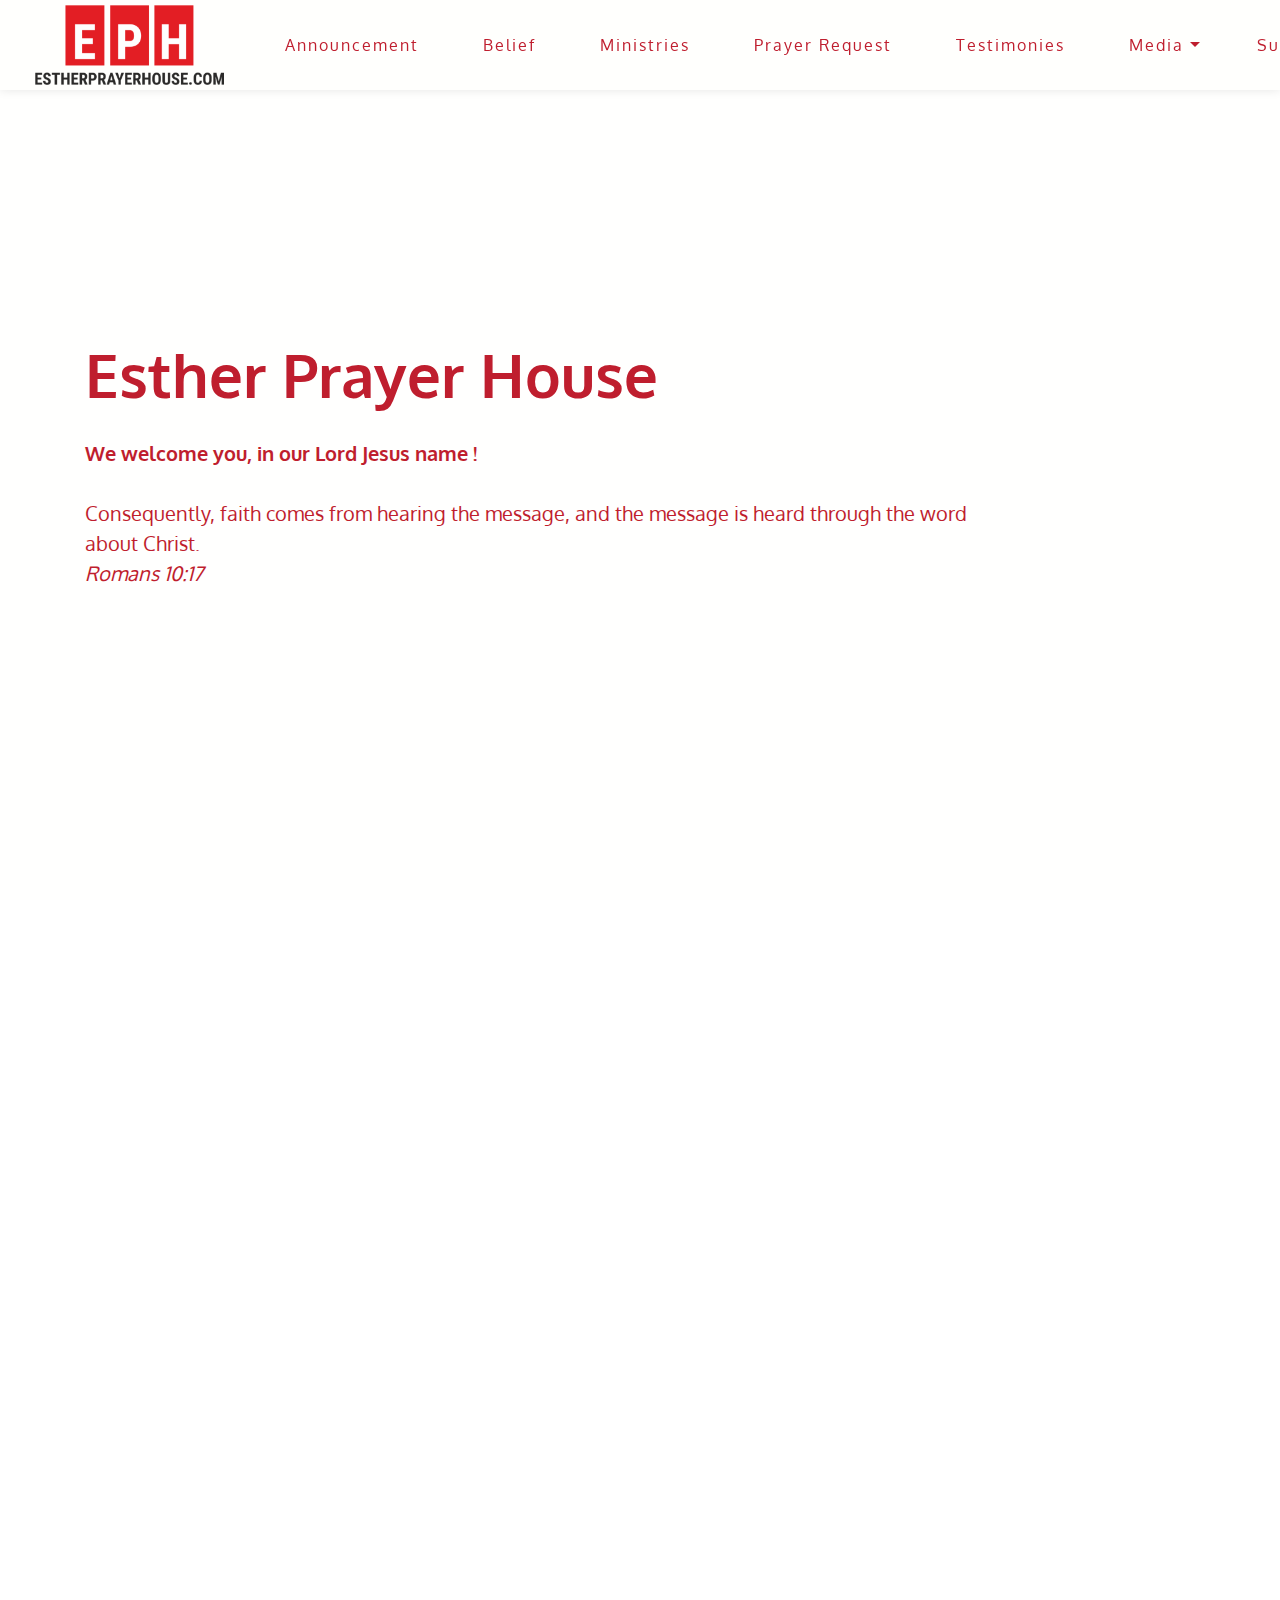
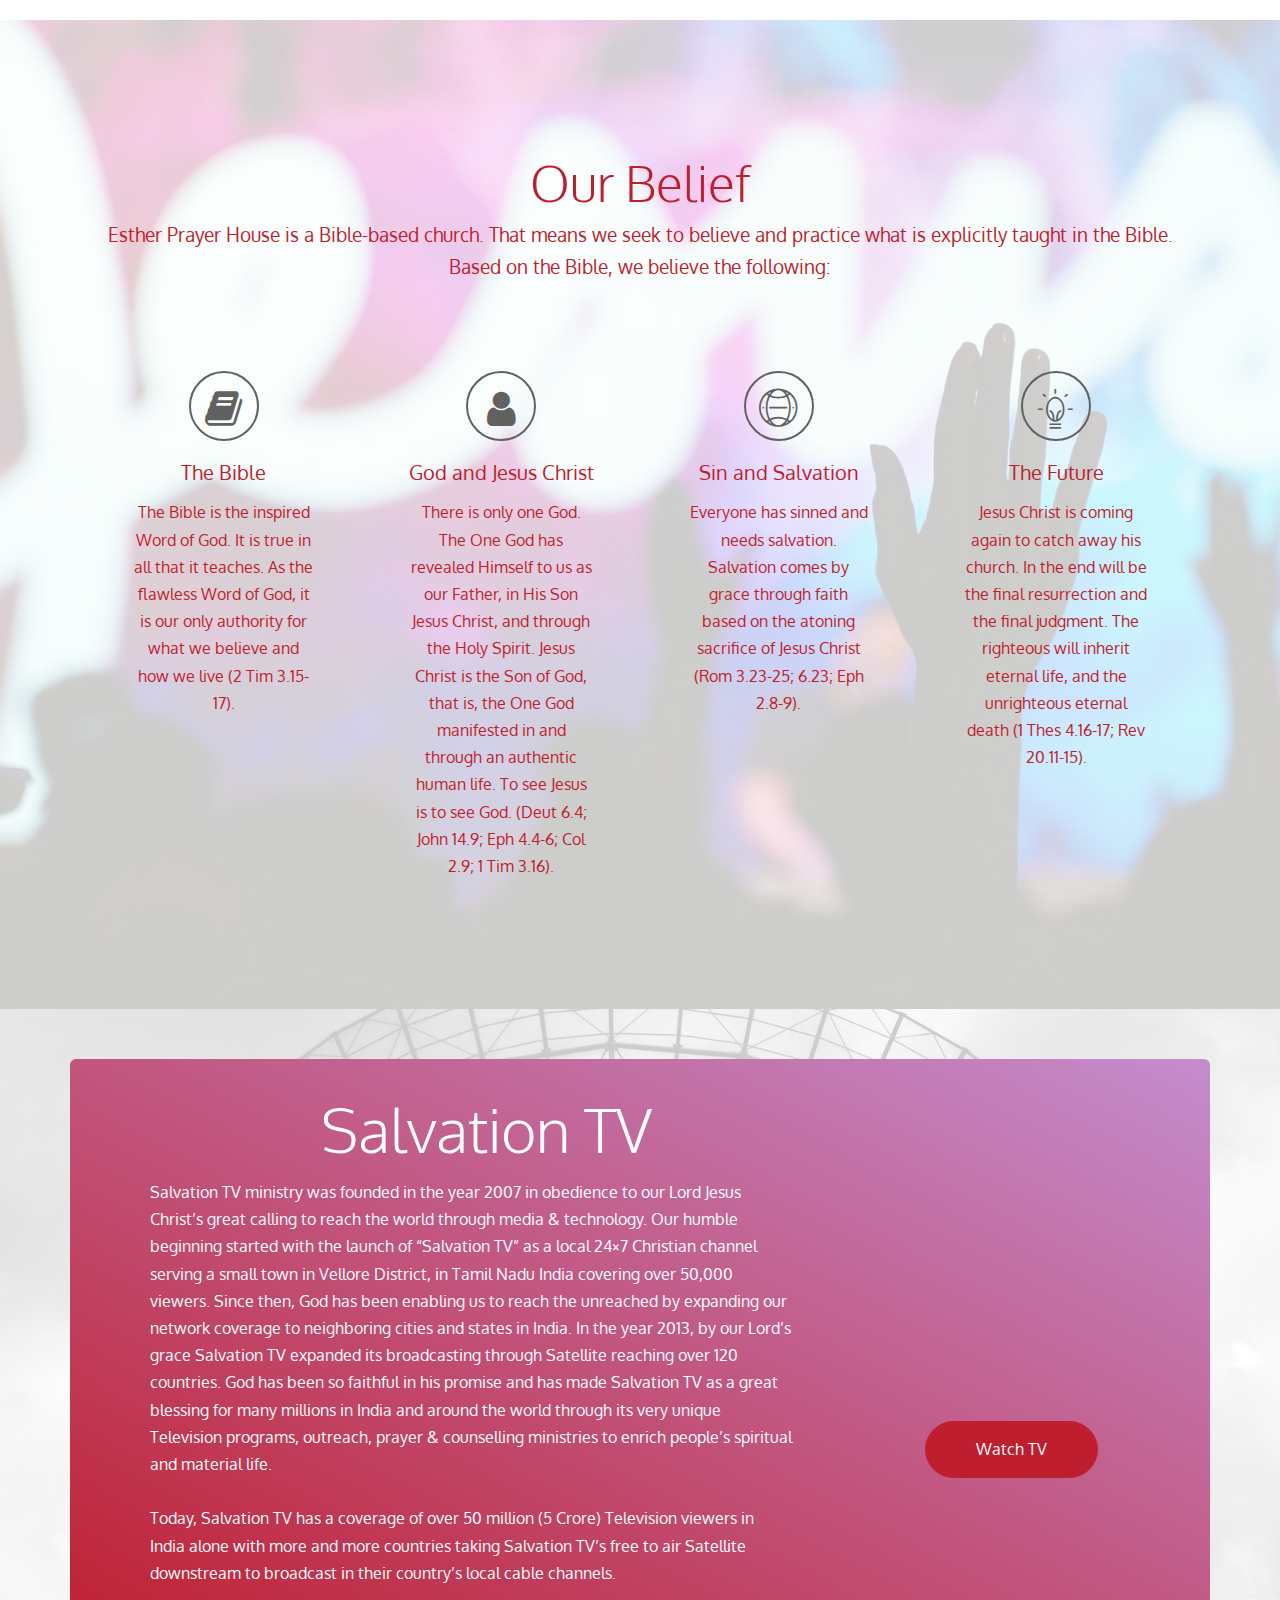
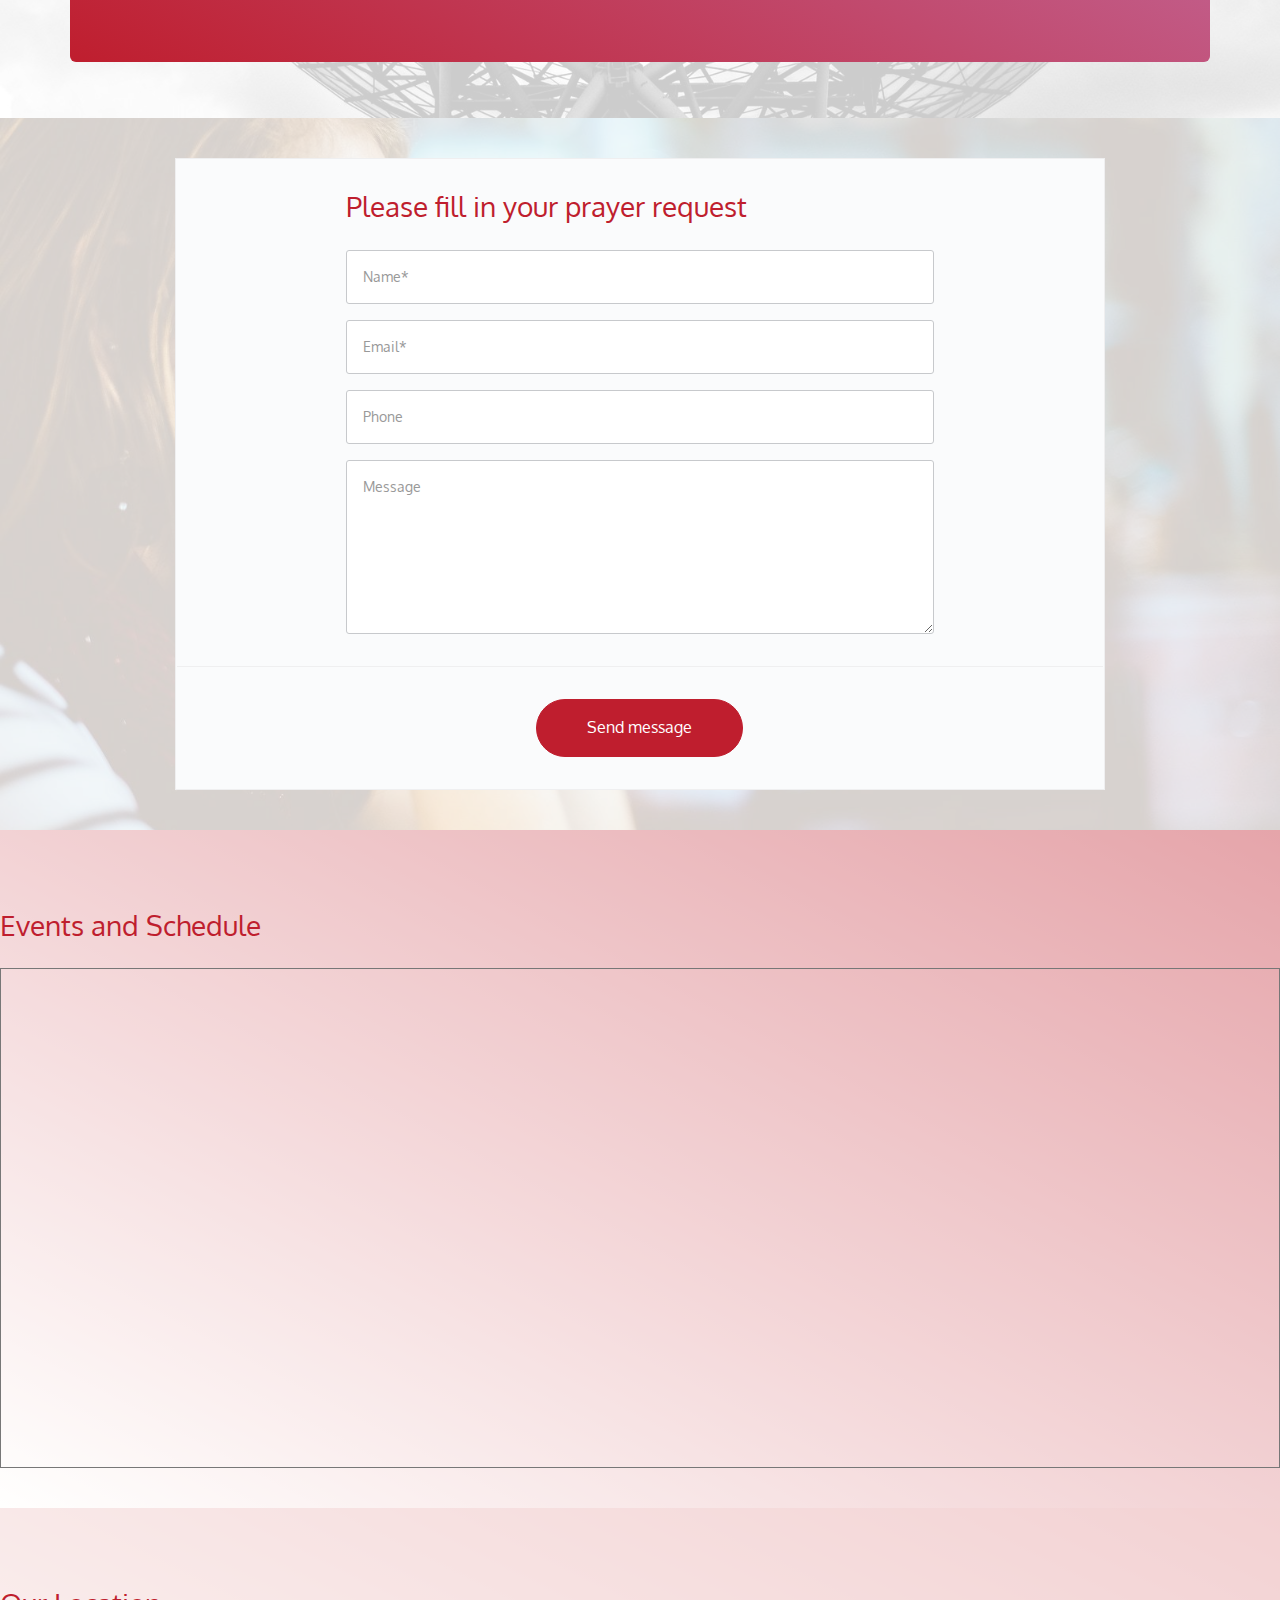
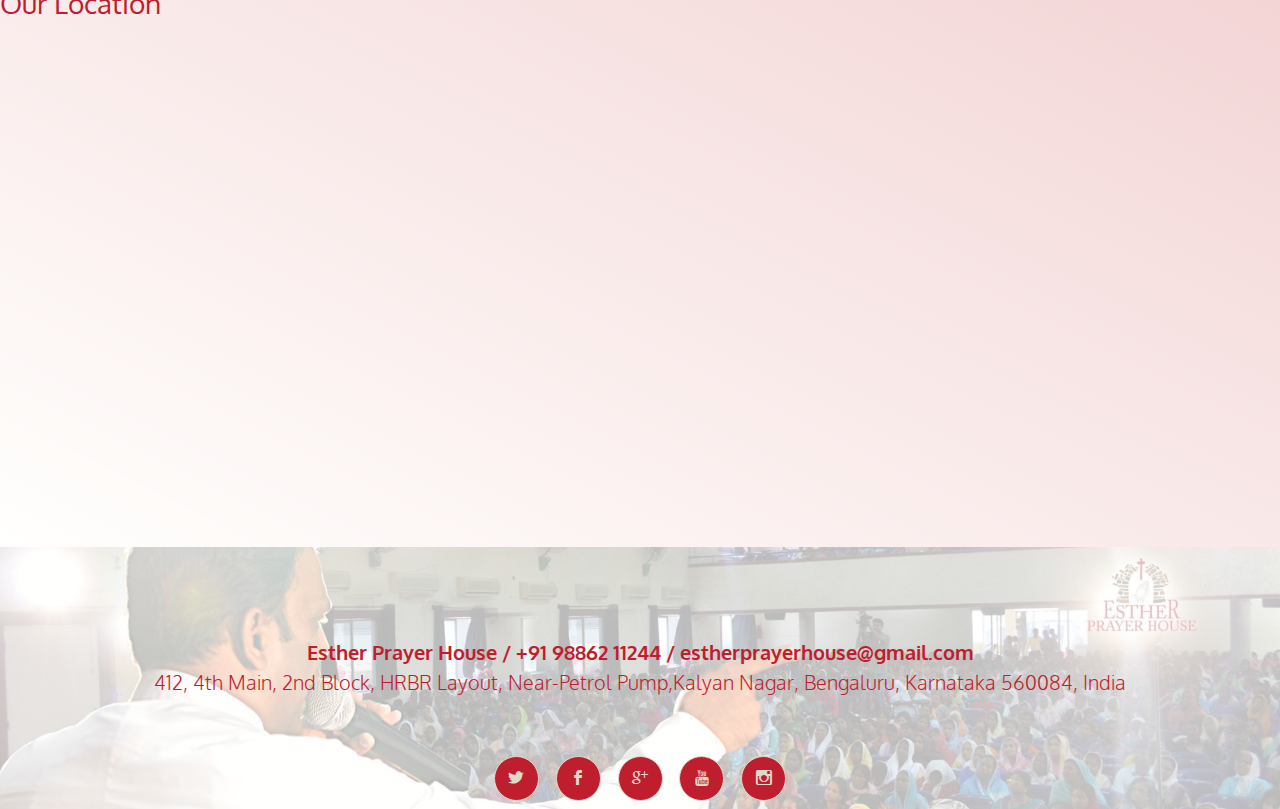
<file: index.html>
<!DOCTYPE html>
<html >
<head>
  <!-- Site made with Mobirise Website Builder v4.8.1, https://mobirise.com -->
  <meta charset="UTF-8">
  <meta http-equiv="X-UA-Compatible" content="IE=edge">
  <meta name="generator" content="Mobirise v4.8.1, mobirise.com">
  <meta name="viewport" content="width=device-width, initial-scale=1, minimum-scale=1">
  <link rel="shortcut icon" href="assets/images/fb-303x128.png" type="image/x-icon">
  <meta name="description" content="">
  <title>Home</title>
  <link rel="stylesheet" href="assets/font-awesome/css/font-awesome.css">
  <link rel="stylesheet" href="https://fonts.googleapis.com/css?family=Libre+Franklin:400,400i,600,600i">
  <link rel="stylesheet" href="assets/web/assets/mobirise-icons/mobirise-icons.css">
  <link rel="stylesheet" href="assets/tether/tether.min.css">
  <link rel="stylesheet" href="assets/bootstrap/css/bootstrap.min.css">
  <link rel="stylesheet" href="assets/soundcloud-plugin/style.css">
  <link rel="stylesheet" href="assets/dropdown/css/style.css">
  <link rel="stylesheet" href="assets/socicon/css/socicon.min.css">
  <link rel="stylesheet" href="assets/shopping-cart/minicart-theme.css">
  <link rel="stylesheet" href="assets/theme/css/style.css">
  <link rel="stylesheet" href="assets/mobirise/css/mbr-additional.css" type="text/css">
  
  
  
</head>
<body>
<script>var shopcartSettings = {"shopcart_top_offset":120,"side_offset":20,"site_width":1150,"shopcart_icon_color":"#FFFFFF","shopcart_back_color":"#000000","shopcart_icon_size":30,"sc_count_color":"#FFFFFF","sc_count_back_color":"#F97352","sc_count_size":12,"checkout_button":"Check Out with"};</script>
  <section class="menu1" id="menu2-b" data-rv-view="3">

    <nav class="navbar navbar-dropdown navbar-fixed-top">
        <div class="container-fluid">

            <div class="mbr-table">
                <div class="mbr-table-cell logo">

                    <div class="navbar-brand">
                        <a href="index.html#header4-39" class="navbar-logo"><img src="assets/images/fb-303x128.png" alt="Mobirise" style="height: 5rem;"></a>
                        
                    </div>

                </div>
                <div class="mbr-table-cell text">

                    <button class="navbar-toggler pull-xs-right hidden-md-up" type="button" data-toggle="collapse" data-target="#exCollapsingNavbar">
                        <div class="hamburger-icon"></div>
                    </button>

                    <ul class="nav-dropdown collapse pull-xs-right nav navbar-nav navbar-toggleable-sm" id="exCollapsingNavbar"><li class="nav-item"><a class="nav-link link" href="index.html#image1-1u">Announcement</a></li><li class="nav-item"><a class="nav-link link" href="index.html#features4-s">Belief</a></li><li class="nav-item"><a class="nav-link link" href="index.html#msg-box5-w" aria-expanded="false">Ministries</a></li><li class="nav-item"><a class="nav-link link" href="index.html#form1-1d" aria-expanded="false">Prayer Request</a></li><li class="nav-item"><a class="nav-link link" href="testimonies.html" aria-expanded="false">Testimonies</a></li><li class="nav-item dropdown open"><a class="nav-link link dropdown-toggle" href="page2.html" aria-expanded="true" data-toggle="dropdown-submenu">Media</a><div class="dropdown-menu"><a class="dropdown-item" href="social.html">Youtube &amp; Facebook</a><a class="dropdown-item" href="#"></a><a class="dropdown-item" href="gallery.html">Gallery</a></div></li><li class="nav-item"><a class="nav-link link" href="payments.html" aria-expanded="false">Support Us</a></li><li class="nav-item"><a class="nav-link link" href="index.html#custom-html-r" aria-expanded="false">Schedule</a></li><li class="nav-item"><a class="nav-link link" href="index.html#map1-l" aria-expanded="false">Location</a></li></ul>

                    <button hidden="" class="navbar-toggler navbar-close" type="button" data-toggle="collapse" data-target="#exCollapsingNavbar">
                        <div class="close-icon"></div>
                    </button>

                </div>

            </div>

        </div>
    </nav>

</section>

<section class="mbr-section mbr-section-hero mbr-section-full header4 mbr-section-with-arrow mbr-after-navbar" id="header4-39" data-bg-video="https://www.youtube.com/embed/-HwtpAdEQYc?rel=0&amp;amp;showinfo=0&amp;autoplay=0&amp;loop=0" data-rv-view="0">

    <div class="mbr-overlay" style="opacity: 0.5; background-color: rgb(255, 255, 253);"></div>

    <div class="mbr-table-cell">

        <div class="container">
            <div class="row heading">
                <div class="col-md-10">

                    <h1 class="mbr-section-title display-1 heading-title"><strong>Esther Prayer House</strong></h1>
                    <p class="mbr-section-subtitle sub-2 heading-text"><strong>We welcome you, in our Lord Jesus name !</strong><br><br>Consequently, faith comes from hearing the message, and the message is heard through the word about Christ.<br><em>Romans 10:17</em></p>
                    
                </div>
            </div>
        </div>

        <div class="container-fluid">
            <div class="col-xs-12 col-lg-10 col-lg-offset-1">
                
            </div>
        </div>

    </div>

    <div class="mbr-arrow mbr-arrow-floating" aria-hidden="true"><a href="#image1-1u"><i class="mbri-down"></i></a></div>

</section>

<section class="mbr-section mbr-section-nopadding mbr-figure--caption-outside-bottom image1" id="image1-1u" data-rv-view="5">
    <div class="mbr-figure">
        <div><iframe class="mbr-embedded-video" src="https://www.youtube.com/embed/C7Fs3rVyIug?rel=0&amp;amp;showinfo=0&amp;autoplay=1&amp;loop=1&amp;playlist=C7Fs3rVyIug" width="1280" height="720" frameborder="0" allowfullscreen></iframe></div>
        
    </div>
</section>

<div id="features4-s" custom-code="true" data-rv-view="7"><section class="mbr-section mbr-section-hero features2" data-rv-view="28" style="background-image: url(assets/images/mbr-1630x1080.jpg); padding-top: 80px; padding-bottom: 80px;">

    <div class="mbr-overlay" style="opacity: 0.8; background-color: rgb(255, 255, 253);"></div>

        <div class="container">
            <div class="row heading">
                <div class="col-md-12">

                    <h1 class="mbr-section-title display-3 heading-title mbr-editable-content" style="font-family: Oxygen, sans-serif;"><br>Our Belief</h1>
                    <p class="mbr-section-text text-1 heading-text mbr-editable-content" style="font-size: 19px; color: rgb(191, 30, 46);">Esther Prayer House is a Bible-based church. That means we seek to believe and practice what is explicitly taught in the Bible. Based on the Bible, we believe the following:</p>
                    
                </div>
            </div>
        </div>

        <div class="container">
            <div class="col-xs-12">
                <div class="row">

                    <div class="mbr-cards-col col-xs-12 col-lg-3">
                        <div class="card" style="text-align: center;">
                            <div class="card-img col-xs-3 col-lg-12" style="text-align: center;"><a href="https://mobirise.com" class="fa fa-book mbr-iconfont" style="font-size: 40px;"></a></div>
                            <div class="card-box col-xs-9 col-lg-12">
                                <h4 class="card-title mbr-section-subtitle sub-2 mbr-editable-content"><span style="font-weight: normal;">The Bible</span></h4>
                                <p class="card-text mbr-section-text text-1 mbr-editable-content" style="color: rgb(191, 30, 46);">The Bible is the inspired Word of God. It is true in all that it teaches. As the flawless Word of God, it is our only authority for what we believe and how we live (2 Tim 3.15-17).</p>
                                
                            </div>
                            <div class="clear"></div>
                        </div>
                    </div>

                    <div class="mbr-cards-col col-xs-12 col-lg-3">
                        <div class="card" style="text-align: center;">
                            <div class="card-img col-xs-3 col-lg-12" style="text-align: center;"><a href="https://mobirise.com" class="fa fa-user mbr-iconfont" style="font-size: 40px;"></a></div>
                            <div class="card-box col-xs-9 col-lg-12">
                                <h4 class="card-title mbr-section-subtitle sub-2 mbr-editable-content"><span style="font-weight: normal;">God and Jesus Christ</span></h4>
                                <p class="card-text mbr-section-text text-1 mbr-editable-content" style="color: rgb(191, 30, 46);">There is only one God. The One God has revealed Himself to us as our Father, in His Son Jesus Christ, and through the Holy Spirit. Jesus Christ is the Son of God, that is, the One God manifested in and through an authentic human life. To see Jesus is to see God. (Deut 6.4; John 14.9; Eph 4.4-6; Col 2.9; 1 Tim 3.16).</p>
                                
                            </div>
                            <div class="clear"></div>
                        </div>
                    </div>

                    <div class="mbr-cards-col col-xs-12 col-lg-3">
                        <div class="card" style="text-align: center;">
                            <div class="card-img col-xs-3 col-lg-12" style="text-align: center;"><a href="https://mobirise.com" class="mbri-globe-2 mbr-iconfont" style="font-size: 40px;"></a></div>
                            <div class="card-box col-xs-9 col-lg-12">
                                <h4 class="card-title mbr-section-subtitle sub-2 mbr-editable-content"><span style="font-weight: normal;">Sin and Salvation</span></h4>
                                <p class="card-text mbr-section-text text-1 mbr-editable-content" style="color: rgb(191, 30, 46);">Everyone has sinned and needs salvation. Salvation comes by grace through faith based on the atoning sacrifice of Jesus Christ (Rom 3.23-25; 6.23; Eph 2.8-9).</p>
                                
                            </div>
                            <div class="clear"></div>
                        </div>
                    </div>

                    <div class="mbr-cards-col col-xs-12 col-lg-3">
                        <div class="card" style="text-align: center;">
                            <div class="card-img col-xs-3 col-lg-12" style="text-align: center;"><a href="https://mobirise.com" class="mbri-idea mbr-iconfont" style="font-size: 40px;"></a></div>
                            <div class="card-box col-xs-9 col-lg-12">
                                <h4 class="card-title mbr-section-subtitle sub-2 mbr-editable-content"><span style="font-weight: normal;">The Future</span></h4>
                                <p class="card-text mbr-section-text text-1 mbr-editable-content" style="color: rgb(191, 30, 46);">Jesus Christ is coming again to catch away his church. In the end will be the final resurrection and the final judgment. The righteous will inherit eternal life, and the unrighteous eternal death (1 Thes 4.16-17; Rev 20.11-15).</p>
                                
                            </div>
                            <div class="clear"></div>
                        </div>
                    </div>

                </div>
            </div>
        </div>


</section></div>

<div id="msg-box5-w" custom-code="true" data-rv-view="8"><section class="mbr-section msg-box3" data-rv-view="75" style="background-image: url(assets/images/mbr-1600x1080.jpg); padding-top: 50px; padding-bottom: 50px;">

    <div class="mbr-overlay" style="opacity: 0.8; background-color: rgb(255, 255, 255);">
    </div>
    <div class="container">
        <div class="row">
            <div class="wraper" style="text-align: right; background: linear-gradient(to right top, rgb(191, 30, 46), rgb(196, 140, 206)) rgb(191, 30, 46);">
  
              

              

              <!-- inverse -->

              <div class="mbr-table-cell col-md-6 content">
                  <h1 class="mbr-section-title display-2 text-center mbr-editable-content">Salvation TV</h1>
                  <div class="icons-block">
                      <div class="container">
                      <div class="row" style="width: 100%">
                        <div class="col-md-4 icons-item col-md-12">
                          
                          <p class="round-text text-1 text-center mbr-editable-content" style="text-align: left;">Salvation TV ministry was founded in the year 2007 in obedience to our Lord Jesus Christ’s great calling to reach the world through media &amp; technology. Our humble beginning started with the launch of “Salvation TV” as a local 24×7 Christian channel serving a small town in Vellore District, in Tamil Nadu India covering over 50,000 viewers. Since then, God has been enabling us to reach the unreached by expanding our network coverage to neighboring cities and states in India. In the year 2013, by our Lord’s grace Salvation TV expanded its broadcasting through Satellite reaching over 120 countries. God has been so faithful in his promise and has made Salvation TV as a great blessing for many millions in India and around the world through its very unique Television programs, outreach, prayer &amp; counselling ministries to enrich people’s spiritual and material life.
<br><br>Today, Salvation TV has a coverage of over 50 million (5 Crore) Television viewers in India alone with more and more countries taking Salvation TV’s free to air Satellite downstream to broadcast in their country’s local cable channels.&nbsp;</p>
                        </div>
                        
                      </div>
                      </div>
                  </div>
              </div>

              <div class="mbr-table-cell mbr-figure col-md-6" style="width: 30%;"><iframe class="mbr-embedded-video" src="https://www.youtube.com/embed/m1-adr2OKks?rel=0&amp;amp;showinfo=0&amp;autoplay=0&amp;loop=1&amp;playlist=m1-adr2OKks" width="1280" height="720" frameborder="0" allowfullscreen=""></iframe>
                  <br>
               <center> 
                   <form action="http://salvationtv.in/" method="post" target="_blank">
                   <button type="submit" name="submit" class="btn btn-lg btn-primary mbr-editable-button">Watch TV</button> </form>
                       </center></div>

            </div>
        </div>
    </div>

</section></div>

<div id="form1-1d" custom-code="true" data-rv-view="9"><section class="mbr-section mbr-section-hero form1" data-rv-view="23" style="background-image: url(assets/images/mbr-1-1618x1080.jpg); padding-top: 40px; padding-bottom: 40px;">

    <div class="mbr-overlay" style="opacity: 0.8; background-color: rgb(255, 255, 253);"></div>




        <div class="container">
                   
            <div class="col-xs-12 form">
                <div class="row">
                    <div class="col-xs-12 col-md-8 col-md-offset-2">
                         <h3 class="mbr-section-title display-6 heading-title mbr-editable-content" style="text-align: left;">Please fill in your prayer request</h3>
                    </div>                    
                </div>

                <div class="row" data-form-type="formoid">
                    <div data-form-alert="true">
                        <div hidden="" data-form-alert-success="true" class="alert alert-form alert-success text-xs-center">We received your prayer request
      Our God is a Living God
"Your Sorrow Will Turn into Joy"</div>
                    </div>


                    <form action="https://mobirise.com/" method="post" data-form-title="Send your Prayer Requests">

                        <input type="hidden" value="kp4akJFQqIR2JpU41XFhfo3LEeI7PkFPacK+ELzXqnPJLHbOIqW8mgTy6xLEO6YG6HqQhZkwzkgC62tZ+HZSFKSERsDwhB8V7oAkwl/z3URPQfa9WmYcJZgYJbphw3jt" data-form-email="true">

                        <div class="col-xs-12 col-md-8 col-md-offset-2 form-wrap">

                            <div class="col-xs-12">
                                <div class="form-group">
                                    <label class="form-control-label">Name*</label>
                                    <input type="text" class="form-control" name="name" required="" data-form-field="Name" placeholder="Name*">
                                </div>
                            </div>

                            <div class="col-xs-12">
                                <div class="form-group">
                                    <label class="form-control-label">Email*</label>
                                    <input type="email" class="form-control" name="email" required="" data-form-field="Email" placeholder="Email*">
                                </div>
                            </div>

                            <div class="col-xs-12">
                                <div class="form-group">
                                    <label class="form-control-label">Phone</label>
                                    <input type="tel" class="form-control" name="phone" data-form-field="Phone" placeholder="Phone">
                                </div>
                            </div>

                            <div class="col-xs-12">
                                <label class="form-control-label">Message</label>
                                <textarea class="form-control" name="message" rows="7" data-form-field="Message" placeholder="Message"></textarea>
                            </div>

                        </div>

                        <div class="clear"></div>

                        <div class="form-separator"></div>

                        <div class="col-xs-12 col-md-8 col-md-offset-2 form-button-wrap">

                            <div class="text-xs-center "><button type="submit" class="btn btn-lg btn-primary mbr-editable-button">Send message</button></div>

                        </div>

                    </form>

                </div>
    
            </div>
        </div>


</section></div>

<div id="custom-html-r" custom-code="true" data-rv-view="10">

<section class="mbr-section mbr-section-hero features17" data-rv-view="46" style="background: linear-gradient(to right top, rgb(255, 255, 255), rgb(191, 30, 46)) rgb(255, 255, 255); padding-top: 80px; padding-bottom: 40px;">

    <div class="mbr-overlay" style="opacity: 0.6; background-color: rgb(255, 255, 253);"></div>

        <div class="mbr-figure">
            
           
<h3 class="mbr-section-title display-6 heading-title mbr-editable-content">Events and Schedule</h3>
<center>
<iframe src="https://calendar.google.com/calendar/b/1/embed?showTitle=0&amp;showPrint=0&amp;showTabs=0&amp;showCalendars=0&amp;showTz=0&amp;height=600&amp;wkst=1&amp;hl=en_GB&amp;bgcolor=%23ffffff&amp;src=estherprayerhouse%40gmail.com&amp;color=%231B887A&amp;ctz=Asia%2FCalcutta" style="border:solid 1px #777" width="100%" height="500" frameborder="0" scrolling="no"></iframe></center>
    </div>
</section>
</div>

<div id="map1-l" custom-code="true" data-rv-view="11">





<section class="mbr-section mbr-section-hero features17" data-rv-view="46" style="background: linear-gradient(to right top, rgb(255, 255, 255), rgb(191, 30, 46)) rgb(255, 255, 255); padding-top: 80px; padding-bottom: 0px; ">


    <div class="mbr-overlay" style="opacity: 0.8; background-color: rgb(255, 255, 253);"></div>

        <div class="mbr-figure">
            
<h3 class="mbr-section-title display-6 heading-title mbr-editable-content">Our Location</h3>
<center>
<iframe src="https://www.google.com/maps/embed?pb=!1m18!1m12!1m3!1d485.8963894102112!2d77.63741638195414!3d13.024772884994714!2m3!1f0!2f0!3f0!3m2!1i1024!2i768!4f13.1!3m3!1m2!1s0x0%3A0x391a4a5fe40a78de!2sESTHER+PRAYER+HOUSE!5e0!3m2!1sen!2sus!4v1513027942544" height="500" frameborder="0" width="100%" style="border:2" allowfullscreen=""></iframe>  
</center>

    </div>
</section>
</div>

<div id="custom-html-18" custom-code="true" data-rv-view="15"></div>

<section class="mbr-section footer2" id="footer2-13" data-rv-view="12" style="background-image: url(assets/images/footer-1999x577.jpg); padding-top: 0px; padding-bottom: 0px;">

    <div class="mbr-overlay" style="opacity: 0.7; background-color: rgb(255, 255, 253);">
    </div>

    <div class="container">
        <div class="row">
            <div class="col-xs-12 text-xs-center">
                <p class="footer-header mbr-section-title sub-2"><strong><a href="index.html" class="text-primary"><br></a></strong><br><strong><a href="index.html" class="text-primary"><br></a></strong><strong><a href="index.html" class="text-primary">Esther Prayer House</a> /&nbsp;<a href="tel:+91-98862-11244" class="text-primary">+91 98862 11244 </a>/ <a href="mailto:estherprayerhouse@gmail.com" class="text-primary">estherprayerhouse@gmail.com</a></strong><br>412, 4th Main, 2nd Block, HRBR Layout, Near-Petrol Pump,Kalyan Nagar, Bengaluru, Karnataka 560084, India<br></p>

                <div class="footer-list mbr-section-text text-1">
                    <ul>
                        <li class="last"></li>
                        
                        
                        
                        
                        
                        
                        
                        
                        
                    </ul>
                </div>

                <div><a class="btn btn-social btn-primary" title="Twitter" target="_blank" href="https://twitter.com/estherprayers"><i class="socicon socicon-twitter"></i></a> <a class="btn btn-social btn-primary" title="Facebook" target="_blank" href="https://www.facebook.com/estherprayerhouse"><i class="socicon socicon-facebook"></i></a> <a class="btn btn-social btn-primary" title="Google+" target="_blank" href="https://plus.google.com/u/3/108722804373794459468"><i class="socicon socicon-google"></i></a> <a class="btn btn-social btn-primary" title="YouTube" target="_blank" href="https://www.youtube.com/channel/UCCMKIY49CpccMyP9MKRiZsQ"><i class="socicon socicon-youtube"></i></a> <a class="btn btn-social btn-primary" title="Instagram" target="_blank" href="https://www.instagram.com/estherprayerhouse/"><i class="socicon socicon-instagram"></i></a>      </div>
            </div>
        </div>
    </div>


</section>


  <script src="assets/web/assets/jquery/jquery.min.js"></script>
  <script src="assets/tether/tether.min.js"></script>
  <script src="assets/bootstrap/js/bootstrap.min.js"></script>
  <script src="assets/smooth-scroll/smooth-scroll.js"></script>
  <script src="assets/jquery-mb-ytplayer/jquery.mb.ytplayer.min.js"></script>
  <script src="assets/dropdown/js/script.min.js"></script>
  <script src="assets/touch-swipe/jquery.touch-swipe.min.js"></script>
  <script src="assets/shopping-cart/minicart.js"></script>
  <script src="assets/shopping-cart/jquery.easing.min.js"></script>
  <script src="assets/shopping-cart/minicart-customizer.js"></script>
  <script src="assets/theme/js/script.js"></script>
  
  
 <div id="scrollToTop" class="scrollToTop mbr-arrow-up"><a style="text-align: center;"><i class="mbr-arrow-up-icon"></i></a></div>
  </body>
</html>
</file>
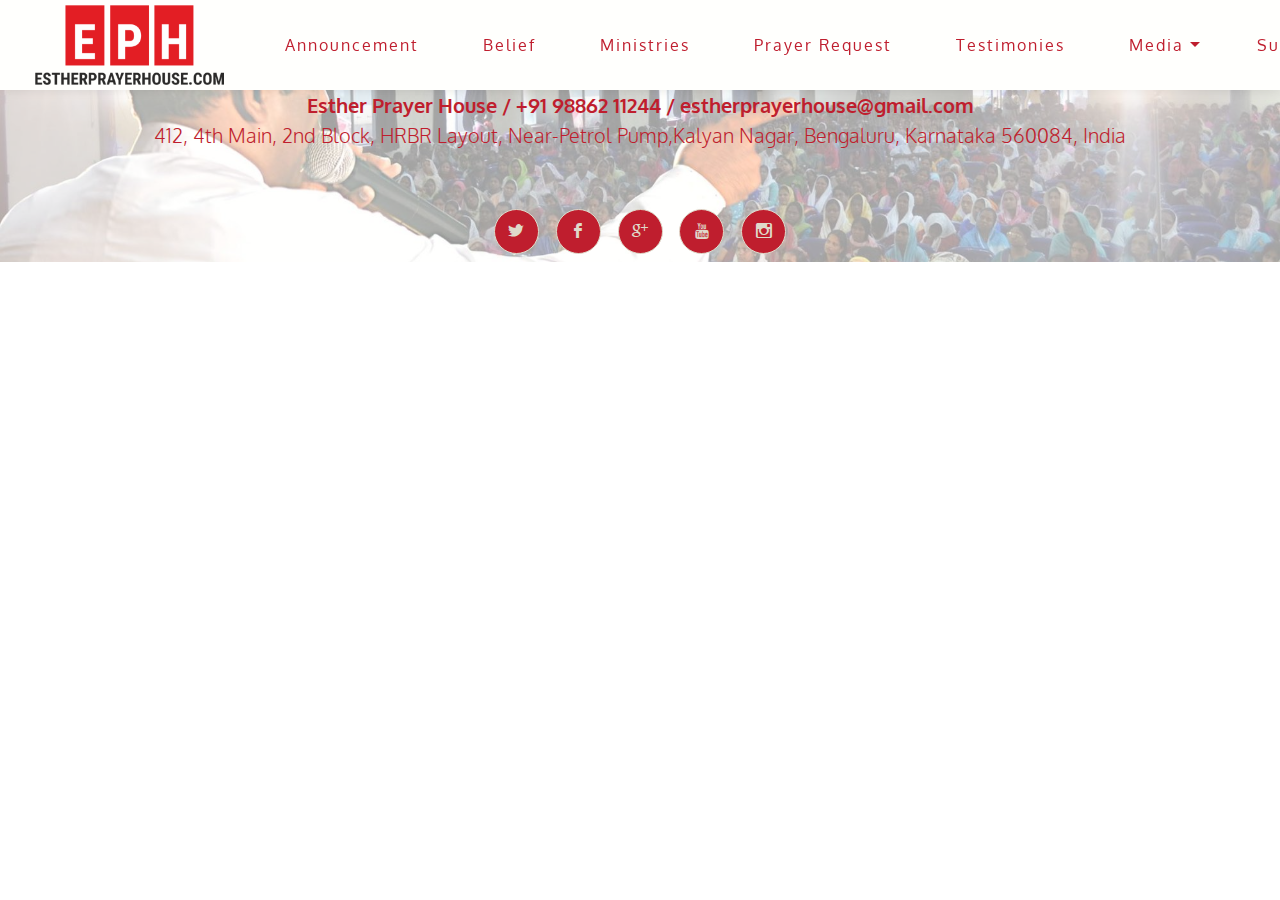
<file: gallery.html>
<!DOCTYPE html>
<html >
<head>
  <!-- Site made with Mobirise Website Builder v4.8.1, https://mobirise.com -->
  <meta charset="UTF-8">
  <meta http-equiv="X-UA-Compatible" content="IE=edge">
  <meta name="generator" content="Mobirise v4.8.1, mobirise.com">
  <meta name="viewport" content="width=device-width, initial-scale=1, minimum-scale=1">
  <link rel="shortcut icon" href="assets/images/fb-303x128.png" type="image/x-icon">
  <meta name="description" content="">
  <title>Gallery</title>
  <link rel="stylesheet" href="https://fonts.googleapis.com/css?family=Libre+Franklin:400,400i,600,600i">
  <link rel="stylesheet" href="assets/tether/tether.min.css">
  <link rel="stylesheet" href="assets/bootstrap/css/bootstrap.min.css">
  <link rel="stylesheet" href="assets/soundcloud-plugin/style.css">
  <link rel="stylesheet" href="assets/socicon/css/socicon.min.css">
  <link rel="stylesheet" href="assets/shopping-cart/minicart-theme.css">
  <link rel="stylesheet" href="assets/dropdown/css/style.css">
  <link rel="stylesheet" href="assets/theme/css/style.css">
  <link rel="stylesheet" href="assets/mobirise/css/mbr-additional.css" type="text/css">
  
  
  
</head>
<body>
<script>var shopcartSettings = {"shopcart_top_offset":120,"side_offset":20,"site_width":1150,"shopcart_icon_color":"#FFFFFF","shopcart_back_color":"#000000","shopcart_icon_size":30,"sc_count_color":"#FFFFFF","sc_count_back_color":"#F97352","sc_count_size":12,"checkout_button":"Check Out with"};</script>
  <section class="menu1" id="menu2-31" data-rv-view="50">

    <nav class="navbar navbar-dropdown navbar-fixed-top">
        <div class="container-fluid">

            <div class="mbr-table">
                <div class="mbr-table-cell logo">

                    <div class="navbar-brand">
                        <a href="index.html#header4-39" class="navbar-logo"><img src="assets/images/fb-303x128.png" alt="Mobirise" style="height: 5rem;"></a>
                        
                    </div>

                </div>
                <div class="mbr-table-cell text">

                    <button class="navbar-toggler pull-xs-right hidden-md-up" type="button" data-toggle="collapse" data-target="#exCollapsingNavbar">
                        <div class="hamburger-icon"></div>
                    </button>

                    <ul class="nav-dropdown collapse pull-xs-right nav navbar-nav navbar-toggleable-sm" id="exCollapsingNavbar"><li class="nav-item"><a class="nav-link link" href="index.html#image1-1u">Announcement</a></li><li class="nav-item"><a class="nav-link link" href="index.html#features4-s">Belief</a></li><li class="nav-item"><a class="nav-link link" href="index.html#msg-box5-w" aria-expanded="false">Ministries</a></li><li class="nav-item"><a class="nav-link link" href="index.html#form1-1d" aria-expanded="false">Prayer Request</a></li><li class="nav-item"><a class="nav-link link" href="testimonies.html" aria-expanded="false">Testimonies</a></li><li class="nav-item dropdown open"><a class="nav-link link dropdown-toggle" href="page2.html" aria-expanded="true" data-toggle="dropdown-submenu">Media</a><div class="dropdown-menu"><a class="dropdown-item" href="social.html">Youtube &amp; Facebook</a><a class="dropdown-item" href="#"></a><a class="dropdown-item" href="gallery.html">Gallery</a></div></li><li class="nav-item"><a class="nav-link link" href="payments.html" aria-expanded="false">Support Us</a></li><li class="nav-item"><a class="nav-link link" href="index.html#custom-html-r" aria-expanded="false">Schedule</a></li><li class="nav-item"><a class="nav-link link" href="index.html#map1-l" aria-expanded="false">Location</a></li></ul>

                    <button hidden="" class="navbar-toggler navbar-close" type="button" data-toggle="collapse" data-target="#exCollapsingNavbar">
                        <div class="close-icon"></div>
                    </button>

                </div>

            </div>

        </div>
    </nav>

</section>

<div id="custom-html-34" custom-code="true" data-rv-view="55" class="mbr-after-navbar"><div class="embedsocial-album" data-ref="3a7c8fdac8bb6765a115068c19223fb7738a89fe"></div><script>(function(d, s, id){var js; if (d.getElementById(id)) {return;} js = d.createElement(s); js.id = id; js.src = "https://embedsocial.com/embedscript/ei.js"; d.getElementsByTagName("head")[0].appendChild(js);}(document, "script", "EmbedSocialScript"));</script></div>

<section class="mbr-section footer2" id="footer2-32" data-rv-view="52" style="background-image: url(assets/images/footer-1999x577.jpg); padding-top: 0px; padding-bottom: 0px;">

    <div class="mbr-overlay" style="opacity: 0.6; background-color: rgb(255, 255, 253);">
    </div>

    <div class="container">
        <div class="row">
            <div class="col-xs-12 text-xs-center">
                <p class="footer-header mbr-section-title sub-2"><strong><a href="index.html" class="text-primary"><br></a></strong><br><strong><a href="index.html" class="text-primary"><br></a></strong><strong><a href="index.html" class="text-primary">Esther Prayer House</a> /&nbsp;<a href="tel:+91-98862-11244" class="text-primary">+91 98862 11244 </a>/ <a href="mailto:estherprayerhouse@gmail.com" class="text-primary">estherprayerhouse@gmail.com</a></strong><br>412, 4th Main, 2nd Block, HRBR Layout, Near-Petrol Pump,Kalyan Nagar, Bengaluru, Karnataka 560084, India<br></p>

                <div class="footer-list mbr-section-text text-1">
                    <ul>
                        <li class="last"></li>
                        
                        
                        
                        
                        
                        
                        
                        
                        
                    </ul>
                </div>

                <div><a class="btn btn-social btn-primary" title="Twitter" target="_blank" href="https://twitter.com/estherprayers"><i class="socicon socicon-twitter"></i></a> <a class="btn btn-social btn-primary" title="Facebook" target="_blank" href="https://www.facebook.com/estherprayerhouse"><i class="socicon socicon-facebook"></i></a> <a class="btn btn-social btn-primary" title="Google+" target="_blank" href="https://plus.google.com/u/3/108722804373794459468"><i class="socicon socicon-google"></i></a> <a class="btn btn-social btn-primary" title="YouTube" target="_blank" href="https://www.youtube.com/channel/UCCMKIY49CpccMyP9MKRiZsQ"><i class="socicon socicon-youtube"></i></a> <a class="btn btn-social btn-primary" title="Instagram" target="_blank" href="https://www.instagram.com/estherprayerhouse/"><i class="socicon socicon-instagram"></i></a>      </div>
            </div>
        </div>
    </div>


</section>


  <script src="assets/web/assets/jquery/jquery.min.js"></script>
  <script src="assets/tether/tether.min.js"></script>
  <script src="assets/bootstrap/js/bootstrap.min.js"></script>
  <script src="assets/touch-swipe/jquery.touch-swipe.min.js"></script>
  <script src="assets/shopping-cart/minicart.js"></script>
  <script src="assets/shopping-cart/jquery.easing.min.js"></script>
  <script src="assets/shopping-cart/minicart-customizer.js"></script>
  <script src="assets/dropdown/js/script.min.js"></script>
  <script src="assets/smooth-scroll/smooth-scroll.js"></script>
  <script src="assets/theme/js/script.js"></script>
  
  
 <div id="scrollToTop" class="scrollToTop mbr-arrow-up"><a style="text-align: center;"><i class="mbr-arrow-up-icon"></i></a></div>
  </body>
</html>
</file>
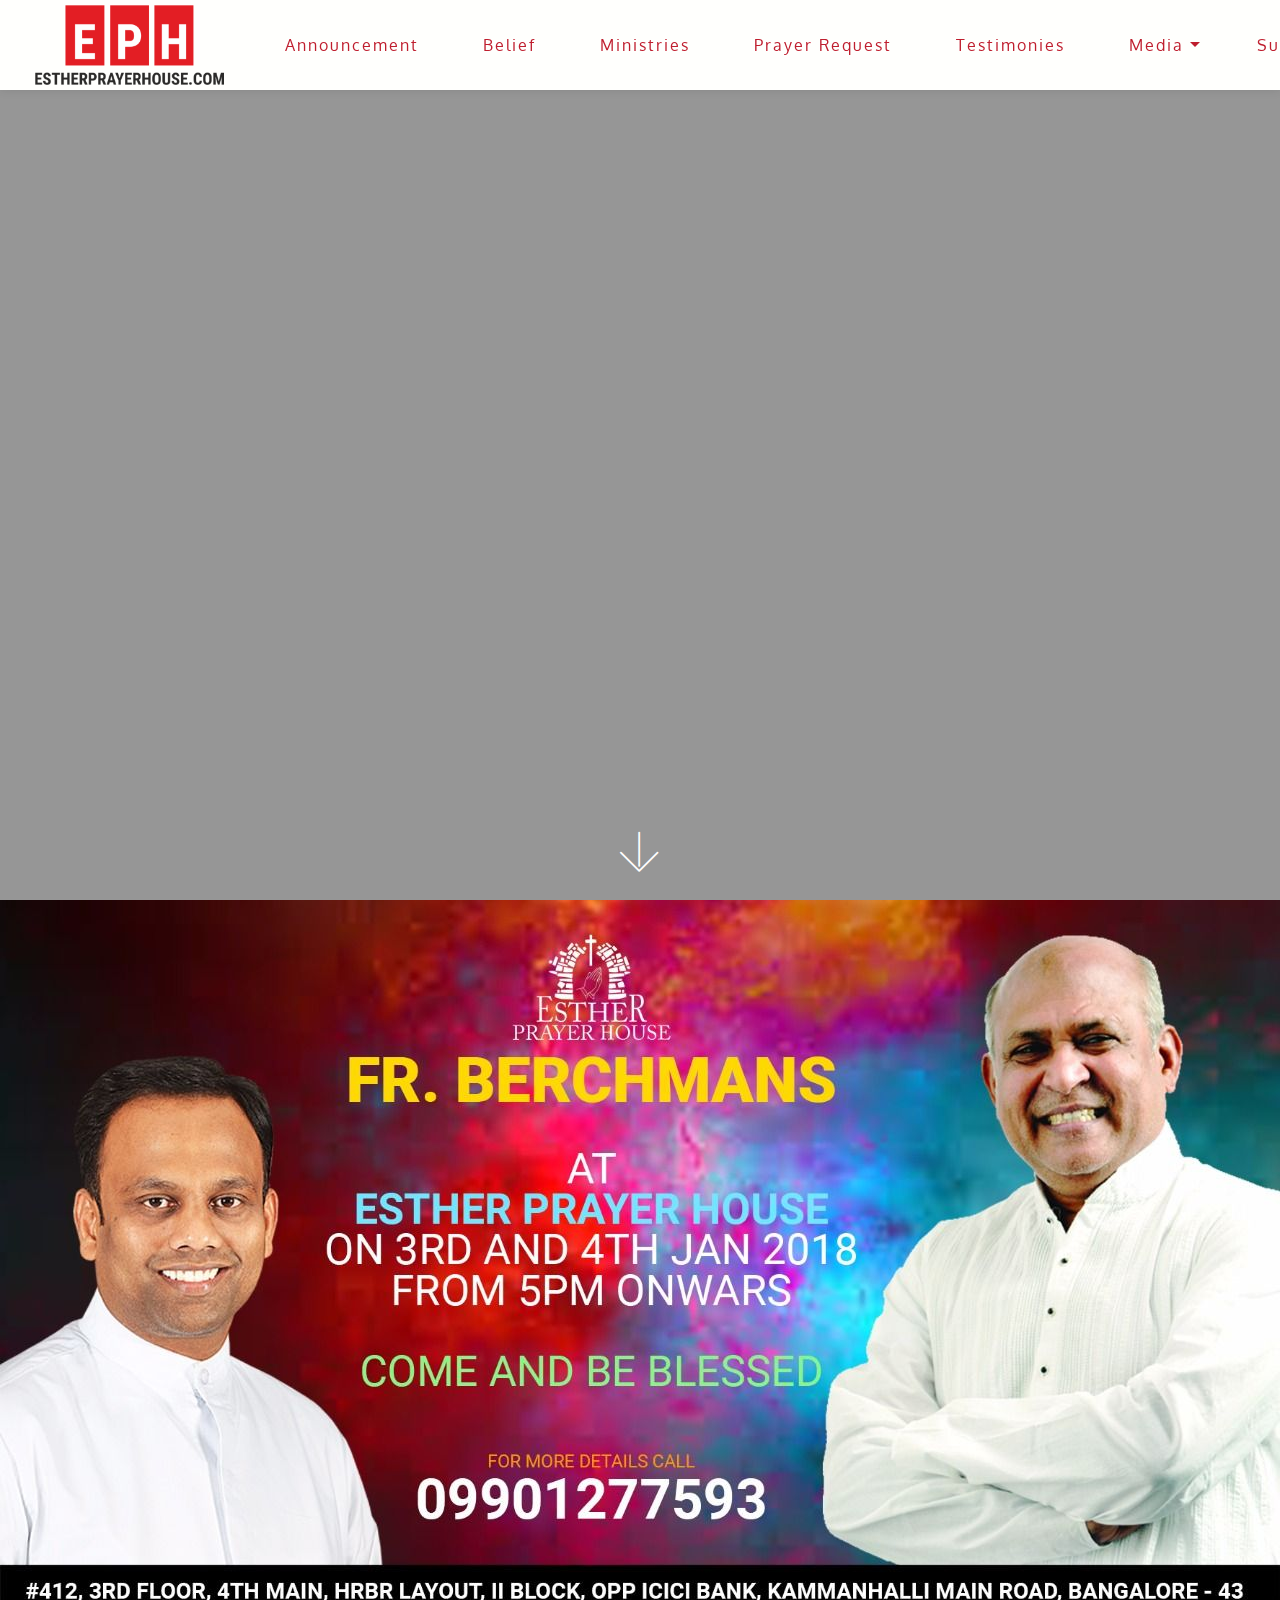
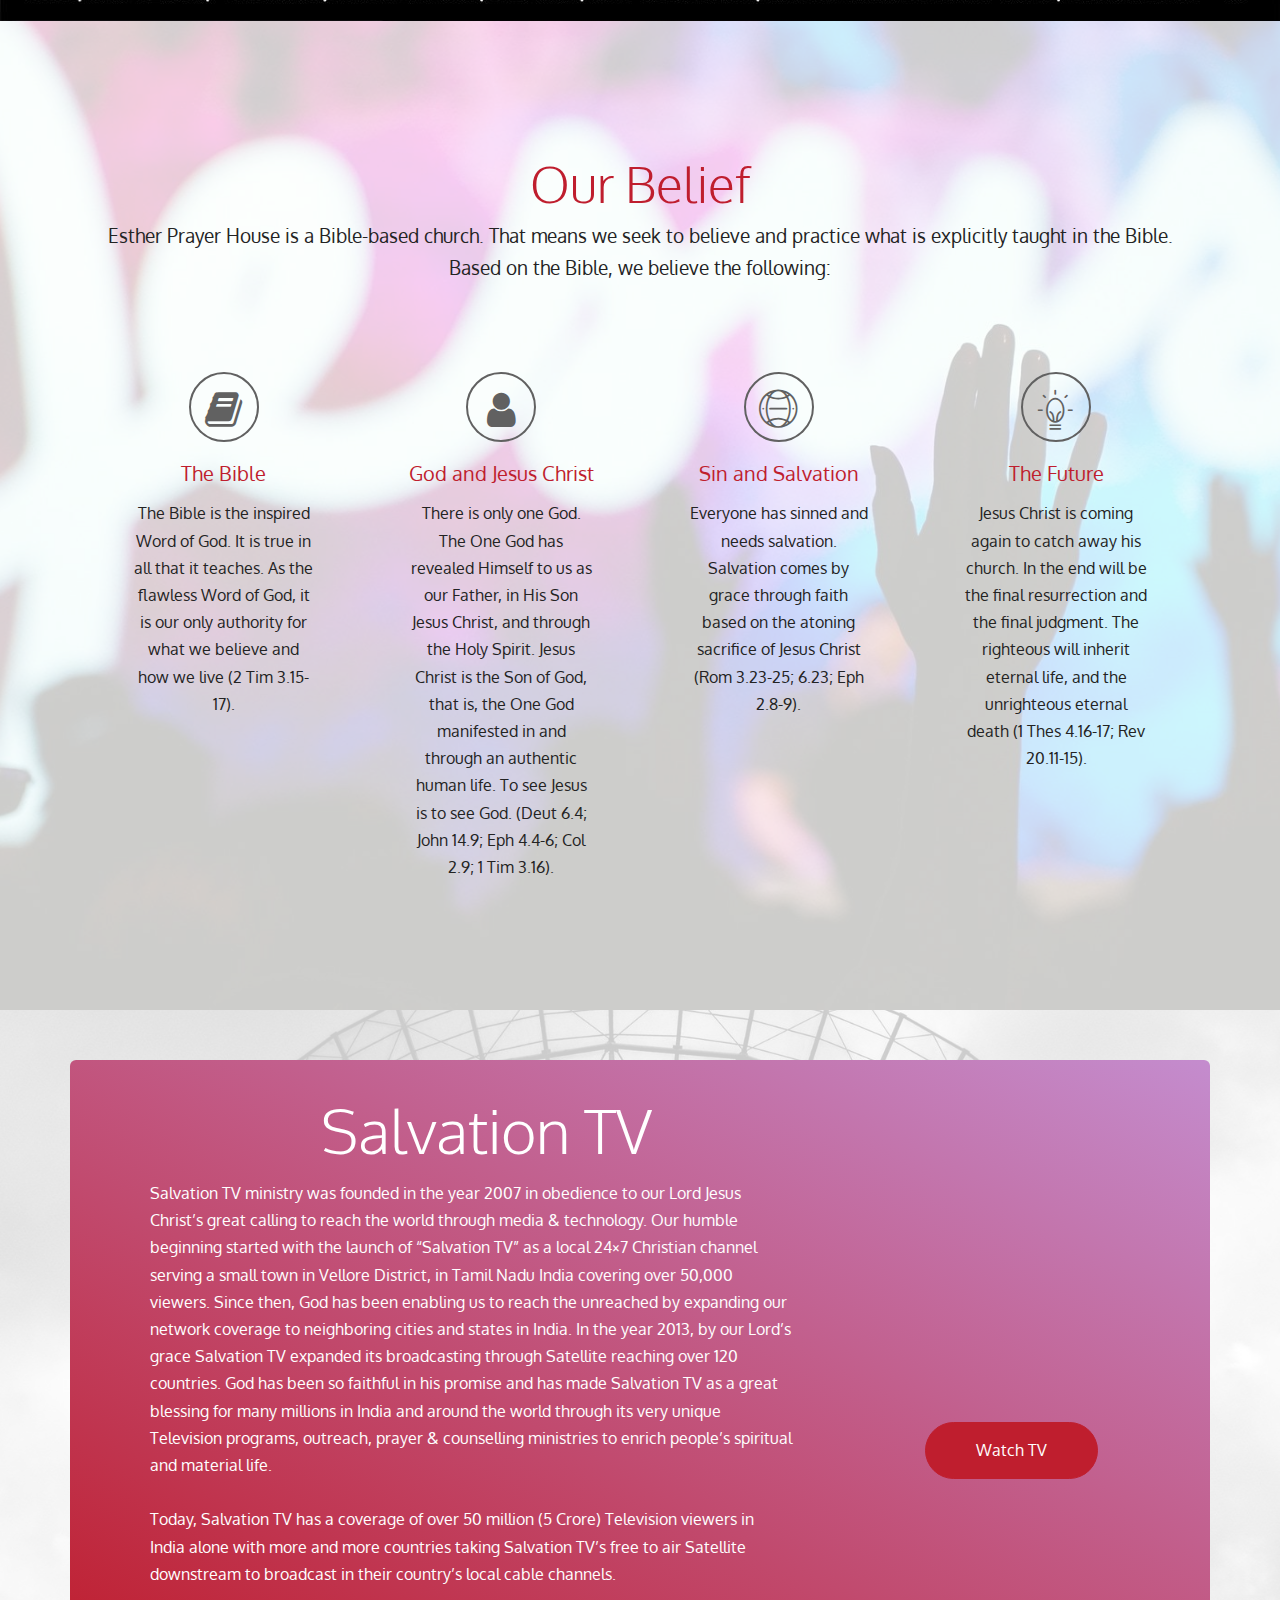
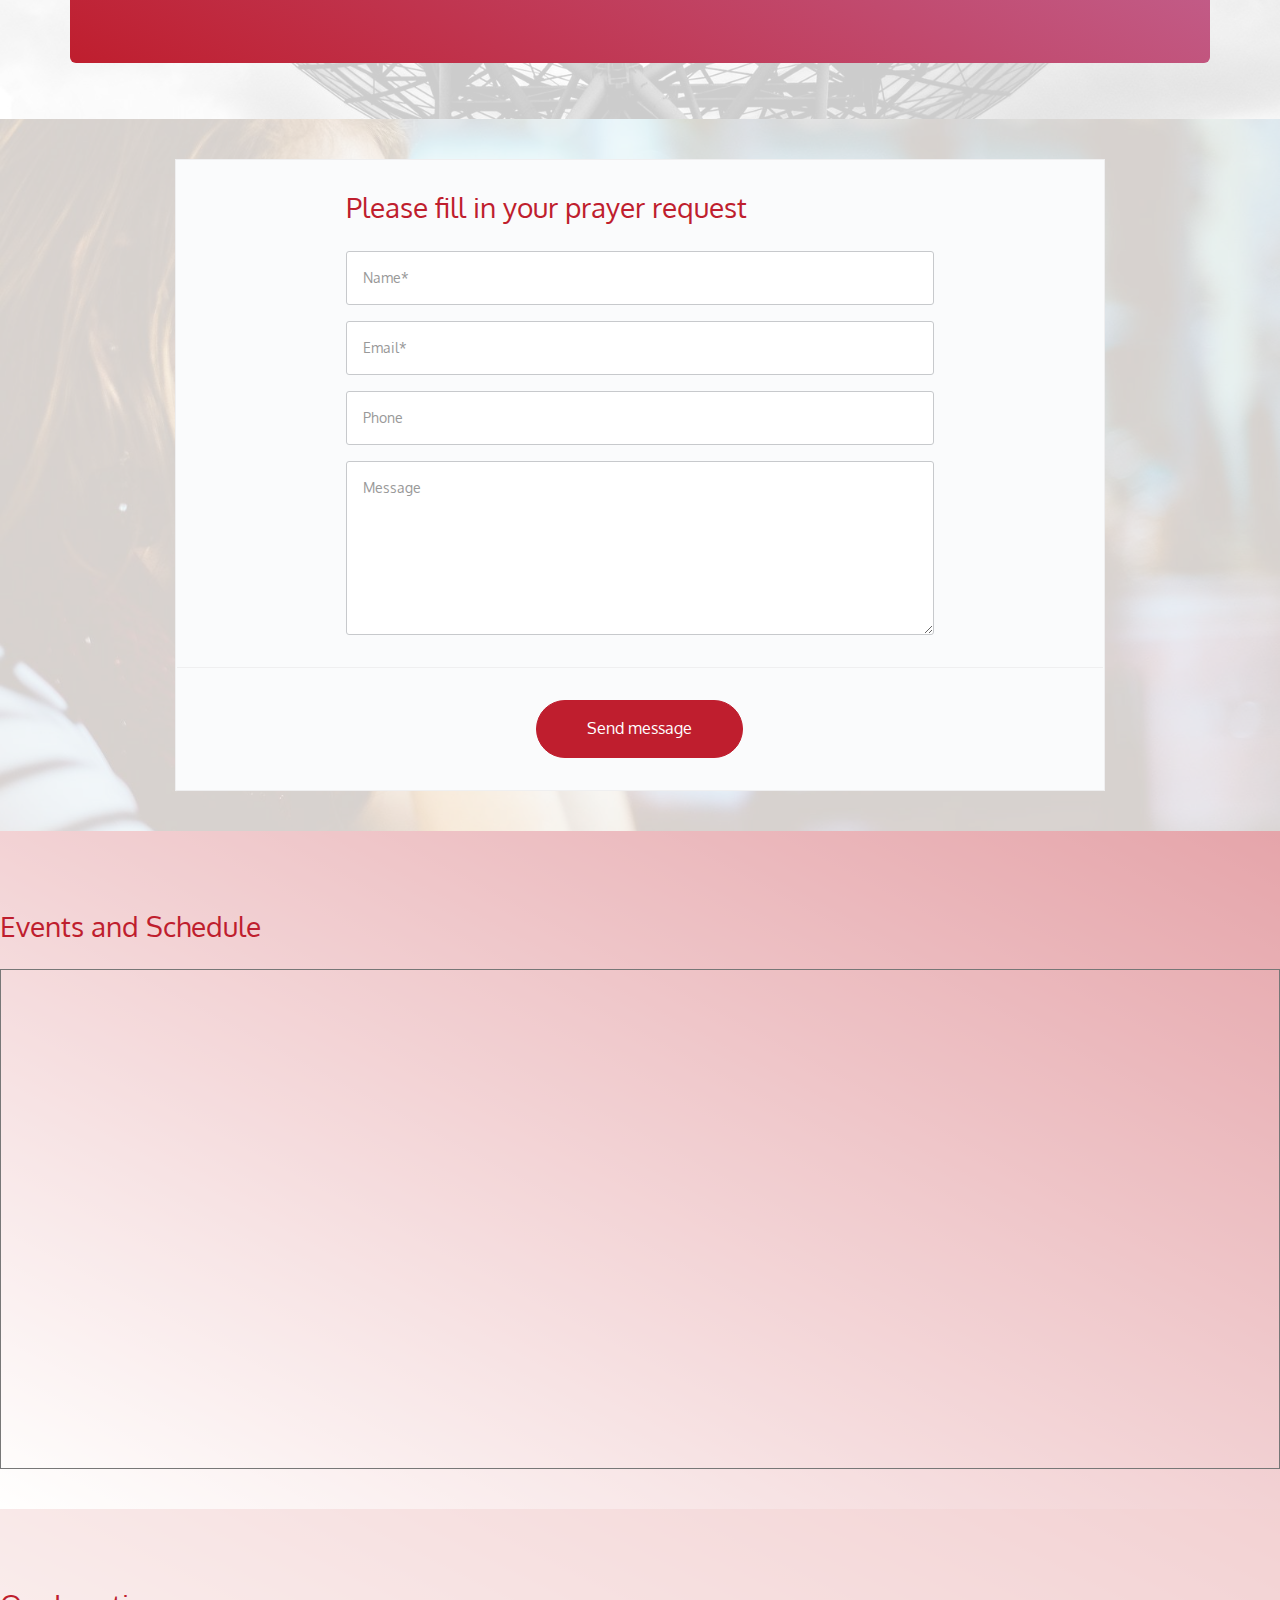
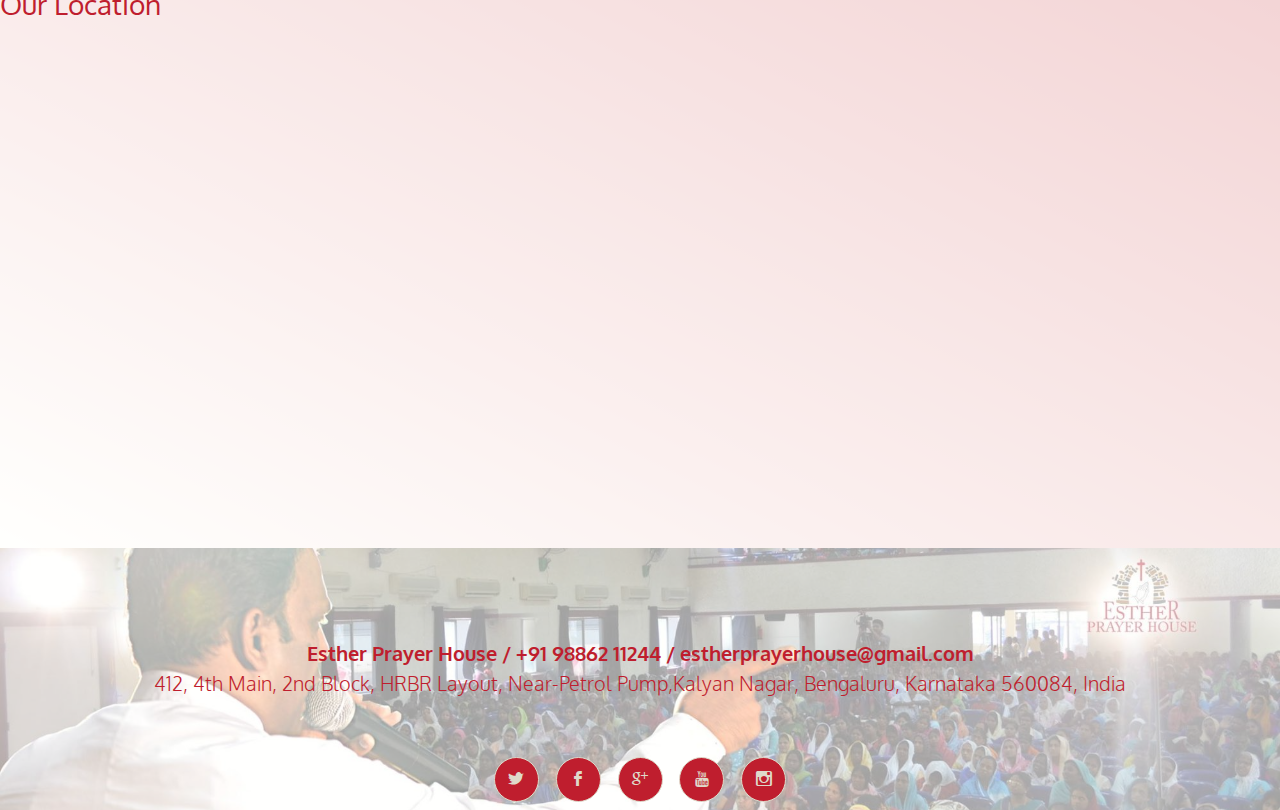
<file: Home2.html>
<!DOCTYPE html>
<html >
<head>
  <!-- Site made with Mobirise Website Builder v4.8.1, https://mobirise.com -->
  <meta charset="UTF-8">
  <meta http-equiv="X-UA-Compatible" content="IE=edge">
  <meta name="generator" content="Mobirise v4.8.1, mobirise.com">
  <meta name="viewport" content="width=device-width, initial-scale=1, minimum-scale=1">
  <link rel="shortcut icon" href="assets/images/fb-303x128.png" type="image/x-icon">
  <meta name="description" content="">
  <title>OtherHome</title>
  <link rel="stylesheet" href="assets/font-awesome/css/font-awesome.css">
  <link rel="stylesheet" href="https://fonts.googleapis.com/css?family=Libre+Franklin:400,400i,600,600i">
  <link rel="stylesheet" href="assets/web/assets/mobirise-icons/mobirise-icons.css">
  <link rel="stylesheet" href="assets/tether/tether.min.css">
  <link rel="stylesheet" href="assets/bootstrap/css/bootstrap.min.css">
  <link rel="stylesheet" href="assets/soundcloud-plugin/style.css">
  <link rel="stylesheet" href="assets/dropdown/css/style.css">
  <link rel="stylesheet" href="assets/socicon/css/socicon.min.css">
  <link rel="stylesheet" href="assets/shopping-cart/minicart-theme.css">
  <link rel="stylesheet" href="assets/theme/css/style.css">
  <link rel="stylesheet" href="assets/mobirise/css/mbr-additional.css" type="text/css">
  
  
  
</head>
<body>
<script>var shopcartSettings = {"shopcart_top_offset":120,"side_offset":20,"site_width":1150,"shopcart_icon_color":"#FFFFFF","shopcart_back_color":"#000000","shopcart_icon_size":30,"sc_count_color":"#FFFFFF","sc_count_back_color":"#F97352","sc_count_size":12,"checkout_button":"Check Out with"};</script>
  <section class="menu1" id="menu2-3g" data-rv-view="23">

    <nav class="navbar navbar-dropdown navbar-fixed-top">
        <div class="container-fluid">

            <div class="mbr-table">
                <div class="mbr-table-cell logo">

                    <div class="navbar-brand">
                        <a href="index.html#header4-39" class="navbar-logo"><img src="assets/images/fb-303x128.png" alt="Mobirise" style="height: 5rem;"></a>
                        
                    </div>

                </div>
                <div class="mbr-table-cell text">

                    <button class="navbar-toggler pull-xs-right hidden-md-up" type="button" data-toggle="collapse" data-target="#exCollapsingNavbar">
                        <div class="hamburger-icon"></div>
                    </button>

                    <ul class="nav-dropdown collapse pull-xs-right nav navbar-nav navbar-toggleable-sm" id="exCollapsingNavbar"><li class="nav-item"><a class="nav-link link" href="index.html#image1-1u">Announcement</a></li><li class="nav-item"><a class="nav-link link" href="index.html#features4-s">Belief</a></li><li class="nav-item"><a class="nav-link link" href="index.html#msg-box5-w" aria-expanded="false">Ministries</a></li><li class="nav-item"><a class="nav-link link" href="index.html#form1-1d" aria-expanded="false">Prayer Request</a></li><li class="nav-item"><a class="nav-link link" href="testimonies.html" aria-expanded="false">Testimonies</a></li><li class="nav-item dropdown open"><a class="nav-link link dropdown-toggle" href="page2.html" aria-expanded="true" data-toggle="dropdown-submenu">Media</a><div class="dropdown-menu"><a class="dropdown-item" href="social.html">Youtube &amp; Facebook</a><a class="dropdown-item" href="#"></a><a class="dropdown-item" href="gallery.html">Gallery</a></div></li><li class="nav-item"><a class="nav-link link" href="payments.html" aria-expanded="false">Support Us</a></li><li class="nav-item"><a class="nav-link link" href="index.html#custom-html-r" aria-expanded="false">Schedule</a></li><li class="nav-item"><a class="nav-link link" href="index.html#map1-l" aria-expanded="false">Location</a></li></ul>

                    <button hidden="" class="navbar-toggler navbar-close" type="button" data-toggle="collapse" data-target="#exCollapsingNavbar">
                        <div class="close-icon"></div>
                    </button>

                </div>

            </div>

        </div>
    </nav>

</section>

<div id="header4-3f" custom-code="true" data-rv-view="22" class="mbr-after-navbar"><section class="mbr-section mbr-section-hero mbr-section-full header4 mbr-section-with-arrow mbr-after-navbar" data-bg-video="https://www.youtube.com/embed/TPNLV9XyxO4?rel=0&amp;amp;showinfo=0&amp;autoplay=1&amp;loop=0" data-rv-view="43">

    <div class="mbr-overlay" style="opacity: 0.5; background-color: rgb(45, 45, 45);"></div>

    <div class="mbr-table-cell">

        <div class="container">
            <div class="row heading">
                <div class="col-md-10">

                    
                    
                    
                </div>
            </div>
        </div>

        <div class="container-fluid">
            <div class="col-xs-12 col-lg-10 col-lg-offset-1">
                
            </div>
        </div>

    </div>

    <div class="mbr-arrow mbr-arrow-floating" aria-hidden="true"><a href="#image1-3h"><i class="mbri-down"></i></a></div>

</section></div>

<section class="mbr-section mbr-section-nopadding mbr-figure--caption-outside-bottom image1" id="image1-3h" data-rv-view="25">
    <div class="mbr-figure">
        <div><img src="assets/images/whatsapp-image-2018-01-02-at-12.10.24-am-1280x721.jpg"></div>
        
    </div>
</section>

<div id="features4-3i" custom-code="true" data-rv-view="27"><section class="mbr-section mbr-section-hero features2" data-rv-view="28" style="background-image: url(assets/images/mbr-1630x1080.jpg); padding-top: 80px; padding-bottom: 80px;">

    <div class="mbr-overlay" style="opacity: 0.8; background-color: rgb(255, 255, 253);"></div>

        <div class="container">
            <div class="row heading">
                <div class="col-md-12">

                    <h1 class="mbr-section-title display-3 heading-title mbr-editable-content" style="font-family: Oxygen, sans-serif;"><br>Our Belief</h1>
                    <p class="mbr-section-text text-1 heading-text mbr-editable-content" style="font-size: 19px;">Esther Prayer House is a Bible-based church. That means we seek to believe and practice what is explicitly taught in the Bible. Based on the Bible, we believe the following:</p>
                    
                </div>
            </div>
        </div>

        <div class="container">
            <div class="col-xs-12">
                <div class="row">

                    <div class="mbr-cards-col col-xs-12 col-lg-3">
                        <div class="card" style="text-align: center;">
                            <div class="card-img col-xs-3 col-lg-12" style="text-align: center;"><a href="https://mobirise.com" class="fa fa-book mbr-iconfont" style="font-size: 40px;"></a></div>
                            <div class="card-box col-xs-9 col-lg-12">
                                <h4 class="card-title mbr-section-subtitle sub-2 mbr-editable-content"><span style="font-weight: normal;">The Bible</span></h4>
                                <p class="card-text mbr-section-text text-1 mbr-editable-content">The Bible is the inspired Word of God. It is true in all that it teaches. As the flawless Word of God, it is our only authority for what we believe and how we live (2 Tim 3.15-17).</p>
                                
                            </div>
                            <div class="clear"></div>
                        </div>
                    </div>

                    <div class="mbr-cards-col col-xs-12 col-lg-3">
                        <div class="card" style="text-align: center;">
                            <div class="card-img col-xs-3 col-lg-12" style="text-align: center;"><a href="https://mobirise.com" class="fa fa-user mbr-iconfont" style="font-size: 40px;"></a></div>
                            <div class="card-box col-xs-9 col-lg-12">
                                <h4 class="card-title mbr-section-subtitle sub-2 mbr-editable-content"><span style="font-weight: normal;">God and Jesus Christ</span></h4>
                                <p class="card-text mbr-section-text text-1 mbr-editable-content">There is only one God. The One God has revealed Himself to us as our Father, in His Son Jesus Christ, and through the Holy Spirit. Jesus Christ is the Son of God, that is, the One God manifested in and through an authentic human life. To see Jesus is to see God. (Deut 6.4; John 14.9; Eph 4.4-6; Col 2.9; 1 Tim 3.16).</p>
                                
                            </div>
                            <div class="clear"></div>
                        </div>
                    </div>

                    <div class="mbr-cards-col col-xs-12 col-lg-3">
                        <div class="card" style="text-align: center;">
                            <div class="card-img col-xs-3 col-lg-12" style="text-align: center;"><a href="https://mobirise.com" class="mbri-globe-2 mbr-iconfont" style="font-size: 40px;"></a></div>
                            <div class="card-box col-xs-9 col-lg-12">
                                <h4 class="card-title mbr-section-subtitle sub-2 mbr-editable-content"><span style="font-weight: normal;">Sin and Salvation</span></h4>
                                <p class="card-text mbr-section-text text-1 mbr-editable-content">Everyone has sinned and needs salvation. Salvation comes by grace through faith based on the atoning sacrifice of Jesus Christ (Rom 3.23-25; 6.23; Eph 2.8-9).</p>
                                
                            </div>
                            <div class="clear"></div>
                        </div>
                    </div>

                    <div class="mbr-cards-col col-xs-12 col-lg-3">
                        <div class="card" style="text-align: center;">
                            <div class="card-img col-xs-3 col-lg-12" style="text-align: center;"><a href="https://mobirise.com" class="mbri-idea mbr-iconfont" style="font-size: 40px;"></a></div>
                            <div class="card-box col-xs-9 col-lg-12">
                                <h4 class="card-title mbr-section-subtitle sub-2 mbr-editable-content"><span style="font-weight: normal;">The Future</span></h4>
                                <p class="card-text mbr-section-text text-1 mbr-editable-content">Jesus Christ is coming again to catch away his church. In the end will be the final resurrection and the final judgment. The righteous will inherit eternal life, and the unrighteous eternal death (1 Thes 4.16-17; Rev 20.11-15).</p>
                                
                            </div>
                            <div class="clear"></div>
                        </div>
                    </div>

                </div>
            </div>
        </div>


</section></div>

<div id="msg-box5-3j" custom-code="true" data-rv-view="28"><section class="mbr-section msg-box3" data-rv-view="75" style="background-image: url(assets/images/mbr-1600x1080.jpg); padding-top: 50px; padding-bottom: 50px;">

    <div class="mbr-overlay" style="opacity: 0.8; background-color: rgb(255, 255, 255);">
    </div>
    <div class="container">
        <div class="row">
            <div class="wraper" style="text-align: right; background: linear-gradient(to right top, rgb(191, 30, 46), rgb(196, 140, 206)) rgb(191, 30, 46);">
  
              

              

              <!-- inverse -->

              <div class="mbr-table-cell col-md-6 content">
                  <h1 class="mbr-section-title display-2 text-center mbr-editable-content">Salvation TV</h1>
                  <div class="icons-block">
                      <div class="container">
                      <div class="row" style="width: 100%">
                        <div class="col-md-4 icons-item col-md-12">
                          
                          <p class="round-text text-1 text-center mbr-editable-content" style="text-align: left;">Salvation TV ministry was founded in the year 2007 in obedience to our Lord Jesus Christ’s great calling to reach the world through media &amp; technology. Our humble beginning started with the launch of “Salvation TV” as a local 24×7 Christian channel serving a small town in Vellore District, in Tamil Nadu India covering over 50,000 viewers. Since then, God has been enabling us to reach the unreached by expanding our network coverage to neighboring cities and states in India. In the year 2013, by our Lord’s grace Salvation TV expanded its broadcasting through Satellite reaching over 120 countries. God has been so faithful in his promise and has made Salvation TV as a great blessing for many millions in India and around the world through its very unique Television programs, outreach, prayer &amp; counselling ministries to enrich people’s spiritual and material life.
<br><br>Today, Salvation TV has a coverage of over 50 million (5 Crore) Television viewers in India alone with more and more countries taking Salvation TV’s free to air Satellite downstream to broadcast in their country’s local cable channels.&nbsp;</p>
                        </div>
                        
                      </div>
                      </div>
                  </div>
              </div>

              <div class="mbr-table-cell mbr-figure col-md-6" style="width: 30%;"><iframe class="mbr-embedded-video" src="https://www.youtube.com/embed/m1-adr2OKks?rel=0&amp;amp;showinfo=0&amp;autoplay=0&amp;loop=1&amp;playlist=m1-adr2OKks" width="1280" height="720" frameborder="0" allowfullscreen=""></iframe>
                  <br>
               <center> 
                   <form action="http://salvationtv.in/" method="post" target="_blank">
                   <button type="submit" name="submit" class="btn btn-lg btn-primary mbr-editable-button">Watch TV</button> </form>
                       </center></div>

            </div>
        </div>
    </div>

</section></div>

<div id="form1-3k" custom-code="true" data-rv-view="29"><section class="mbr-section mbr-section-hero form1" data-rv-view="23" style="background-image: url(assets/images/mbr-1-1618x1080.jpg); padding-top: 40px; padding-bottom: 40px;">

    <div class="mbr-overlay" style="opacity: 0.8; background-color: rgb(255, 255, 253);"></div>




        <div class="container">
                   
            <div class="col-xs-12 form">
                <div class="row">
                    <div class="col-xs-12 col-md-8 col-md-offset-2">
                         <h3 class="mbr-section-title display-6 heading-title mbr-editable-content" style="text-align: left;">Please fill in your prayer request</h3>
                    </div>                    
                </div>

                <div class="row" data-form-type="formoid">
                    <div data-form-alert="true">
                        <div hidden="" data-form-alert-success="true" class="alert alert-form alert-success text-xs-center">We received your prayer request
      Our God is a Living God
"Your Sorrow Will Turn into Joy"</div>
                    </div>


                    <form action="https://mobirise.com/" method="post" data-form-title="Send your Prayer Requests">

                        <input type="hidden" value="kp4akJFQqIR2JpU41XFhfo3LEeI7PkFPacK+ELzXqnPJLHbOIqW8mgTy6xLEO6YG6HqQhZkwzkgC62tZ+HZSFKSERsDwhB8V7oAkwl/z3URPQfa9WmYcJZgYJbphw3jt" data-form-email="true">

                        <div class="col-xs-12 col-md-8 col-md-offset-2 form-wrap">

                            <div class="col-xs-12">
                                <div class="form-group">
                                    <label class="form-control-label">Name*</label>
                                    <input type="text" class="form-control" name="name" required="" data-form-field="Name" placeholder="Name*">
                                </div>
                            </div>

                            <div class="col-xs-12">
                                <div class="form-group">
                                    <label class="form-control-label">Email*</label>
                                    <input type="email" class="form-control" name="email" required="" data-form-field="Email" placeholder="Email*">
                                </div>
                            </div>

                            <div class="col-xs-12">
                                <div class="form-group">
                                    <label class="form-control-label">Phone</label>
                                    <input type="tel" class="form-control" name="phone" data-form-field="Phone" placeholder="Phone">
                                </div>
                            </div>

                            <div class="col-xs-12">
                                <label class="form-control-label">Message</label>
                                <textarea class="form-control" name="message" rows="7" data-form-field="Message" placeholder="Message"></textarea>
                            </div>

                        </div>

                        <div class="clear"></div>

                        <div class="form-separator"></div>

                        <div class="col-xs-12 col-md-8 col-md-offset-2 form-button-wrap">

                            <div class="text-xs-center "><button type="submit" class="btn btn-lg btn-primary mbr-editable-button">Send message</button></div>

                        </div>

                    </form>

                </div>
    
            </div>
        </div>


</section></div>

<div id="custom-html-3m" custom-code="true" data-rv-view="30">

<section class="mbr-section mbr-section-hero features17" data-rv-view="46" style="background: linear-gradient(to right top, rgb(255, 255, 255), rgb(191, 30, 46)) rgb(255, 255, 255); padding-top: 80px; padding-bottom: 40px;">

    <div class="mbr-overlay" style="opacity: 0.6; background-color: rgb(255, 255, 253);"></div>

        <div class="mbr-figure">
            
           
<h3 class="mbr-section-title display-6 heading-title mbr-editable-content">Events and Schedule</h3>
<center>
<iframe src="https://calendar.google.com/calendar/b/1/embed?showTitle=0&amp;showPrint=0&amp;showTabs=0&amp;showCalendars=0&amp;showTz=0&amp;height=600&amp;wkst=1&amp;hl=en_GB&amp;bgcolor=%23ffffff&amp;src=estherprayerhouse%40gmail.com&amp;color=%231B887A&amp;ctz=Asia%2FCalcutta" style="border:solid 1px #777" width="100%" height="500" frameborder="0" scrolling="no"></iframe></center>
    </div>
</section>
</div>

<div id="map1-3n" custom-code="true" data-rv-view="31">





<section class="mbr-section mbr-section-hero features17" data-rv-view="46" style="background: linear-gradient(to right top, rgb(255, 255, 255), rgb(191, 30, 46)) rgb(255, 255, 255); padding-top: 80px; padding-bottom: 0px; ">


    <div class="mbr-overlay" style="opacity: 0.8; background-color: rgb(255, 255, 253);"></div>

        <div class="mbr-figure">
            
<h3 class="mbr-section-title display-6 heading-title mbr-editable-content">Our Location</h3>
<center>
<iframe src="https://www.google.com/maps/embed?pb=!1m18!1m12!1m3!1d485.8963894102112!2d77.63741638195414!3d13.024772884994714!2m3!1f0!2f0!3f0!3m2!1i1024!2i768!4f13.1!3m3!1m2!1s0x0%3A0x391a4a5fe40a78de!2sESTHER+PRAYER+HOUSE!5e0!3m2!1sen!2sus!4v1513027942544" height="500" frameborder="0" width="100%" style="border:2" allowfullscreen=""></iframe>  
</center>

    </div>
</section>
</div>

<div id="custom-html-3p" custom-code="true" data-rv-view="35"></div>

<section class="mbr-section footer2" id="footer2-3o" data-rv-view="32" style="background-image: url(assets/images/footer-1999x577.jpg); padding-top: 0px; padding-bottom: 0px;">

    <div class="mbr-overlay" style="opacity: 0.6; background-color: rgb(255, 255, 253);">
    </div>

    <div class="container">
        <div class="row">
            <div class="col-xs-12 text-xs-center">
                <p class="footer-header mbr-section-title sub-2"><strong><a href="index.html" class="text-primary"><br></a></strong><br><strong><a href="index.html" class="text-primary"><br></a></strong><strong><a href="index.html" class="text-primary">Esther Prayer House</a> /&nbsp;<a href="tel:+91-98862-11244" class="text-primary">+91 98862 11244 </a>/ <a href="mailto:estherprayerhouse@gmail.com" class="text-primary">estherprayerhouse@gmail.com</a></strong><br>412, 4th Main, 2nd Block, HRBR Layout, Near-Petrol Pump,Kalyan Nagar, Bengaluru, Karnataka 560084, India<br></p>

                <div class="footer-list mbr-section-text text-1">
                    <ul>
                        <li class="last"></li>
                        
                        
                        
                        
                        
                        
                        
                        
                        
                    </ul>
                </div>

                <div><a class="btn btn-social btn-primary" title="Twitter" target="_blank" href="https://twitter.com/estherprayers"><i class="socicon socicon-twitter"></i></a> <a class="btn btn-social btn-primary" title="Facebook" target="_blank" href="https://www.facebook.com/estherprayerhouse"><i class="socicon socicon-facebook"></i></a> <a class="btn btn-social btn-primary" title="Google+" target="_blank" href="https://plus.google.com/u/3/108722804373794459468"><i class="socicon socicon-google"></i></a> <a class="btn btn-social btn-primary" title="YouTube" target="_blank" href="https://www.youtube.com/channel/UCCMKIY49CpccMyP9MKRiZsQ"><i class="socicon socicon-youtube"></i></a> <a class="btn btn-social btn-primary" title="Instagram" target="_blank" href="https://www.instagram.com/estherprayerhouse/"><i class="socicon socicon-instagram"></i></a>      </div>
            </div>
        </div>
    </div>


</section>


  <script src="assets/web/assets/jquery/jquery.min.js"></script>
  <script src="assets/tether/tether.min.js"></script>
  <script src="assets/bootstrap/js/bootstrap.min.js"></script>
  <script src="assets/smooth-scroll/smooth-scroll.js"></script>
  <script src="assets/jquery-mb-ytplayer/jquery.mb.ytplayer.min.js"></script>
  <script src="assets/dropdown/js/script.min.js"></script>
  <script src="assets/touch-swipe/jquery.touch-swipe.min.js"></script>
  <script src="assets/shopping-cart/minicart.js"></script>
  <script src="assets/shopping-cart/jquery.easing.min.js"></script>
  <script src="assets/shopping-cart/minicart-customizer.js"></script>
  <script src="assets/theme/js/script.js"></script>
  
  
 <div id="scrollToTop" class="scrollToTop mbr-arrow-up"><a style="text-align: center;"><i class="mbr-arrow-up-icon"></i></a></div>
  </body>
</html>
</file>
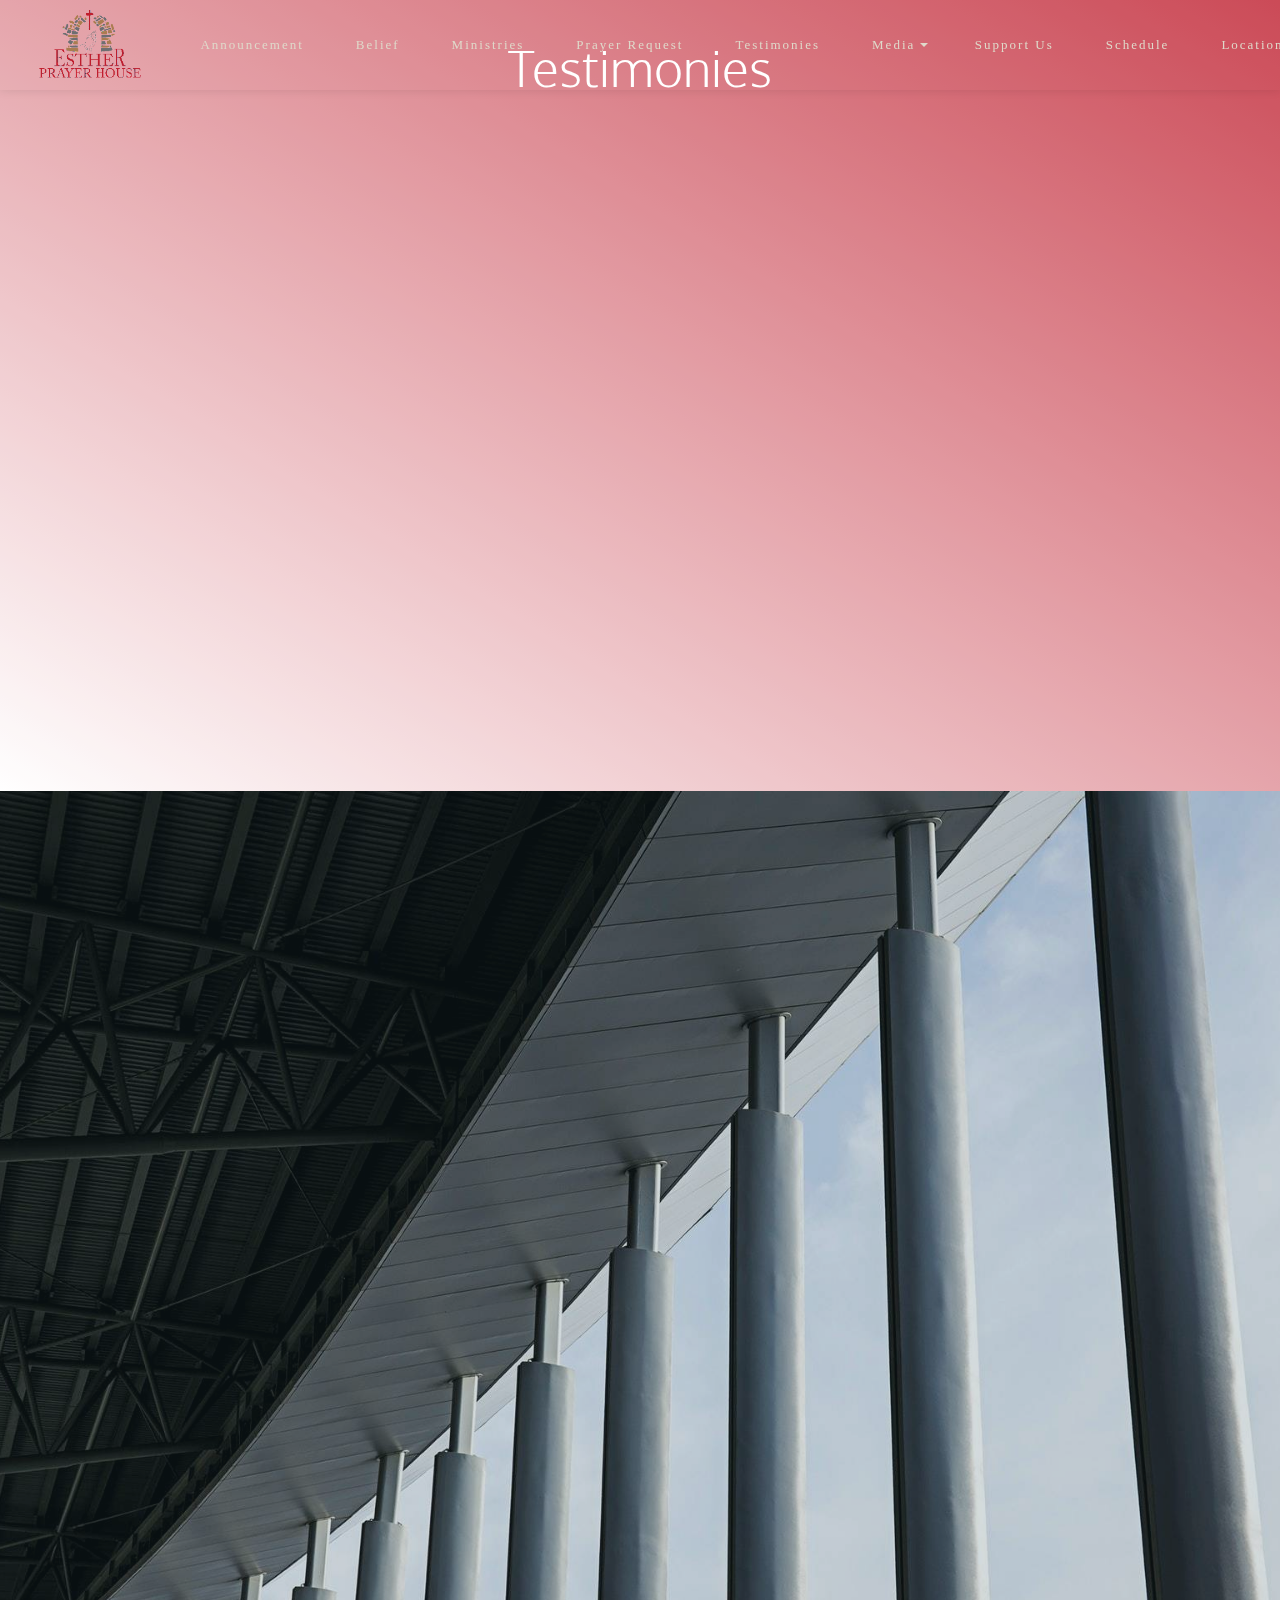
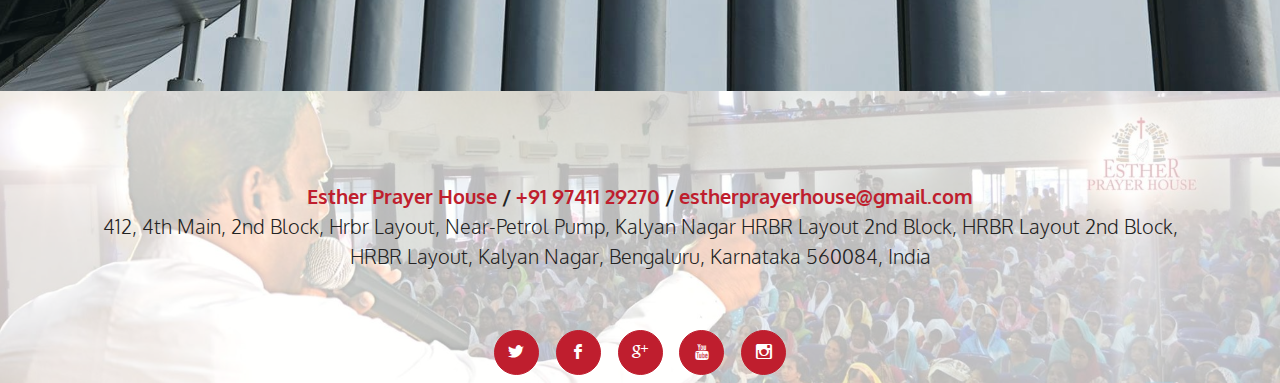
<file: page1.html>
<!DOCTYPE html>
<html>
<head>
  <!-- Site made with Mobirise Website Builder v4.4.0, https://mobirise.com -->
  <meta charset="UTF-8">
  <meta http-equiv="X-UA-Compatible" content="IE=edge">
  <meta name="generator" content="Mobirise v4.4.0, mobirise.com">
  <meta name="viewport" content="width=device-width, initial-scale=1">
  <link rel="shortcut icon" href="assets/images/esther-prayer-house-logos-177x128.png" type="image/x-icon">
  <meta name="description" content="">
  <title>old Testimony</title>
  <link rel="stylesheet" href="assets/web/assets/mobirise-icons/mobirise-icons.css">
  <link rel="stylesheet" href="https://fonts.googleapis.com/css?family=Libre+Franklin:400,400i,600,600i">
  <link rel="stylesheet" href="assets/tether/tether.min.css">
  <link rel="stylesheet" href="assets/bootstrap/css/bootstrap.min.css">
  <link rel="stylesheet" href="assets/soundcloud-plugin/style.css">
  <link rel="stylesheet" href="assets/shopping-cart/minicart-theme.css">
  <link rel="stylesheet" href="assets/dropdown/css/style.css">
  <link rel="stylesheet" href="assets/socicon/css/socicon.min.css">
  <link rel="stylesheet" href="assets/theme/css/style.css">
  <link rel="stylesheet" href="assets/mobirise/css/mbr-additional.css" type="text/css">
  
  
  
</head>
<body>
<script>var shopcartSettings = {"shopcart_top_offset":120,"side_offset":20,"site_width":1150,"shopcart_icon_color":"#FFFFFF","shopcart_back_color":"#000000","shopcart_icon_size":30,"sc_count_color":"#FFFFFF","sc_count_back_color":"#F97352","sc_count_size":12,"checkout_button":"Check Out with"};</script>
<section class="menu1" id="menu2-29" data-rv-view="18">

    <nav class="navbar navbar-dropdown navbar-fixed-top">
        <div class="container-fluid">

            <div class="mbr-table">
                <div class="mbr-table-cell logo">

                    <div class="navbar-brand">
                        <a href="index.html#header4-39" class="navbar-logo"><img src="assets/images/esther-prayer-house-logos-177x128.png" alt="Mobirise" style="height: 5rem;"></a>
                        
                    </div>

                </div>
                <div class="mbr-table-cell text">

                    <button class="navbar-toggler pull-xs-right hidden-md-up" type="button" data-toggle="collapse" data-target="#exCollapsingNavbar">
                        <div class="hamburger-icon"></div>
                    </button>

                    <ul class="nav-dropdown collapse pull-xs-right nav navbar-nav navbar-toggleable-sm" id="exCollapsingNavbar"><li class="nav-item"><a class="nav-link link" href="index.html#image1-1u">Announcement</a></li><li class="nav-item"><a class="nav-link link" href="index.html#features4-s">Belief</a></li><li class="nav-item"><a class="nav-link link" href="index.html#msg-box5-w" aria-expanded="false">Ministries</a></li><li class="nav-item"><a class="nav-link link" href="index.html#form1-1d" aria-expanded="false">Prayer Request</a></li><li class="nav-item"><a class="nav-link link" href="page3.html" aria-expanded="false">Testimonies</a></li><li class="nav-item dropdown open"><a class="nav-link link dropdown-toggle" href="page2.html" aria-expanded="true" data-toggle="dropdown-submenu">Media</a><div class="dropdown-menu"><a class="dropdown-item" href="page2.html#feed-2s">Youtube &amp; Facebook</a><a class="dropdown-item" href="#"></a><a class="dropdown-item" href="page4.html">Gallery</a></div></li><li class="nav-item"><a class="nav-link link" href="index.html#custom-html-1h" aria-expanded="false">Support Us</a></li><li class="nav-item"><a class="nav-link link" href="index.html#custom-html-r" aria-expanded="false">Schedule</a></li><li class="nav-item"><a class="nav-link link" href="index.html#map1-l" aria-expanded="false">Location</a></li></ul>

                    <button hidden="" class="navbar-toggler navbar-close" type="button" data-toggle="collapse" data-target="#exCollapsingNavbar">
                        <div class="close-icon"></div>
                    </button>

                </div>

            </div>

        </div>
    </nav>

</section>

<div id="custom-html-2m" custom-code="true" data-rv-view="23" class="mbr-after-navbar"></div>

<div id="custom-html-2n" custom-code="true" data-rv-view="24">

<section class="mbr-section mbr-section-hero features17" data-rv-view="46" style="background: linear-gradient(to right top, rgb(255, 255, 255), rgb(191, 30, 46)) rgb(255, 255, 255); padding-top: 40px; padding-bottom: 40px;">

    <div class="mbr-overlay" style="opacity: 0.2; background-color: rgb(255, 255, 253);"></div>

        <div class="container">
            
            <center>
                <h1 class="mbr-section-title display-3 heading-title mbr-editable-content">Testimonies</h1>
              <iframe width="800" height="600" src="https://www.youtube-nocookie.com/embed/videoseries?list=PLrdlTLIeEfYI_Ui_6Agx-oyooIZpQ9k3Q" frameborder="0" gesture="media" allow="encrypted-media" allowfullscreen=""></iframe>
            
            
            </center>

    </div>
</section>
</div>

<section class="mbr-section mbr-section-hero mbr-section-full header4" id="header4-36" data-rv-view="25" style="background-image: url(assets/images/mbr-4-1620x1080.jpg);">

    <div class="mbr-overlay" style="opacity: 0.2; background-color: rgb(38, 74, 84);"></div>

    <div class="mbr-table-cell">

        <div class="container">
            <div class="row heading">
                <div class="col-md-10 col-md-offset-1 text-xs-center">

                    
                    
                    
                </div>
            </div>
        </div>

        <div class="container-fluid">
            <div class="col-xs-12 col-lg-10 col-lg-offset-1">
                
            </div>
        </div>

    </div>

    

</section>

<section class="mbr-section footer2" id="footer2-2l" data-rv-view="20" style="background-image: url(assets/images/footer-1999x577.jpg); padding-top: 0px; padding-bottom: 0px;">

    <div class="mbr-overlay" style="opacity: 0.7; background-color: rgb(255, 255, 253);">
    </div>

    <div class="container">
        <div class="row">
            <div class="col-xs-12 text-xs-center">
                <p class="footer-header mbr-section-title sub-2"><strong><a href="index.html" class="text-primary"><br></a></strong><br><strong><a href="index.html" class="text-primary"><br></a></strong><strong><a href="index.html" class="text-primary">Esther Prayer House</a> /&nbsp;<a href="tel:+91-97411-29270" class="text-primary">+91 97411 29270</a> / <a href="mailto:estherprayerhouse@gmail.com" class="text-primary">estherprayerhouse@gmail.com</a></strong><br>412, 4th Main, 2nd Block, Hrbr Layout, Near-Petrol Pump, Kalyan Nagar HRBR Layout 2nd Block, HRBR Layout 2nd Block, HRBR Layout, Kalyan Nagar, Bengaluru, Karnataka 560084, India<br></p>

                <div class="footer-list mbr-section-text text-1">
                    <ul>
                        <li class="last"></li>
                        
                        
                        
                        
                        
                        
                        
                        
                        
                    </ul>
                </div>

                <div><a class="btn btn-social btn-primary" title="Twitter" target="_blank" href="https://twitter.com/estherprayers"><i class="socicon socicon-twitter"></i></a> <a class="btn btn-social btn-primary" title="Facebook" target="_blank" href="https://www.facebook.com/estherprayerhouse"><i class="socicon socicon-facebook"></i></a> <a class="btn btn-social btn-primary" title="Google+" target="_blank" href="https://plus.google.com/u/3/108722804373794459468"><i class="socicon socicon-google"></i></a> <a class="btn btn-social btn-primary" title="YouTube" target="_blank" href="https://www.youtube.com/channel/UCCMKIY49CpccMyP9MKRiZsQ"><i class="socicon socicon-youtube"></i></a> <a class="btn btn-social btn-primary" title="Instagram" target="_blank" href="https://www.instagram.com/estherprayerhouse/"><i class="socicon socicon-instagram"></i></a>      </div>
            </div>
        </div>
    </div>


</section>


  <script src="assets/web/assets/jquery/jquery.min.js"></script>
  <script src="assets/tether/tether.min.js"></script>
  <script src="assets/bootstrap/js/bootstrap.min.js"></script>
  <script src="assets/smooth-scroll/smooth-scroll.js"></script>
  <script src="assets/shopping-cart/minicart.js"></script>
  <script src="assets/shopping-cart/jquery.easing.min.js"></script>
  <script src="assets/shopping-cart/minicart-customizer.js"></script>
  <script src="assets/dropdown/js/script.min.js"></script>
  <script src="assets/touch-swipe/jquery.touch-swipe.min.js"></script>
  <script src="assets/theme/js/script.js"></script>
  
  
 <div id="scrollToTop" class="scrollToTop mbr-arrow-up"><a style="text-align: center;"><i class="mbr-arrow-up-icon"></i></a></div>
  </body>
</html>
</file>
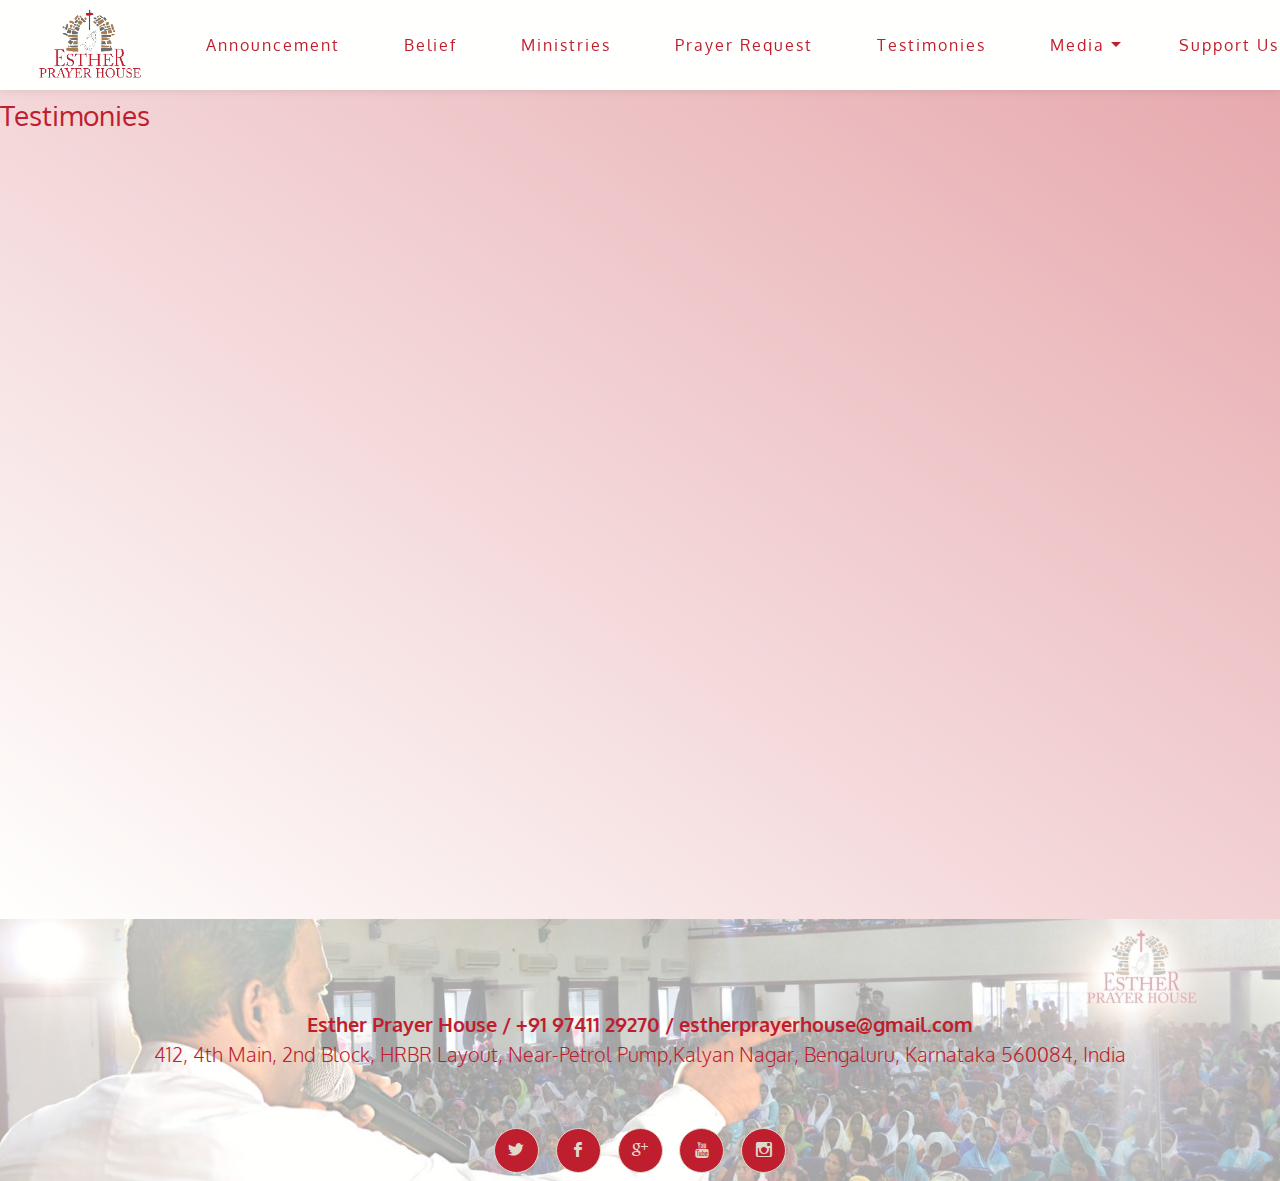
<file: page3.html>
<!DOCTYPE html>
<html>
<head>
  <!-- Site made with Mobirise Website Builder v4.4.0, https://mobirise.com -->
  <meta charset="UTF-8">
  <meta http-equiv="X-UA-Compatible" content="IE=edge">
  <meta name="generator" content="Mobirise v4.4.0, mobirise.com">
  <meta name="viewport" content="width=device-width, initial-scale=1">
  <link rel="shortcut icon" href="assets/images/esther-prayer-house-logos-177x128.png" type="image/x-icon">
  <meta name="description" content="">
  <title>Testimony</title>
  <link rel="stylesheet" href="https://fonts.googleapis.com/css?family=Libre+Franklin:400,400i,600,600i">
  <link rel="stylesheet" href="assets/tether/tether.min.css">
  <link rel="stylesheet" href="assets/bootstrap/css/bootstrap.min.css">
  <link rel="stylesheet" href="assets/soundcloud-plugin/style.css">
  <link rel="stylesheet" href="assets/socicon/css/socicon.min.css">
  <link rel="stylesheet" href="assets/shopping-cart/minicart-theme.css">
  <link rel="stylesheet" href="assets/dropdown/css/style.css">
  <link rel="stylesheet" href="assets/theme/css/style.css">
  <link rel="stylesheet" href="assets/mobirise/css/mbr-additional.css" type="text/css">
  
  
  
</head>
<body>
<script>var shopcartSettings = {"shopcart_top_offset":120,"side_offset":20,"site_width":1150,"shopcart_icon_color":"#FFFFFF","shopcart_back_color":"#000000","shopcart_icon_size":30,"sc_count_color":"#FFFFFF","sc_count_back_color":"#F97352","sc_count_size":12,"checkout_button":"Check Out with"};</script>
<section class="menu1" id="menu2-2u" data-rv-view="23">

    <nav class="navbar navbar-dropdown navbar-fixed-top">
        <div class="container-fluid">

            <div class="mbr-table">
                <div class="mbr-table-cell logo">

                    <div class="navbar-brand">
                        <a href="index.html#header4-39" class="navbar-logo"><img src="assets/images/esther-prayer-house-logos-177x128.png" alt="Mobirise" style="height: 5rem;"></a>
                        
                    </div>

                </div>
                <div class="mbr-table-cell text">

                    <button class="navbar-toggler pull-xs-right hidden-md-up" type="button" data-toggle="collapse" data-target="#exCollapsingNavbar">
                        <div class="hamburger-icon"></div>
                    </button>

                    <ul class="nav-dropdown collapse pull-xs-right nav navbar-nav navbar-toggleable-sm" id="exCollapsingNavbar"><li class="nav-item"><a class="nav-link link" href="index.html#image1-1u">Announcement</a></li><li class="nav-item"><a class="nav-link link" href="index.html#features4-s">Belief</a></li><li class="nav-item"><a class="nav-link link" href="index.html#msg-box5-w" aria-expanded="false">Ministries</a></li><li class="nav-item"><a class="nav-link link" href="index.html#form1-1d" aria-expanded="false">Prayer Request</a></li><li class="nav-item"><a class="nav-link link" href="page3.html" aria-expanded="false">Testimonies</a></li><li class="nav-item dropdown"><a class="nav-link link dropdown-toggle" href="page2.html" aria-expanded="false" data-toggle="dropdown-submenu">Media</a><div class="dropdown-menu"><a class="dropdown-item" href="page2.html#feed-2s">Youtube &amp; Facebook</a><a class="dropdown-item" href="#"></a><a class="dropdown-item" href="page4.html">Gallery</a></div></li><li class="nav-item"><a class="nav-link link" href="page6.html" aria-expanded="false">Support Us</a></li><li class="nav-item"><a class="nav-link link" href="index.html#custom-html-r" aria-expanded="false">Schedule</a></li><li class="nav-item"><a class="nav-link link" href="index.html#map1-l" aria-expanded="false">Location</a></li></ul>

                    <button hidden="" class="navbar-toggler navbar-close" type="button" data-toggle="collapse" data-target="#exCollapsingNavbar">
                        <div class="close-icon"></div>
                    </button>

                </div>

            </div>

        </div>
    </nav>

</section>

<div id="custom-html-2w" custom-code="true" data-rv-view="28" class="mbr-after-navbar"></div>

<div id="custom-html-2x" custom-code="true" data-rv-view="29">
<section class="mbr-section mbr-section-hero features17" data-rv-view="46" style="background: linear-gradient(to right top, rgb(255, 255, 255), rgb(191, 30, 46)) rgb(255, 255, 255); padding-top: 100px; padding-bottom: 40px;">
    <div class="mbr-overlay" style="opacity: 0.6; background-color: rgb(255, 255, 253);"></div>
        <div class="mbr-figure">
                          
<h3 class="mbr-section-title display-6 heading-title mbr-editable-content">Testimonies</h3>
              <iframe class="mbr-embedded-video" src="https://www.youtube-nocookie.com/embed/videoseries?list=PLrdlTLIeEfYI_Ui_6Agx-oyooIZpQ9k3Q" width="1280" height="720" frameborder="0" allowfullscreen=""></iframe>
    </div>
</section>
</div>

<section class="mbr-section footer2" id="footer2-2v" data-rv-view="25" style="background-image: url(assets/images/footer-1999x577.jpg); padding-top: 0px; padding-bottom: 0px;">

    <div class="mbr-overlay" style="opacity: 0.6; background-color: rgb(255, 255, 253);">
    </div>

    <div class="container">
        <div class="row">
            <div class="col-xs-12 text-xs-center">
                <p class="footer-header mbr-section-title sub-2"><strong><a href="index.html" class="text-primary"><br></a></strong><br><strong><a href="index.html" class="text-primary"><br></a></strong><strong><a href="index.html" class="text-primary">Esther Prayer House</a> /&nbsp;<a href="tel:+91-97411-29270" class="text-primary">+91 97411 29270</a> / <a href="mailto:estherprayerhouse@gmail.com" class="text-primary">estherprayerhouse@gmail.com</a></strong><br>412, 4th Main, 2nd Block, HRBR Layout, Near-Petrol Pump,Kalyan Nagar, Bengaluru, Karnataka 560084, India<br></p>

                <div class="footer-list mbr-section-text text-1">
                    <ul>
                        <li class="last"></li>
                        
                        
                        
                        
                        
                        
                        
                        
                        
                    </ul>
                </div>

                <div><a class="btn btn-social btn-primary" title="Twitter" target="_blank" href="https://twitter.com/estherprayers"><i class="socicon socicon-twitter"></i></a> <a class="btn btn-social btn-primary" title="Facebook" target="_blank" href="https://www.facebook.com/estherprayerhouse"><i class="socicon socicon-facebook"></i></a> <a class="btn btn-social btn-primary" title="Google+" target="_blank" href="https://plus.google.com/u/3/108722804373794459468"><i class="socicon socicon-google"></i></a> <a class="btn btn-social btn-primary" title="YouTube" target="_blank" href="https://www.youtube.com/channel/UCCMKIY49CpccMyP9MKRiZsQ"><i class="socicon socicon-youtube"></i></a> <a class="btn btn-social btn-primary" title="Instagram" target="_blank" href="https://www.instagram.com/estherprayerhouse/"><i class="socicon socicon-instagram"></i></a>      </div>
            </div>
        </div>
    </div>


</section>


  <script src="assets/web/assets/jquery/jquery.min.js"></script>
  <script src="assets/tether/tether.min.js"></script>
  <script src="assets/bootstrap/js/bootstrap.min.js"></script>
  <script src="assets/touch-swipe/jquery.touch-swipe.min.js"></script>
  <script src="assets/shopping-cart/minicart.js"></script>
  <script src="assets/shopping-cart/jquery.easing.min.js"></script>
  <script src="assets/shopping-cart/minicart-customizer.js"></script>
  <script src="assets/dropdown/js/script.min.js"></script>
  <script src="assets/smooth-scroll/smooth-scroll.js"></script>
  <script src="assets/theme/js/script.js"></script>
  
  
 <div id="scrollToTop" class="scrollToTop mbr-arrow-up"><a style="text-align: center;"><i class="mbr-arrow-up-icon"></i></a></div>
  </body>
</html>
</file>
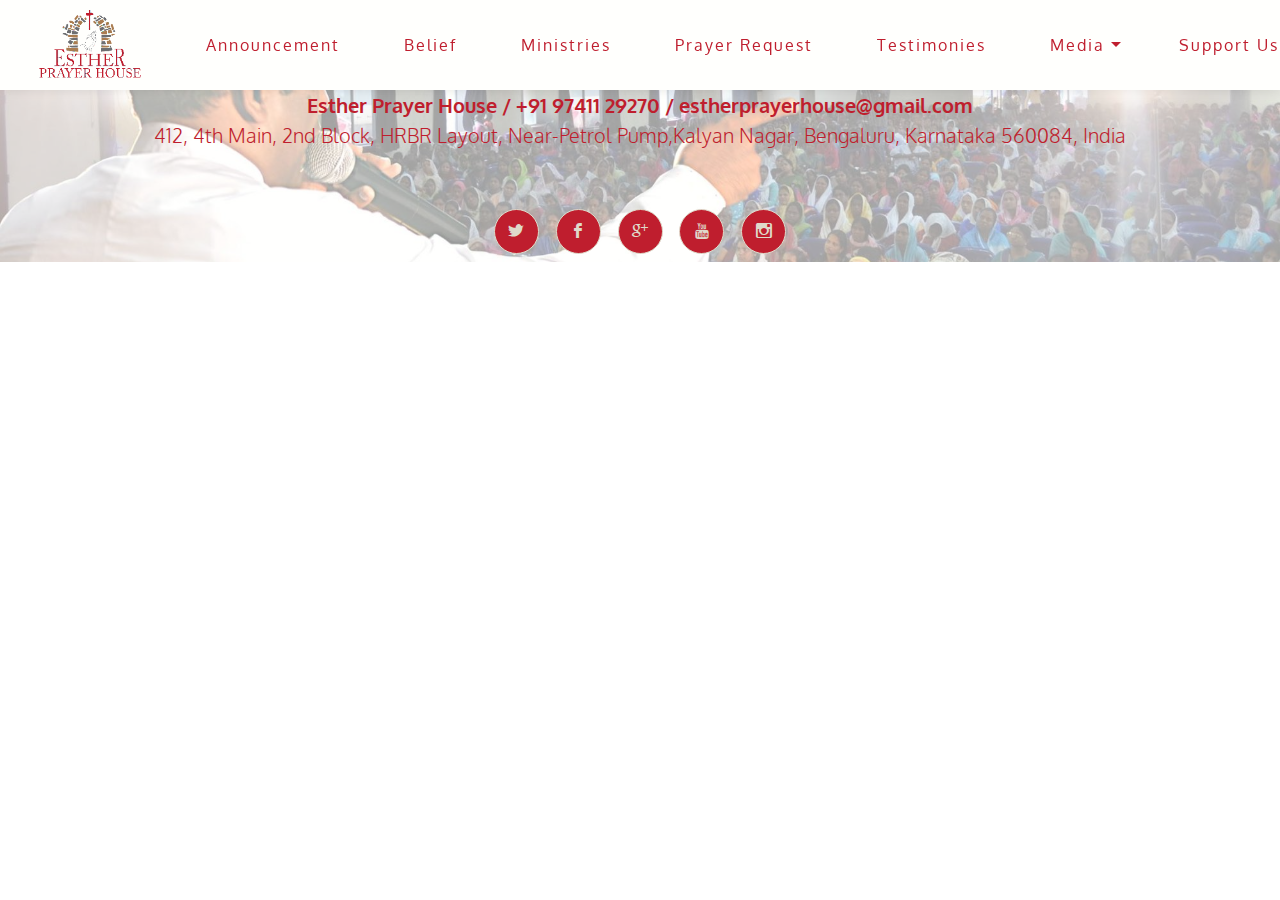
<file: page4.html>
<!DOCTYPE html>
<html>
<head>
  <!-- Site made with Mobirise Website Builder v4.4.0, https://mobirise.com -->
  <meta charset="UTF-8">
  <meta http-equiv="X-UA-Compatible" content="IE=edge">
  <meta name="generator" content="Mobirise v4.4.0, mobirise.com">
  <meta name="viewport" content="width=device-width, initial-scale=1">
  <link rel="shortcut icon" href="assets/images/esther-prayer-house-logos-177x128.png" type="image/x-icon">
  <meta name="description" content="">
  <title>Gallery</title>
  <link rel="stylesheet" href="https://fonts.googleapis.com/css?family=Libre+Franklin:400,400i,600,600i">
  <link rel="stylesheet" href="assets/tether/tether.min.css">
  <link rel="stylesheet" href="assets/bootstrap/css/bootstrap.min.css">
  <link rel="stylesheet" href="assets/soundcloud-plugin/style.css">
  <link rel="stylesheet" href="assets/socicon/css/socicon.min.css">
  <link rel="stylesheet" href="assets/shopping-cart/minicart-theme.css">
  <link rel="stylesheet" href="assets/dropdown/css/style.css">
  <link rel="stylesheet" href="assets/theme/css/style.css">
  <link rel="stylesheet" href="assets/mobirise/css/mbr-additional.css" type="text/css">
  
  
  
</head>
<body>
<script>var shopcartSettings = {"shopcart_top_offset":120,"side_offset":20,"site_width":1150,"shopcart_icon_color":"#FFFFFF","shopcart_back_color":"#000000","shopcart_icon_size":30,"sc_count_color":"#FFFFFF","sc_count_back_color":"#F97352","sc_count_size":12,"checkout_button":"Check Out with"};</script>
<section class="menu1" id="menu2-31" data-rv-view="30">

    <nav class="navbar navbar-dropdown navbar-fixed-top">
        <div class="container-fluid">

            <div class="mbr-table">
                <div class="mbr-table-cell logo">

                    <div class="navbar-brand">
                        <a href="index.html#header4-39" class="navbar-logo"><img src="assets/images/esther-prayer-house-logos-177x128.png" alt="Mobirise" style="height: 5rem;"></a>
                        
                    </div>

                </div>
                <div class="mbr-table-cell text">

                    <button class="navbar-toggler pull-xs-right hidden-md-up" type="button" data-toggle="collapse" data-target="#exCollapsingNavbar">
                        <div class="hamburger-icon"></div>
                    </button>

                    <ul class="nav-dropdown collapse pull-xs-right nav navbar-nav navbar-toggleable-sm" id="exCollapsingNavbar"><li class="nav-item"><a class="nav-link link" href="index.html#image1-1u">Announcement</a></li><li class="nav-item"><a class="nav-link link" href="index.html#features4-s">Belief</a></li><li class="nav-item"><a class="nav-link link" href="index.html#msg-box5-w" aria-expanded="false">Ministries</a></li><li class="nav-item"><a class="nav-link link" href="index.html#form1-1d" aria-expanded="false">Prayer Request</a></li><li class="nav-item"><a class="nav-link link" href="page3.html" aria-expanded="false">Testimonies</a></li><li class="nav-item dropdown"><a class="nav-link link dropdown-toggle" href="page2.html" aria-expanded="false" data-toggle="dropdown-submenu">Media</a><div class="dropdown-menu"><a class="dropdown-item" href="page2.html#feed-2s">Youtube &amp; Facebook</a><a class="dropdown-item" href="#"></a><a class="dropdown-item" href="page4.html">Gallery</a></div></li><li class="nav-item"><a class="nav-link link" href="page6.html" aria-expanded="false">Support Us</a></li><li class="nav-item"><a class="nav-link link" href="index.html#custom-html-r" aria-expanded="false">Schedule</a></li><li class="nav-item"><a class="nav-link link" href="index.html#map1-l" aria-expanded="false">Location</a></li></ul>

                    <button hidden="" class="navbar-toggler navbar-close" type="button" data-toggle="collapse" data-target="#exCollapsingNavbar">
                        <div class="close-icon"></div>
                    </button>

                </div>

            </div>

        </div>
    </nav>

</section>

<div id="custom-html-34" custom-code="true" data-rv-view="35" class="mbr-after-navbar"><div class="embedsocial-album" data-ref="3a7c8fdac8bb6765a115068c19223fb7738a89fe"></div><script>(function(d, s, id){var js; if (d.getElementById(id)) {return;} js = d.createElement(s); js.id = id; js.src = "https://embedsocial.com/embedscript/ei.js"; d.getElementsByTagName("head")[0].appendChild(js);}(document, "script", "EmbedSocialScript"));</script></div>

<section class="mbr-section footer2" id="footer2-32" data-rv-view="32" style="background-image: url(assets/images/footer-1999x577.jpg); padding-top: 0px; padding-bottom: 0px;">

    <div class="mbr-overlay" style="opacity: 0.6; background-color: rgb(255, 255, 253);">
    </div>

    <div class="container">
        <div class="row">
            <div class="col-xs-12 text-xs-center">
                <p class="footer-header mbr-section-title sub-2"><strong><a href="index.html" class="text-primary"><br></a></strong><br><strong><a href="index.html" class="text-primary"><br></a></strong><strong><a href="index.html" class="text-primary">Esther Prayer House</a> /&nbsp;<a href="tel:+91-97411-29270" class="text-primary">+91 97411 29270</a> / <a href="mailto:estherprayerhouse@gmail.com" class="text-primary">estherprayerhouse@gmail.com</a></strong><br>412, 4th Main, 2nd Block, HRBR Layout, Near-Petrol Pump,Kalyan Nagar, Bengaluru, Karnataka 560084, India<br></p>

                <div class="footer-list mbr-section-text text-1">
                    <ul>
                        <li class="last"></li>
                        
                        
                        
                        
                        
                        
                        
                        
                        
                    </ul>
                </div>

                <div><a class="btn btn-social btn-primary" title="Twitter" target="_blank" href="https://twitter.com/estherprayers"><i class="socicon socicon-twitter"></i></a> <a class="btn btn-social btn-primary" title="Facebook" target="_blank" href="https://www.facebook.com/estherprayerhouse"><i class="socicon socicon-facebook"></i></a> <a class="btn btn-social btn-primary" title="Google+" target="_blank" href="https://plus.google.com/u/3/108722804373794459468"><i class="socicon socicon-google"></i></a> <a class="btn btn-social btn-primary" title="YouTube" target="_blank" href="https://www.youtube.com/channel/UCCMKIY49CpccMyP9MKRiZsQ"><i class="socicon socicon-youtube"></i></a> <a class="btn btn-social btn-primary" title="Instagram" target="_blank" href="https://www.instagram.com/estherprayerhouse/"><i class="socicon socicon-instagram"></i></a>      </div>
            </div>
        </div>
    </div>


</section>


  <script src="assets/web/assets/jquery/jquery.min.js"></script>
  <script src="assets/tether/tether.min.js"></script>
  <script src="assets/bootstrap/js/bootstrap.min.js"></script>
  <script src="assets/touch-swipe/jquery.touch-swipe.min.js"></script>
  <script src="assets/shopping-cart/minicart.js"></script>
  <script src="assets/shopping-cart/jquery.easing.min.js"></script>
  <script src="assets/shopping-cart/minicart-customizer.js"></script>
  <script src="assets/dropdown/js/script.min.js"></script>
  <script src="assets/smooth-scroll/smooth-scroll.js"></script>
  <script src="assets/theme/js/script.js"></script>
  
  
 <div id="scrollToTop" class="scrollToTop mbr-arrow-up"><a style="text-align: center;"><i class="mbr-arrow-up-icon"></i></a></div>
  </body>
</html>
</file>
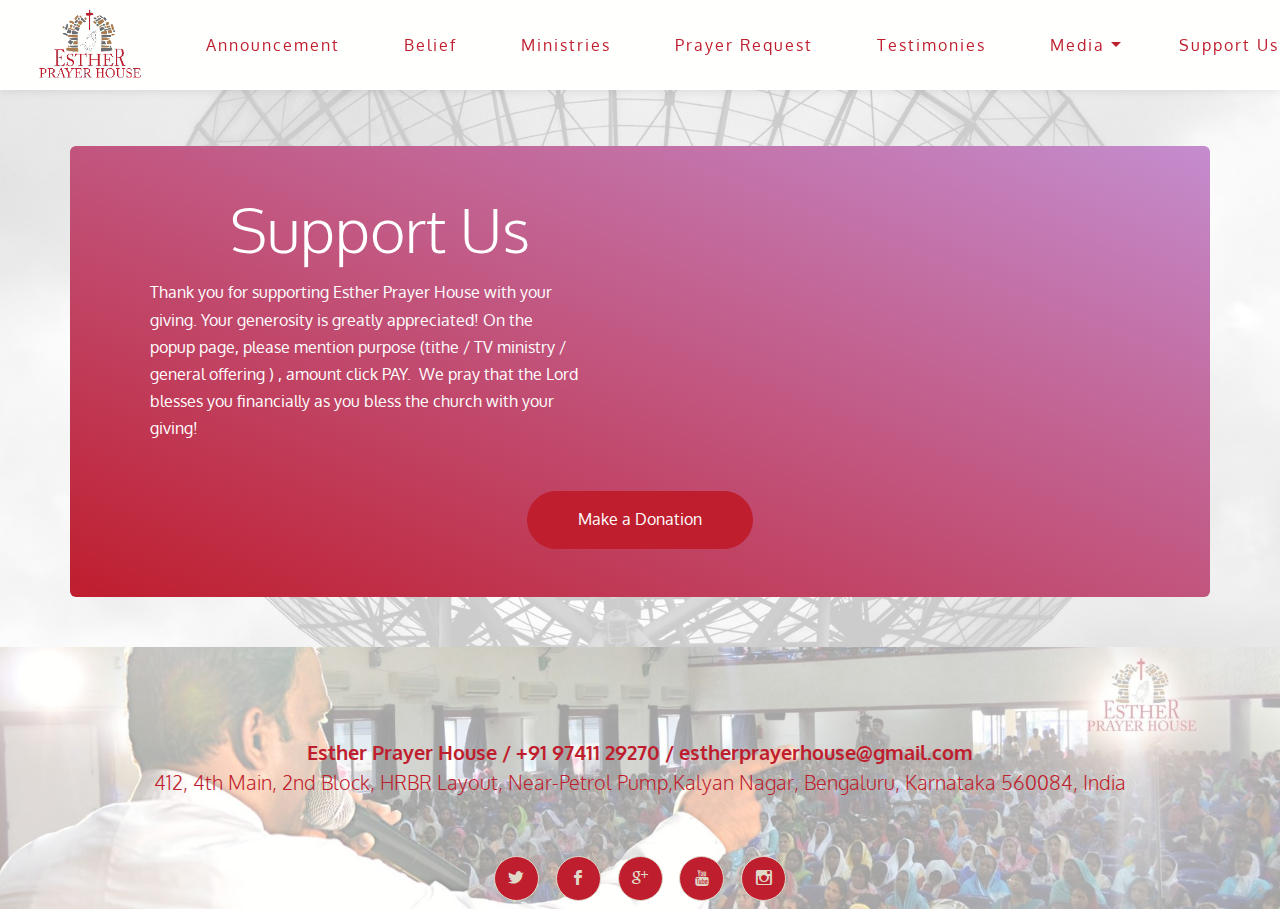
<file: page6.html>
<!DOCTYPE html>
<html>
<head>
  <!-- Site made with Mobirise Website Builder v4.4.0, https://mobirise.com -->
  <meta charset="UTF-8">
  <meta http-equiv="X-UA-Compatible" content="IE=edge">
  <meta name="generator" content="Mobirise v4.4.0, mobirise.com">
  <meta name="viewport" content="width=device-width, initial-scale=1">
  <link rel="shortcut icon" href="assets/images/esther-prayer-house-logos-177x128.png" type="image/x-icon">
  <meta name="description" content="">
  <title>Payment</title>
  <link rel="stylesheet" href="https://fonts.googleapis.com/css?family=Libre+Franklin:400,400i,600,600i">
  <link rel="stylesheet" href="assets/tether/tether.min.css">
  <link rel="stylesheet" href="assets/bootstrap/css/bootstrap.min.css">
  <link rel="stylesheet" href="assets/soundcloud-plugin/style.css">
  <link rel="stylesheet" href="assets/socicon/css/socicon.min.css">
  <link rel="stylesheet" href="assets/shopping-cart/minicart-theme.css">
  <link rel="stylesheet" href="assets/dropdown/css/style.css">
  <link rel="stylesheet" href="assets/theme/css/style.css">
  <link rel="stylesheet" href="assets/mobirise/css/mbr-additional.css" type="text/css">
  
  
  
</head>
<body>
<script>var shopcartSettings = {"shopcart_top_offset":120,"side_offset":20,"site_width":1150,"shopcart_icon_color":"#FFFFFF","shopcart_back_color":"#000000","shopcart_icon_size":30,"sc_count_color":"#FFFFFF","sc_count_back_color":"#F97352","sc_count_size":12,"checkout_button":"Check Out with"};</script>
<section class="menu1" id="menu2-3q" data-rv-view="36">

    <nav class="navbar navbar-dropdown navbar-fixed-top">
        <div class="container-fluid">

            <div class="mbr-table">
                <div class="mbr-table-cell logo">

                    <div class="navbar-brand">
                        <a href="index.html#header4-39" class="navbar-logo"><img src="assets/images/esther-prayer-house-logos-177x128.png" alt="Mobirise" style="height: 5rem;"></a>
                        
                    </div>

                </div>
                <div class="mbr-table-cell text">

                    <button class="navbar-toggler pull-xs-right hidden-md-up" type="button" data-toggle="collapse" data-target="#exCollapsingNavbar">
                        <div class="hamburger-icon"></div>
                    </button>

                    <ul class="nav-dropdown collapse pull-xs-right nav navbar-nav navbar-toggleable-sm" id="exCollapsingNavbar"><li class="nav-item"><a class="nav-link link" href="index.html#image1-1u">Announcement</a></li><li class="nav-item"><a class="nav-link link" href="index.html#features4-s">Belief</a></li><li class="nav-item"><a class="nav-link link" href="index.html#msg-box5-w" aria-expanded="false">Ministries</a></li><li class="nav-item"><a class="nav-link link" href="index.html#form1-1d" aria-expanded="false">Prayer Request</a></li><li class="nav-item"><a class="nav-link link" href="page3.html" aria-expanded="false">Testimonies</a></li><li class="nav-item dropdown"><a class="nav-link link dropdown-toggle" href="page2.html" aria-expanded="false" data-toggle="dropdown-submenu">Media</a><div class="dropdown-menu"><a class="dropdown-item" href="page2.html#feed-2s">Youtube &amp; Facebook</a><a class="dropdown-item" href="#"></a><a class="dropdown-item" href="page4.html">Gallery</a></div></li><li class="nav-item"><a class="nav-link link" href="page6.html" aria-expanded="false">Support Us</a></li><li class="nav-item"><a class="nav-link link" href="index.html#custom-html-r" aria-expanded="false">Schedule</a></li><li class="nav-item"><a class="nav-link link" href="index.html#map1-l" aria-expanded="false">Location</a></li></ul>

                    <button hidden="" class="navbar-toggler navbar-close" type="button" data-toggle="collapse" data-target="#exCollapsingNavbar">
                        <div class="close-icon"></div>
                    </button>

                </div>

            </div>

        </div>
    </nav>

</section>

<div id="custom-html-3s" custom-code="true" data-rv-view="41">
<section class="mbr-section msg-box3" data-rv-view="75" style="background-image: url(assets/images/mbr-1600x1080.jpg); padding-top: 50px; padding-bottom: 50px;">

    <div class="mbr-overlay" style="opacity: 0.8; background-color: rgb(255, 255, 255);">
    </div>
    <br><br>
<br><br>

    <div class="container">
        <div class="row">
            <div class="wraper" style="text-align: right; background: linear-gradient(to right top, rgb(191, 30, 46), rgb(196, 140, 206)) rgb(191, 30, 46);">
  
              

              

              <!-- inverse -->
              <div class="mbr-table-cell col-md-6 content">
                  <h1 class="mbr-section-title display-2 text-center mbr-editable-content">Support Us</h1>
                  <div class="icons-block">
                      <div class="container">
                      <div class="row" style="width: 100%">
                        <div class="col-md-4 icons-item col-md-12">
                          
                          <p class="round-text text-1 text-center mbr-editable-content" style="text-align: left;">Thank you for supporting Esther Prayer House with your giving. Your generosity is greatly appreciated!

On the popup page, please mention purpose (tithe / TV ministry / general offering ) , amount click PAY. &nbsp;We pray that the Lord blesses you financially as you bless the church with your giving! </p>
                        </div>
                        
                      </div>
                      </div>
                  </div>
              </div>

              <div class="mbr-table-cell mbr-figure col-md-6" style="width: 50%;">
                  <iframe class="mbr-embedded-video" width="560" height="315" src="https://www.youtube.com/embed/WynRl7SWdO0?rel=0&amp;controls=0&amp;showinfo=0&amp;autoplay=1" frameborder="0" gesture="media" allow="encrypted-media" allowfullscreen=""></iframe>
                  <br>
               
            </div>
<center>                  
              
            <a href="https://www.instamojo.com/@estherprayerhouse/" rel="im-checkout" data-behaviour="remote" data-style="flat" data-text="Donate">
                            <button type="submit" name="submit" class="btn btn-lg btn-primary mbr-editable-button">Make a Donation</button>                           
                       </a>
    <script src="https://js.instamojo.com/v1/button.js"></script>   
    </center>        
    </div>
        </div>
    </div>

</section>
</div>

<section class="mbr-section footer2" id="footer2-3r" data-rv-view="38" style="background-image: url(assets/images/footer-1999x577.jpg); padding-top: 0px; padding-bottom: 0px;">

    <div class="mbr-overlay" style="opacity: 0.6; background-color: rgb(255, 255, 253);">
    </div>

    <div class="container">
        <div class="row">
            <div class="col-xs-12 text-xs-center">
                <p class="footer-header mbr-section-title sub-2"><strong><a href="index.html" class="text-primary"><br></a></strong><br><strong><a href="index.html" class="text-primary"><br></a></strong><strong><a href="index.html" class="text-primary">Esther Prayer House</a> /&nbsp;<a href="tel:+91-97411-29270" class="text-primary">+91 97411 29270</a> / <a href="mailto:estherprayerhouse@gmail.com" class="text-primary">estherprayerhouse@gmail.com</a></strong><br>412, 4th Main, 2nd Block, HRBR Layout, Near-Petrol Pump,Kalyan Nagar, Bengaluru, Karnataka 560084, India<br></p>

                <div class="footer-list mbr-section-text text-1">
                    <ul>
                        <li class="last"></li>
                        
                        
                        
                        
                        
                        
                        
                        
                        
                    </ul>
                </div>

                <div><a class="btn btn-social btn-primary" title="Twitter" target="_blank" href="https://twitter.com/estherprayers"><i class="socicon socicon-twitter"></i></a> <a class="btn btn-social btn-primary" title="Facebook" target="_blank" href="https://www.facebook.com/estherprayerhouse"><i class="socicon socicon-facebook"></i></a> <a class="btn btn-social btn-primary" title="Google+" target="_blank" href="https://plus.google.com/u/3/108722804373794459468"><i class="socicon socicon-google"></i></a> <a class="btn btn-social btn-primary" title="YouTube" target="_blank" href="https://www.youtube.com/channel/UCCMKIY49CpccMyP9MKRiZsQ"><i class="socicon socicon-youtube"></i></a> <a class="btn btn-social btn-primary" title="Instagram" target="_blank" href="https://www.instagram.com/estherprayerhouse/"><i class="socicon socicon-instagram"></i></a>      </div>
            </div>
        </div>
    </div>


</section>


  <script src="assets/web/assets/jquery/jquery.min.js"></script>
  <script src="assets/tether/tether.min.js"></script>
  <script src="assets/bootstrap/js/bootstrap.min.js"></script>
  <script src="assets/touch-swipe/jquery.touch-swipe.min.js"></script>
  <script src="assets/shopping-cart/minicart.js"></script>
  <script src="assets/shopping-cart/jquery.easing.min.js"></script>
  <script src="assets/shopping-cart/minicart-customizer.js"></script>
  <script src="assets/dropdown/js/script.min.js"></script>
  <script src="assets/smooth-scroll/smooth-scroll.js"></script>
  <script src="assets/theme/js/script.js"></script>
  
  
 <div id="scrollToTop" class="scrollToTop mbr-arrow-up"><a style="text-align: center;"><i class="mbr-arrow-up-icon"></i></a></div>
  </body>
</html>
</file>
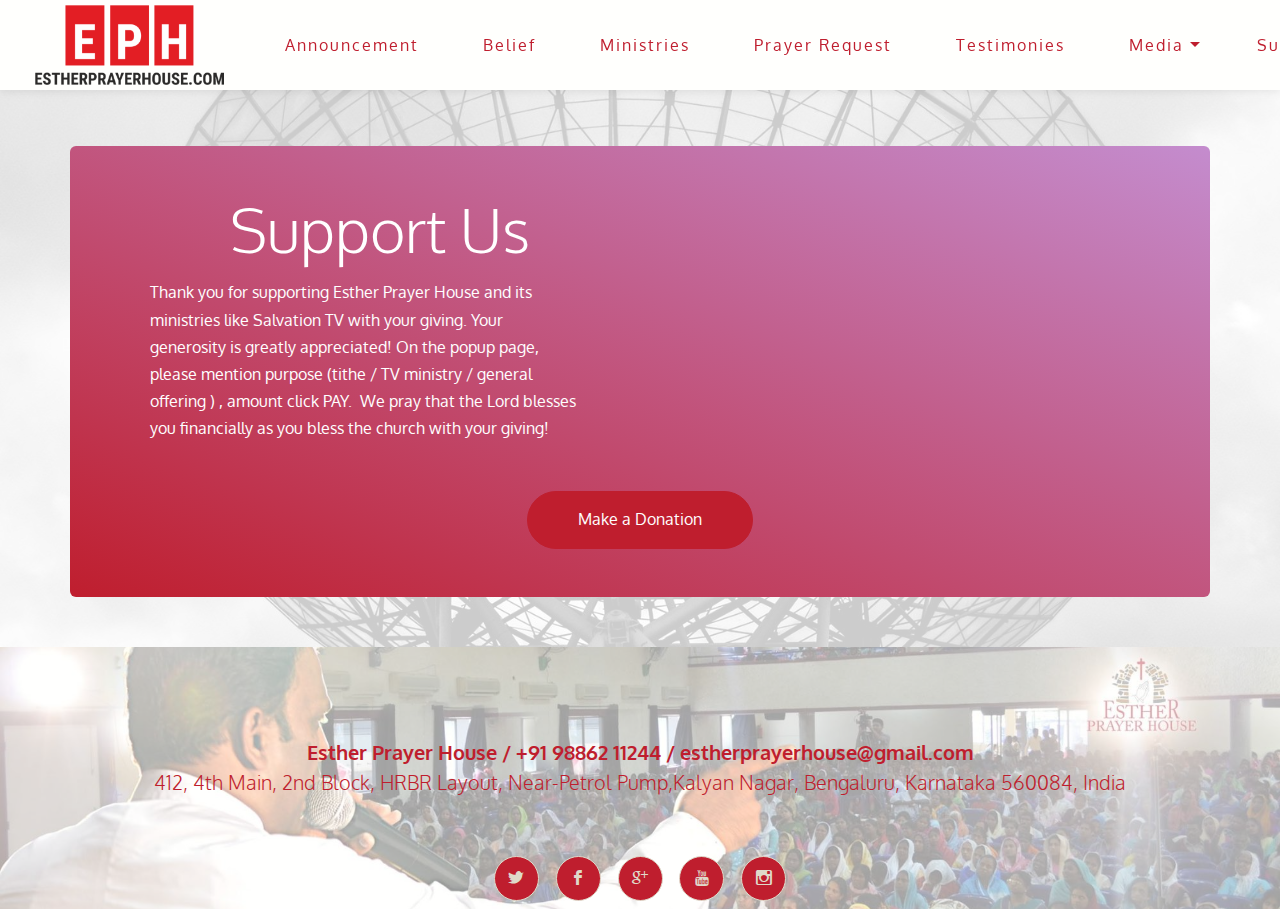
<file: payments.html>
<!DOCTYPE html>
<html >
<head>
  <!-- Site made with Mobirise Website Builder v4.8.1, https://mobirise.com -->
  <meta charset="UTF-8">
  <meta http-equiv="X-UA-Compatible" content="IE=edge">
  <meta name="generator" content="Mobirise v4.8.1, mobirise.com">
  <meta name="viewport" content="width=device-width, initial-scale=1, minimum-scale=1">
  <link rel="shortcut icon" href="assets/images/fb-303x128.png" type="image/x-icon">
  <meta name="description" content="">
  <title>Payment</title>
  <link rel="stylesheet" href="https://fonts.googleapis.com/css?family=Libre+Franklin:400,400i,600,600i">
  <link rel="stylesheet" href="assets/tether/tether.min.css">
  <link rel="stylesheet" href="assets/bootstrap/css/bootstrap.min.css">
  <link rel="stylesheet" href="assets/soundcloud-plugin/style.css">
  <link rel="stylesheet" href="assets/socicon/css/socicon.min.css">
  <link rel="stylesheet" href="assets/shopping-cart/minicart-theme.css">
  <link rel="stylesheet" href="assets/dropdown/css/style.css">
  <link rel="stylesheet" href="assets/theme/css/style.css">
  <link rel="stylesheet" href="assets/mobirise/css/mbr-additional.css" type="text/css">
  
  
  
</head>
<body>
<script>var shopcartSettings = {"shopcart_top_offset":120,"side_offset":20,"site_width":1150,"shopcart_icon_color":"#FFFFFF","shopcart_back_color":"#000000","shopcart_icon_size":30,"sc_count_color":"#FFFFFF","sc_count_back_color":"#F97352","sc_count_size":12,"checkout_button":"Check Out with"};</script>
  <section class="menu1" id="menu2-3q" data-rv-view="16">

    <nav class="navbar navbar-dropdown navbar-fixed-top">
        <div class="container-fluid">

            <div class="mbr-table">
                <div class="mbr-table-cell logo">

                    <div class="navbar-brand">
                        <a href="index.html#header4-39" class="navbar-logo"><img src="assets/images/fb-303x128.png" alt="Mobirise" style="height: 5rem;"></a>
                        
                    </div>

                </div>
                <div class="mbr-table-cell text">

                    <button class="navbar-toggler pull-xs-right hidden-md-up" type="button" data-toggle="collapse" data-target="#exCollapsingNavbar">
                        <div class="hamburger-icon"></div>
                    </button>

                    <ul class="nav-dropdown collapse pull-xs-right nav navbar-nav navbar-toggleable-sm" id="exCollapsingNavbar"><li class="nav-item"><a class="nav-link link" href="index.html#image1-1u">Announcement</a></li><li class="nav-item"><a class="nav-link link" href="index.html#features4-s">Belief</a></li><li class="nav-item"><a class="nav-link link" href="index.html#msg-box5-w" aria-expanded="false">Ministries</a></li><li class="nav-item"><a class="nav-link link" href="index.html#form1-1d" aria-expanded="false">Prayer Request</a></li><li class="nav-item"><a class="nav-link link" href="testimonies.html" aria-expanded="false">Testimonies</a></li><li class="nav-item dropdown open"><a class="nav-link link dropdown-toggle" href="page2.html" aria-expanded="true" data-toggle="dropdown-submenu">Media</a><div class="dropdown-menu"><a class="dropdown-item" href="social.html">Youtube &amp; Facebook</a><a class="dropdown-item" href="#"></a><a class="dropdown-item" href="gallery.html">Gallery</a></div></li><li class="nav-item"><a class="nav-link link" href="payments.html" aria-expanded="false">Support Us</a></li><li class="nav-item"><a class="nav-link link" href="index.html#custom-html-r" aria-expanded="false">Schedule</a></li><li class="nav-item"><a class="nav-link link" href="index.html#map1-l" aria-expanded="false">Location</a></li></ul>

                    <button hidden="" class="navbar-toggler navbar-close" type="button" data-toggle="collapse" data-target="#exCollapsingNavbar">
                        <div class="close-icon"></div>
                    </button>

                </div>

            </div>

        </div>
    </nav>

</section>

<div id="custom-html-3s" custom-code="true" data-rv-view="21" class="mbr-after-navbar">
<section class="mbr-section msg-box3" data-rv-view="75" style="background-image: url(assets/images/mbr-1600x1080.jpg); padding-top: 50px; padding-bottom: 50px;">

    <div class="mbr-overlay" style="opacity: 0.8; background-color: rgb(255, 255, 255);">
    </div>
    <br><br>
<br><br>

    <div class="container">
        <div class="row">
            <div class="wraper" style="text-align: right; background: linear-gradient(to right top, rgb(191, 30, 46), rgb(196, 140, 206)) rgb(191, 30, 46);">
  
              

              

              <!-- inverse -->
              <div class="mbr-table-cell col-md-6 content">
                  <h1 class="mbr-section-title display-2 text-center mbr-editable-content">Support Us</h1>
                  <div class="icons-block">
                      <div class="container">
                      <div class="row" style="width: 100%">
                        <div class="col-md-4 icons-item col-md-12">
                          
                          <p class="round-text text-1 text-center mbr-editable-content" style="text-align: left;">Thank you for supporting Esther Prayer House and its ministries like Salvation TV  with your giving. Your generosity is greatly appreciated!

On the popup page, please mention purpose (tithe / TV ministry / general offering ) , amount click PAY. &nbsp;We pray that the Lord blesses you financially as you bless the church with your giving! </p>
                        </div>
                        
                      </div>
                      </div>
                  </div>
              </div>

              <div class="mbr-table-cell mbr-figure col-md-6" style="width: 50%;">
                  <iframe class="mbr-embedded-video" width="560" height="315" src="https://www.youtube.com/embed/WynRl7SWdO0?rel=0&amp;controls=0&amp;showinfo=0&amp;autoplay=1" frameborder="0" gesture="media" allow="encrypted-media" allowfullscreen=""></iframe>
                  <br>
               
            </div>
<center>                  
              
            <a href="https://www.instamojo.com/@estherprayerhouse/" rel="im-checkout" data-behaviour="remote" data-style="flat" data-text="Donate">
                            <button type="submit" name="submit" class="btn btn-lg btn-primary mbr-editable-button">Make a Donation</button>                           
                       </a>
    <script src="https://js.instamojo.com/v1/button.js"></script>   
    </center>        
    </div>
        </div>
    </div>

</section>
</div>

<section class="mbr-section footer2" id="footer2-3r" data-rv-view="18" style="background-image: url(assets/images/footer-1999x577.jpg); padding-top: 0px; padding-bottom: 0px;">

    <div class="mbr-overlay" style="opacity: 0.6; background-color: rgb(255, 255, 253);">
    </div>

    <div class="container">
        <div class="row">
            <div class="col-xs-12 text-xs-center">
                <p class="footer-header mbr-section-title sub-2"><strong><a href="index.html" class="text-primary"><br></a></strong><br><strong><a href="index.html" class="text-primary"><br></a></strong><strong><a href="index.html" class="text-primary">Esther Prayer House</a> /&nbsp;<a href="tel:+91-98862-11244" class="text-primary">+91 98862 11244 </a>/ <a href="mailto:estherprayerhouse@gmail.com" class="text-primary">estherprayerhouse@gmail.com</a></strong><br>412, 4th Main, 2nd Block, HRBR Layout, Near-Petrol Pump,Kalyan Nagar, Bengaluru, Karnataka 560084, India<br></p>

                <div class="footer-list mbr-section-text text-1">
                    <ul>
                        <li class="last"></li>
                        
                        
                        
                        
                        
                        
                        
                        
                        
                    </ul>
                </div>

                <div><a class="btn btn-social btn-primary" title="Twitter" target="_blank" href="https://twitter.com/estherprayers"><i class="socicon socicon-twitter"></i></a> <a class="btn btn-social btn-primary" title="Facebook" target="_blank" href="https://www.facebook.com/estherprayerhouse"><i class="socicon socicon-facebook"></i></a> <a class="btn btn-social btn-primary" title="Google+" target="_blank" href="https://plus.google.com/u/3/108722804373794459468"><i class="socicon socicon-google"></i></a> <a class="btn btn-social btn-primary" title="YouTube" target="_blank" href="https://www.youtube.com/channel/UCCMKIY49CpccMyP9MKRiZsQ"><i class="socicon socicon-youtube"></i></a> <a class="btn btn-social btn-primary" title="Instagram" target="_blank" href="https://www.instagram.com/estherprayerhouse/"><i class="socicon socicon-instagram"></i></a>      </div>
            </div>
        </div>
    </div>


</section>


  <script src="assets/web/assets/jquery/jquery.min.js"></script>
  <script src="assets/tether/tether.min.js"></script>
  <script src="assets/bootstrap/js/bootstrap.min.js"></script>
  <script src="assets/touch-swipe/jquery.touch-swipe.min.js"></script>
  <script src="assets/shopping-cart/minicart.js"></script>
  <script src="assets/shopping-cart/jquery.easing.min.js"></script>
  <script src="assets/shopping-cart/minicart-customizer.js"></script>
  <script src="assets/dropdown/js/script.min.js"></script>
  <script src="assets/smooth-scroll/smooth-scroll.js"></script>
  <script src="assets/theme/js/script.js"></script>
  
  
 <div id="scrollToTop" class="scrollToTop mbr-arrow-up"><a style="text-align: center;"><i class="mbr-arrow-up-icon"></i></a></div>
  </body>
</html>
</file>
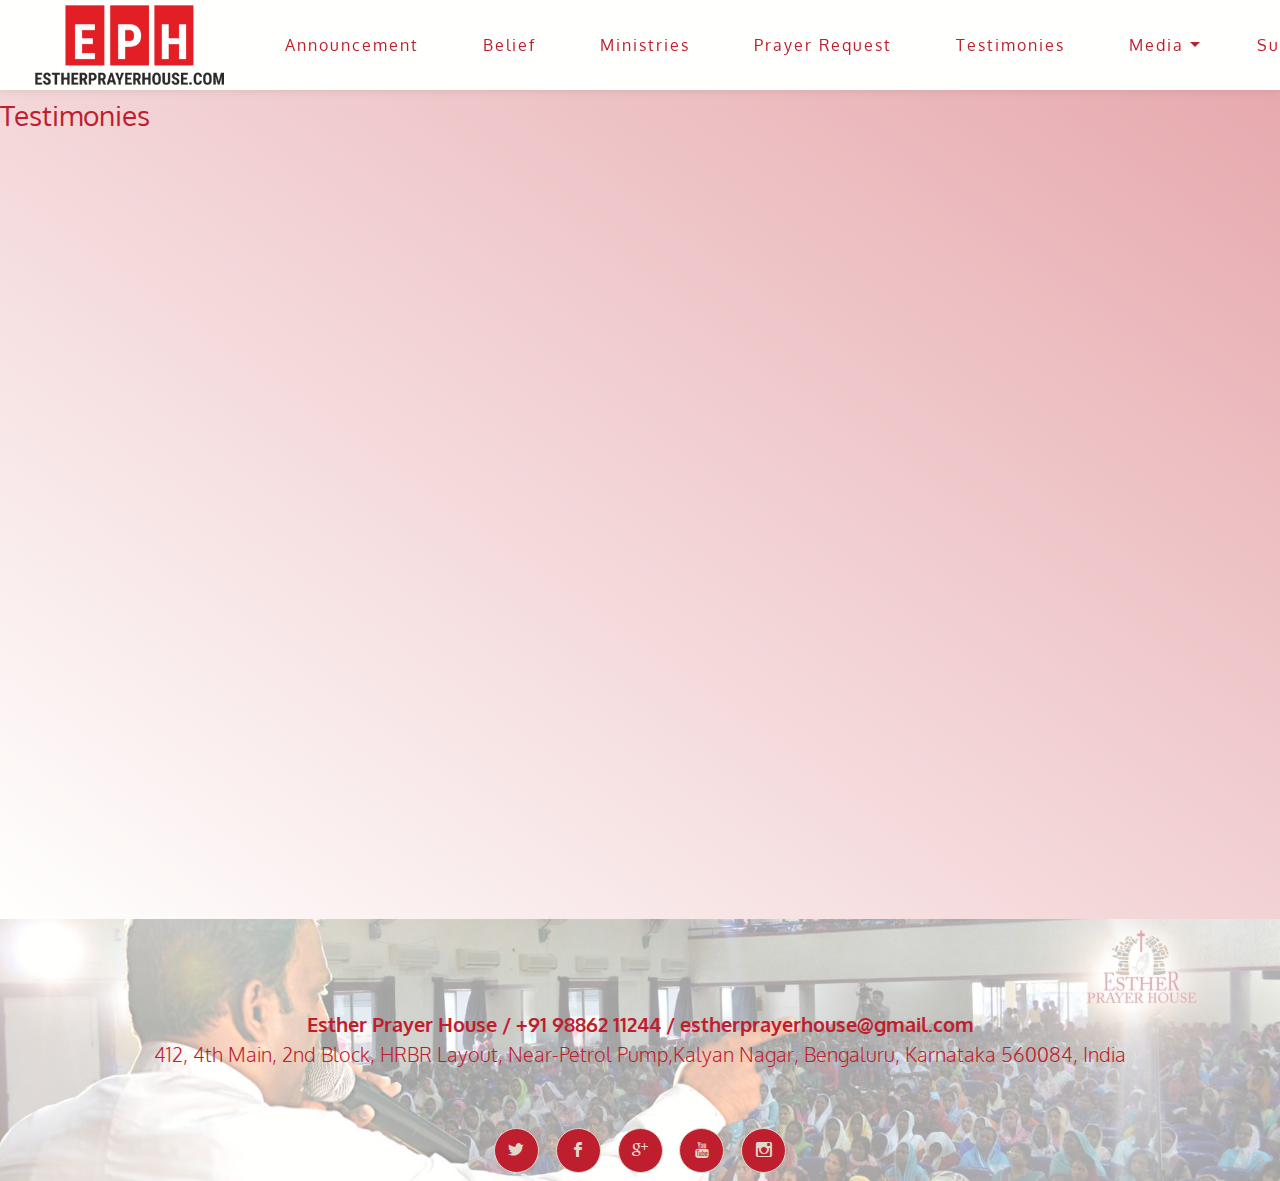
<file: testimonies.html>
<!DOCTYPE html>
<html >
<head>
  <!-- Site made with Mobirise Website Builder v4.8.1, https://mobirise.com -->
  <meta charset="UTF-8">
  <meta http-equiv="X-UA-Compatible" content="IE=edge">
  <meta name="generator" content="Mobirise v4.8.1, mobirise.com">
  <meta name="viewport" content="width=device-width, initial-scale=1, minimum-scale=1">
  <link rel="shortcut icon" href="assets/images/fb-303x128.png" type="image/x-icon">
  <meta name="description" content="">
  <title>Testimony</title>
  <link rel="stylesheet" href="https://fonts.googleapis.com/css?family=Libre+Franklin:400,400i,600,600i">
  <link rel="stylesheet" href="assets/tether/tether.min.css">
  <link rel="stylesheet" href="assets/bootstrap/css/bootstrap.min.css">
  <link rel="stylesheet" href="assets/soundcloud-plugin/style.css">
  <link rel="stylesheet" href="assets/socicon/css/socicon.min.css">
  <link rel="stylesheet" href="assets/shopping-cart/minicart-theme.css">
  <link rel="stylesheet" href="assets/dropdown/css/style.css">
  <link rel="stylesheet" href="assets/theme/css/style.css">
  <link rel="stylesheet" href="assets/mobirise/css/mbr-additional.css" type="text/css">
  
  
  
</head>
<body>
<script>var shopcartSettings = {"shopcart_top_offset":120,"side_offset":20,"site_width":1150,"shopcart_icon_color":"#FFFFFF","shopcart_back_color":"#000000","shopcart_icon_size":30,"sc_count_color":"#FFFFFF","sc_count_back_color":"#F97352","sc_count_size":12,"checkout_button":"Check Out with"};</script>
  <section class="menu1" id="menu2-2u" data-rv-view="36">

    <nav class="navbar navbar-dropdown navbar-fixed-top">
        <div class="container-fluid">

            <div class="mbr-table">
                <div class="mbr-table-cell logo">

                    <div class="navbar-brand">
                        <a href="index.html#header4-39" class="navbar-logo"><img src="assets/images/fb-303x128.png" alt="Mobirise" style="height: 5rem;"></a>
                        
                    </div>

                </div>
                <div class="mbr-table-cell text">

                    <button class="navbar-toggler pull-xs-right hidden-md-up" type="button" data-toggle="collapse" data-target="#exCollapsingNavbar">
                        <div class="hamburger-icon"></div>
                    </button>

                    <ul class="nav-dropdown collapse pull-xs-right nav navbar-nav navbar-toggleable-sm" id="exCollapsingNavbar"><li class="nav-item"><a class="nav-link link" href="index.html#image1-1u">Announcement</a></li><li class="nav-item"><a class="nav-link link" href="index.html#features4-s">Belief</a></li><li class="nav-item"><a class="nav-link link" href="index.html#msg-box5-w" aria-expanded="false">Ministries</a></li><li class="nav-item"><a class="nav-link link" href="index.html#form1-1d" aria-expanded="false">Prayer Request</a></li><li class="nav-item"><a class="nav-link link" href="testimonies.html" aria-expanded="false">Testimonies</a></li><li class="nav-item dropdown open"><a class="nav-link link dropdown-toggle" href="page2.html" aria-expanded="true" data-toggle="dropdown-submenu">Media</a><div class="dropdown-menu"><a class="dropdown-item" href="social.html">Youtube &amp; Facebook</a><a class="dropdown-item" href="#"></a><a class="dropdown-item" href="gallery.html">Gallery</a></div></li><li class="nav-item"><a class="nav-link link" href="payments.html" aria-expanded="false">Support Us</a></li><li class="nav-item"><a class="nav-link link" href="index.html#custom-html-r" aria-expanded="false">Schedule</a></li><li class="nav-item"><a class="nav-link link" href="index.html#map1-l" aria-expanded="false">Location</a></li></ul>

                    <button hidden="" class="navbar-toggler navbar-close" type="button" data-toggle="collapse" data-target="#exCollapsingNavbar">
                        <div class="close-icon"></div>
                    </button>

                </div>

            </div>

        </div>
    </nav>

</section>

<div id="custom-html-2w" custom-code="true" data-rv-view="41" class="mbr-after-navbar"></div>

<div id="custom-html-2x" custom-code="true" data-rv-view="42">
<section class="mbr-section mbr-section-hero features17" data-rv-view="46" style="background: linear-gradient(to right top, rgb(255, 255, 255), rgb(191, 30, 46)) rgb(255, 255, 255); padding-top: 100px; padding-bottom: 40px;">
    <div class="mbr-overlay" style="opacity: 0.6; background-color: rgb(255, 255, 253);"></div>
        <div class="mbr-figure">
                          
<h3 class="mbr-section-title display-6 heading-title mbr-editable-content">Testimonies</h3>
              <iframe class="mbr-embedded-video" src="https://www.youtube-nocookie.com/embed/videoseries?list=PLrdlTLIeEfYI_Ui_6Agx-oyooIZpQ9k3Q" width="1280" height="720" frameborder="0" allowfullscreen=""></iframe>
    </div>
</section>
</div>

<section class="mbr-section footer2" id="footer2-2v" data-rv-view="38" style="background-image: url(assets/images/footer-1999x577.jpg); padding-top: 0px; padding-bottom: 0px;">

    <div class="mbr-overlay" style="opacity: 0.6; background-color: rgb(255, 255, 253);">
    </div>

    <div class="container">
        <div class="row">
            <div class="col-xs-12 text-xs-center">
                <p class="footer-header mbr-section-title sub-2"><strong><a href="index.html" class="text-primary"><br></a></strong><br><strong><a href="index.html" class="text-primary"><br></a></strong><strong><a href="index.html" class="text-primary">Esther Prayer House</a> /&nbsp;<a href="tel:+91-98862-11244" class="text-primary">+91 98862 11244 </a>/ <a href="mailto:estherprayerhouse@gmail.com" class="text-primary">estherprayerhouse@gmail.com</a></strong><br>412, 4th Main, 2nd Block, HRBR Layout, Near-Petrol Pump,Kalyan Nagar, Bengaluru, Karnataka 560084, India<br></p>

                <div class="footer-list mbr-section-text text-1">
                    <ul>
                        <li class="last"></li>
                        
                        
                        
                        
                        
                        
                        
                        
                        
                    </ul>
                </div>

                <div><a class="btn btn-social btn-primary" title="Twitter" target="_blank" href="https://twitter.com/estherprayers"><i class="socicon socicon-twitter"></i></a> <a class="btn btn-social btn-primary" title="Facebook" target="_blank" href="https://www.facebook.com/estherprayerhouse"><i class="socicon socicon-facebook"></i></a> <a class="btn btn-social btn-primary" title="Google+" target="_blank" href="https://plus.google.com/u/3/108722804373794459468"><i class="socicon socicon-google"></i></a> <a class="btn btn-social btn-primary" title="YouTube" target="_blank" href="https://www.youtube.com/channel/UCCMKIY49CpccMyP9MKRiZsQ"><i class="socicon socicon-youtube"></i></a> <a class="btn btn-social btn-primary" title="Instagram" target="_blank" href="https://www.instagram.com/estherprayerhouse/"><i class="socicon socicon-instagram"></i></a>      </div>
            </div>
        </div>
    </div>


</section>


  <script src="assets/web/assets/jquery/jquery.min.js"></script>
  <script src="assets/tether/tether.min.js"></script>
  <script src="assets/bootstrap/js/bootstrap.min.js"></script>
  <script src="assets/touch-swipe/jquery.touch-swipe.min.js"></script>
  <script src="assets/shopping-cart/minicart.js"></script>
  <script src="assets/shopping-cart/jquery.easing.min.js"></script>
  <script src="assets/shopping-cart/minicart-customizer.js"></script>
  <script src="assets/dropdown/js/script.min.js"></script>
  <script src="assets/smooth-scroll/smooth-scroll.js"></script>
  <script src="assets/theme/js/script.js"></script>
  
  
 <div id="scrollToTop" class="scrollToTop mbr-arrow-up"><a style="text-align: center;"><i class="mbr-arrow-up-icon"></i></a></div>
  </body>
</html>
</file>
<file: assets/web/assets/mobirise-icons/mobirise-icons.css>
@font-face {
  font-family: 'MobiriseIcons';
  src:  url('mobirise-icons.eot?spat4u');
  src:  url('mobirise-icons.eot?spat4u#iefix') format('embedded-opentype'),
    url('mobirise-icons.ttf?spat4u') format('truetype'),
    url('mobirise-icons.woff?spat4u') format('woff'),
    url('mobirise-icons.svg?spat4u#MobiriseIcons') format('svg');
  font-weight: normal;
  font-style: normal;
}

[class^="mbri-"], [class*=" mbri-"] {
  /* use !important to prevent issues with browser extensions that change fonts */
  font-family: MobiriseIcons !important;
  speak: none;
  font-style: normal;
  font-weight: normal;
  font-variant: normal;
  text-transform: none;
  line-height: 1;

  /* Better Font Rendering =========== */
  -webkit-font-smoothing: antialiased;
  -moz-osx-font-smoothing: grayscale;
}

.mbri-add-submenu:before {
  content: "\e900";
}
.mbri-alert:before {
  content: "\e901";
}
.mbri-align-center:before {
  content: "\e902";
}
.mbri-align-justify:before {
  content: "\e903";
}
.mbri-align-left:before {
  content: "\e904";
}
.mbri-align-right:before {
  content: "\e905";
}
.mbri-android:before {
  content: "\e906";
}
.mbri-apple:before {
  content: "\e907";
}
.mbri-arrow-down:before {
  content: "\e908";
}
.mbri-arrow-next:before {
  content: "\e909";
}
.mbri-arrow-prev:before {
  content: "\e90a";
}
.mbri-arrow-up:before {
  content: "\e90b";
}
.mbri-bold:before {
  content: "\e90c";
}
.mbri-bookmark:before {
  content: "\e90d";
}
.mbri-bootstrap:before {
  content: "\e90e";
}
.mbri-briefcase:before {
  content: "\e90f";
}
.mbri-browse:before {
  content: "\e910";
}
.mbri-bulleted-list:before {
  content: "\e911";
}
.mbri-calendar:before {
  content: "\e912";
}
.mbri-camera:before {
  content: "\e913";
}
.mbri-cart-add:before {
  content: "\e914";
}
.mbri-cart-full:before {
  content: "\e915";
}
.mbri-cash:before {
  content: "\e916";
}
.mbri-change-style:before {
  content: "\e917";
}
.mbri-chat:before {
  content: "\e918";
}
.mbri-clock:before {
  content: "\e919";
}
.mbri-close:before {
  content: "\e91a";
}
.mbri-cloud:before {
  content: "\e91b";
}
.mbri-code:before {
  content: "\e91c";
}
.mbri-contact-form:before {
  content: "\e91d";
}
.mbri-credit-card:before {
  content: "\e91e";
}
.mbri-cursor-click:before {
  content: "\e91f";
}
.mbri-cust-feedback:before {
  content: "\e920";
}
.mbri-database:before {
  content: "\e921";
}
.mbri-delivery:before {
  content: "\e922";
}
.mbri-desktop:before {
  content: "\e923";
}
.mbri-devices:before {
  content: "\e924";
}
.mbri-down:before {
  content: "\e925";
}
.mbri-download:before {
  content: "\e989";
}
.mbri-drag-n-drop:before {
  content: "\e927";
}
.mbri-drag-n-drop2:before {
  content: "\e928";
}
.mbri-edit:before {
  content: "\e929";
}
.mbri-edit2:before {
  content: "\e92a";
}
.mbri-error:before {
  content: "\e92b";
}
.mbri-extension:before {
  content: "\e92c";
}
.mbri-features:before {
  content: "\e92d";
}
.mbri-file:before {
  content: "\e92e";
}
.mbri-flag:before {
  content: "\e92f";
}
.mbri-folder:before {
  content: "\e930";
}
.mbri-gift:before {
  content: "\e931";
}
.mbri-github:before {
  content: "\e932";
}
.mbri-globe:before {
  content: "\e933";
}
.mbri-globe-2:before {
  content: "\e934";
}
.mbri-growing-chart:before {
  content: "\e935";
}
.mbri-hearth:before {
  content: "\e936";
}
.mbri-help:before {
  content: "\e937";
}
.mbri-home:before {
  content: "\e938";
}
.mbri-hot-cup:before {
  content: "\e939";
}
.mbri-idea:before {
  content: "\e93a";
}
.mbri-image-gallery:before {
  content: "\e93b";
}
.mbri-image-slider:before {
  content: "\e93c";
}
.mbri-info:before {
  content: "\e93d";
}
.mbri-italic:before {
  content: "\e93e";
}
.mbri-key:before {
  content: "\e93f";
}
.mbri-laptop:before {
  content: "\e940";
}
.mbri-layers:before {
  content: "\e941";
}
.mbri-left-right:before {
  content: "\e942";
}
.mbri-left:before {
  content: "\e943";
}
.mbri-letter:before {
  content: "\e944";
}
.mbri-like:before {
  content: "\e945";
}
.mbri-link:before {
  content: "\e946";
}
.mbri-lock:before {
  content: "\e947";
}
.mbri-login:before {
  content: "\e948";
}
.mbri-logout:before {
  content: "\e949";
}
.mbri-magic-stick:before {
  content: "\e94a";
}
.mbri-map-pin:before {
  content: "\e94b";
}
.mbri-menu:before {
  content: "\e94c";
}
.mbri-mobile:before {
  content: "\e94d";
}
.mbri-mobile2:before {
  content: "\e94e";
}
.mbri-mobirise:before {
  content: "\e94f";
}
.mbri-more-horizontal:before {
  content: "\e950";
}
.mbri-more-vertical:before {
  content: "\e951";
}
.mbri-music:before {
  content: "\e952";
}
.mbri-new-file:before {
  content: "\e953";
}
.mbri-numbered-list:before {
  content: "\e954";
}
.mbri-opened-folder:before {
  content: "\e955";
}
.mbri-pages:before {
  content: "\e956";
}
.mbri-paper-plane:before {
  content: "\e957";
}
.mbri-paperclip:before {
  content: "\e958";
}
.mbri-photo:before {
  content: "\e959";
}
.mbri-photos:before {
  content: "\e95a";
}
.mbri-pin:before {
  content: "\e95b";
}
.mbri-play:before {
  content: "\e95c";
}
.mbri-plus:before {
  content: "\e95d";
}
.mbri-preview:before {
  content: "\e95e";
}
.mbri-print:before {
  content: "\e95f";
}
.mbri-protect:before {
  content: "\e960";
}
.mbri-question:before {
  content: "\e961";
}
.mbri-quote-left:before {
  content: "\e962";
}
.mbri-quote-right:before {
  content: "\e963";
}
.mbri-refresh:before {
  content: "\e964";
}
.mbri-responsive:before {
  content: "\e965";
}
.mbri-right:before {
  content: "\e966";
}
.mbri-rocket:before {
  content: "\e967";
}
.mbri-sad-face:before {
  content: "\e968";
}
.mbri-sale:before {
  content: "\e969";
}
.mbri-save:before {
  content: "\e96a";
}
.mbri-search:before {
  content: "\e96b";
}
.mbri-setting:before {
  content: "\e96c";
}
.mbri-setting2:before {
  content: "\e96d";
}
.mbri-setting3:before {
  content: "\e96e";
}
.mbri-share:before {
  content: "\e96f";
}
.mbri-shopping-bag:before {
  content: "\e970";
}
.mbri-shopping-basket:before {
  content: "\e971";
}
.mbri-shopping-cart:before {
  content: "\e972";
}
.mbri-sites:before {
  content: "\e973";
}
.mbri-smile-face:before {
  content: "\e974";
}
.mbri-speed:before {
  content: "\e975";
}
.mbri-star:before {
  content: "\e976";
}
.mbri-success:before {
  content: "\e977";
}
.mbri-sun:before {
  content: "\e978";
}
.mbri-sun2:before {
  content: "\e979";
}
.mbri-tablet:before {
  content: "\e97a";
}
.mbri-tablet-vertical:before {
  content: "\e97b";
}
.mbri-target:before {
  content: "\e97c";
}
.mbri-timer:before {
  content: "\e97d";
}
.mbri-to-ftp:before {
  content: "\e97e";
}
.mbri-to-local-drive:before {
  content: "\e97f";
}
.mbri-touch-swipe:before {
  content: "\e980";
}
.mbri-touch:before {
  content: "\e981";
}
.mbri-trash:before {
  content: "\e982";
}
.mbri-underline:before {
  content: "\e983";
}
.mbri-unlink:before {
  content: "\e984";
}
.mbri-unlock:before {
  content: "\e985";
}
.mbri-up-down:before {
  content: "\e986";
}
.mbri-up:before {
  content: "\e987";
}
.mbri-update:before {
  content: "\e988";
}
.mbri-upload:before {
 content: "\e926"; 
}
.mbri-user:before {
  content: "\e98a";
}
.mbri-user2:before {
  content: "\e98b";
}
.mbri-users:before {
  content: "\e98c";
}
.mbri-video:before {
  content: "\e98d";
}
.mbri-video-play:before {
  content: "\e98e";
}
.mbri-watch:before {
  content: "\e98f";
}
.mbri-website-theme:before {
  content: "\e990";
}
.mbri-wifi:before {
  content: "\e991";
}
.mbri-windows:before {
  content: "\e992";
}
.mbri-zoom-out:before {
  content: "\e993";
}
.mbri-redo:before {
  content: "\e994";
}
.mbri-undo:before {
  content: "\e995";
}
</file>
<file: assets/soundcloud-plugin/style.css>
.addons-container {
  position: relative;
  margin-left: auto;
  margin-right: auto;
  padding-right: 15px;
  padding-left: 15px; }
  @media (min-width: 576px) {
    .addons-container {
      padding-right: 15px;
      padding-left: 15px; } }
  @media (min-width: 768px) {
    .addons-container {
      padding-right: 15px;
      padding-left: 15px; } }
  @media (min-width: 992px) {
    .addons-container {
      padding-right: 15px;
      padding-left: 15px; } }
  @media (min-width: 1200px) {
    .addons-container {
      padding-right: 15px;
      padding-left: 15px; } }
  @media (min-width: 576px) {
    .addons-container {
      width: 540px;
      max-width: 100%; } }
  @media (min-width: 768px) {
    .addons-container {
      width: 720px;
      max-width: 100%; } }
  @media (min-width: 992px) {
    .addons-container {
      width: 960px;
      max-width: 100%; } }
  @media (min-width: 1200px) {
    .addons-container {
      width: 1140px;
      max-width: 100%; } }

.addons-container-inner{
    position: relative;
    width: 100%;
    min-height: 1px;
    padding-right: 15px;
    padding-left: 15px;
}
@media (min-width: 567px) {
    .addons-container-inner{
        -ms-flex: 0 0 66.666667%;
        flex: 0 0 66.666667%;
        max-width: 66.666667%;
    }
}
.addons-row{
    display: flex;
    justify-content:center;
}
</file>
<file: assets/dropdown/css/style.css>
.navbar-dropdown {
  left: 0;
  padding: 0;
  position: absolute;
  right: 0;
  top: 0;
  transition: all 0.45s ease;
  z-index: 1030;
  box-shadow: 0 0 10px 0px rgba(0, 0, 0, 0.1); }
  .navbar-dropdown .navbar-brand {
    float: none;
    font-size: 0;
    padding: 1.25rem 0;
    position: relative;
    transition: padding 0.25s ease;
    white-space: nowrap; }
    .navbar-dropdown .navbar-brand::before {
      content: "";
      display: inline-block;
      height: 100%;
      vertical-align: middle; }
  .navbar-dropdown .navbar-logo,
  .navbar-dropdown .navbar-caption {
    display: inline-block;
    vertical-align: middle; }
  .navbar-dropdown .navbar-logo {
    margin-right: 0.8rem;
    transition: margin 0.3s ease-in-out; }
    .navbar-dropdown .navbar-logo img {
      height: 3.125rem;
      transition: all 0.3s ease-in-out; }
  .navbar-dropdown .mbr-table-cell {
    height: 5.625rem; }
  @media (max-width: 767px) {
    .navbar-dropdown .navbar-buttons {
      display: none; } }
  .navbar-dropdown .navbar-caption {
    font-family: "Montserrat";
    font-size: 1rem;
    font-weight: 700;
    white-space: normal; }
    .navbar-dropdown .navbar-caption, .navbar-dropdown .navbar-caption:hover {
      color: inherit;
      text-decoration: none; }
  .navbar-dropdown.navbar-fixed-top {
    position: fixed; }
  .navbar-dropdown.bg-color.transparent {
    background: none !important;
    box-shadow: 0 0 0px 0px rgba(0, 0, 0, 0.1); }
  .navbar-dropdown.navbar-short {
    box-shadow: 0px 0px 15px rgba(0, 0, 0, 0.2); }
    .navbar-dropdown.navbar-short .navbar-brand {
      padding: 0.625rem 0; }
    .navbar-dropdown.navbar-short .navbar-logo {
      margin-right: 0.5rem; }
      .navbar-dropdown.navbar-short .navbar-logo img {
        height: 2.375rem; }
    .navbar-dropdown.navbar-short .mbr-table-cell {
      height: 3.625rem; }
    .navbar-dropdown.navbar-short .nav-dropdown .dropdown-menu {
      box-shadow: 0 8px 15px rgba(0, 0, 0, 0.1); }
  .navbar-dropdown .navbar-close {
    right: 0.825rem;
    position: fixed;
    top: 1.55rem;
    z-index: 1000; }
  .navbar-dropdown.opened {
    background: none !important;
    box-shadow: none;
    border: none; }
    .navbar-dropdown.opened .navbar-brand,
    .navbar-dropdown.opened .navbar-toggler {
      display: none; }
    .navbar-dropdown.opened .nav-dropdown {
      box-shadow: 0px 0px 15px rgba(0, 0, 0, 0.2); }
    .navbar-dropdown.opened .nav-dropdown .dropdown-menu {
      box-shadow: 0 8px 15px transparent; }
  .navbar-dropdown .hamburger-icon {
    content: "";
    width: 16px;
    -webkit-box-shadow: 0 -6px 0 1px,0 0 0 1px,0 6px 0 1px;
    -moz-box-shadow: 0 -6px 0 1px,0 0 0 1px,0 6px 0 1px;
    box-shadow: 0 -6px 0 1px,0 0 0 1px,0 6px 0 1px; }
  .navbar-dropdown .close-icon {
    position: relative;
    width: 21px;
    height: 21px;
    overflow: hidden; }
    .navbar-dropdown .close-icon::before, .navbar-dropdown .close-icon::after {
      content: '';
      position: absolute;
      height: 2px;
      width: 100%;
      top: 50%;
      left: 0;
      margin-top: -1px; }
    .navbar-dropdown .close-icon::before {
      transform: rotate(45deg);
      -ms-transform: rotate(45deg);
      -webkit-transform: rotate(45deg); }
    .navbar-dropdown .close-icon::after {
      transform: rotate(-45deg);
      -ms-transform: rotate(-45deg);
      -webkit-transform: rotate(-45deg); }

.dropdown-menu .dropdown-toggle[data-toggle="dropdown-submenu"]::after {
  border-bottom: 0.35em solid transparent;
  border-left: 0.35em solid;
  border-right: 0;
  border-top: 0.35em solid transparent;
  margin-left: 0.3rem; }

.dropdown-menu .dropdown-item:focus {
  outline: 0; }

.nav-dropdown {
  display: table !important;
  font-family: "Open Sans";
  font-size: 0.75rem;
  font-weight: 400;
  letter-spacing: 2px;
  height: auto !important; }
  .nav-dropdown .nav-item {
    display: table-cell;
    float: none;
    vertical-align: middle;
    position: relative;
    white-space: nowrap; }
  .nav-dropdown .nav-btn {
    padding-left: 1rem; }
  .nav-dropdown .link {
    margin: 1.667em 2em;
    padding: 0;
    transition: color .2s ease-in-out; }
    .nav-dropdown .link.dropdown-toggle {
      margin-right: 2.583em; }
      .nav-dropdown .link.dropdown-toggle::after {
        margin-left: .25rem;
        border-top: 0.35em solid;
        border-right: 0.35em solid transparent;
        border-left: 0.35em solid transparent;
        border-bottom: 0; }
      .nav-dropdown .link.dropdown-toggle::after {
        display: block;
        margin-top: -0.1667em;
        position: absolute;
        right: 1.3333em;
        top: 50%; }
      .nav-dropdown .link.dropdown-toggle[aria-expanded="true"] {
        margin: 0;
        padding: 1.667em 2.583em 1.667em 1.667em; }
  .nav-dropdown .link::after,
  .nav-dropdown .dropdown-item::after {
    color: inherit; }
  .nav-dropdown .btn {
    font-size: 0.85rem;
    font-weight: 700;
    letter-spacing: 2px;
    margin-bottom: 0;
    padding-left: 1.625rem;
    padding-right: 1.625rem; }
  .nav-dropdown .dropdown-menu {
    border-radius: 0;
    border: 0;
    right: auto;
    left: 0;
    margin: 0;
    padding-bottom: 1.25rem;
    padding-top: 1.25rem;
    box-shadow: 0px 10px 30px -11px rgba(0, 0, 0, 0.3);
    transition: all .45s; }
  .nav-dropdown .dropdown-submenu {
    left: 100%;
    right: auto;
    margin-left: 0.0rem;
    margin-top: -1.25rem;
    top: 0; }
  .nav-dropdown .dropdown-item {
    font-size: 0.8125rem;
    font-weight: 500;
    line-height: 2;
    text-align: left;
    padding: 0.3846em 2.615em 0.3846em 1.5385em;
    position: relative;
    transition: color .2s ease-in-out, background-color .2s ease-in-out; }
    .nav-dropdown .dropdown-item::before {
      content: '';
      position: absolute;
      bottom: 4px;
      left: 20px;
      height: 2px;
      width: 0;
      transition: all .2s ease-in-out; }
    .nav-dropdown .dropdown-item::after {
      margin-top: -0.3077em;
      position: absolute;
      right: 1.1538em;
      top: 50%; }
    .nav-dropdown .dropdown-item:focus, .nav-dropdown .dropdown-item:hover {
      background: none; }
      .nav-dropdown .dropdown-item:focus::before, .nav-dropdown .dropdown-item:hover::before {
        width: calc(100% - 40px); }

@media (max-width: 767px) {
  .nav-dropdown.navbar-toggleable-sm {
    bottom: 0;
    display: none;
    right: 0;
    overflow-x: hidden;
    position: fixed;
    top: 0;
    transform: translateX(100%);
    -ms-transform: translateX(100%);
    -webkit-transform: translateX(100%);
    width: 18.75rem;
    z-index: 999; } }
.nav-dropdown.navbar-toggleable-xl {
  bottom: 0;
  display: none;
  right: 0;
  overflow-x: hidden;
  position: fixed;
  top: 0;
  transform: translateX(100%);
  -ms-transform: translateX(100%);
  -webkit-transform: translateX(100%);
  width: 18.75rem;
  z-index: 999; }

.nav-dropdown-sm {
  display: block !important;
  overflow-x: hidden;
  overflow: auto;
  padding-top: 3.875rem; }
  .nav-dropdown-sm::after {
    content: "";
    display: block;
    height: 3rem;
    width: 100%; }
  .nav-dropdown-sm.collapse.in ~ .navbar-close {
    display: block !important; }
  .nav-dropdown-sm.collapsing, .nav-dropdown-sm.collapse.in {
    transform: translateX(0);
    -ms-transform: translateX(0);
    -webkit-transform: translateX(0);
    transition: all 0.25s ease-out;
    -webkit-transition: all 0.25s ease-out; }
  .nav-dropdown-sm.collapsing[aria-expanded="false"] {
    transform: translateX(100%);
    -ms-transform: translateX(100%);
    -webkit-transform: translateX(100%); }
  .nav-dropdown-sm .nav-item {
    display: block;
    margin-left: 0 !important;
    padding-left: 0; }
  .nav-dropdown-sm .link,
  .nav-dropdown-sm .dropdown-item {
    border-top: 1px dotted rgba(255, 255, 255, 0.1);
    font-size: 0.8125rem;
    line-height: 1.6;
    text-align: left;
    margin: 0 !important;
    padding: 0.875rem 2.4rem 0.875rem 1.5625rem !important;
    position: relative;
    white-space: normal; }
    .nav-dropdown-sm .link::before,
    .nav-dropdown-sm .dropdown-item::before {
      right: auto;
      left: 0;
      bottom: 0; }
    .nav-dropdown-sm .link::after,
    .nav-dropdown-sm .dropdown-item::after {
      left: auto;
      right: 1.1538em; }
    .nav-dropdown-sm .link:focus, .nav-dropdown-sm .link:hover,
    .nav-dropdown-sm .dropdown-item:focus,
    .nav-dropdown-sm .dropdown-item:hover {
      background: rgba(0, 0, 0, 0.2) !important; }
      .nav-dropdown-sm .link:focus::before, .nav-dropdown-sm .link:hover::before,
      .nav-dropdown-sm .dropdown-item:focus::before,
      .nav-dropdown-sm .dropdown-item:hover::before {
        width: 100%; }
  .nav-dropdown-sm .nav-btn {
    position: relative;
    padding: 1.5625rem 1.5625rem 0 1.5625rem; }
    .nav-dropdown-sm .nav-btn::before {
      border-top: 1px dotted rgba(255, 255, 255, 0.1);
      content: "";
      left: 0;
      position: absolute;
      top: 0;
      width: 100%; }
    .nav-dropdown-sm .nav-btn + .nav-btn {
      padding-top: 0.625rem; }
      .nav-dropdown-sm .nav-btn + .nav-btn::before {
        display: none; }
  .nav-dropdown-sm .btn {
    padding: 0.625rem 0; }
  .nav-dropdown-sm .dropdown-toggle::after {
    position: absolute;
    right: 1.25rem;
    top: 50%;
    margin-top: -0.154em; }
  .nav-dropdown-sm .dropdown-toggle[data-toggle="dropdown-submenu"]::after {
    margin-left: .25rem;
    border-top: 0.35em solid;
    border-right: 0.35em solid transparent;
    border-left: 0.35em solid transparent;
    border-bottom: 0; }
  .nav-dropdown-sm .dropdown-toggle[data-toggle="dropdown-submenu"][aria-expanded="true"]::after {
    border-top: 0;
    border-right: 0.35em solid transparent;
    border-left: 0.35em solid transparent;
    border-bottom: 0.35em solid; }
  .nav-dropdown-sm .dropdown-menu {
    margin: 0;
    padding: 0;
    position: relative;
    top: 0;
    left: 0;
    width: 100%;
    border: 0;
    float: none;
    border-radius: 0;
    background: none; }

.is-builder .nav-dropdown.collapsing {
  transition: none !important; }

/*# sourceMappingURL=style.css.map */
</file>
<file: assets/shopping-cart/minicart-theme.css>
@font-face {
   font-family: 'ShoppingCart';
    src:  url('shoppingcart.eot');
    src:  url('shoppingcart.eot#iefix') format('embedded-opentype'),
          url('shoppingcart.ttf') format('truetype'),
          url('shoppingcart.woff') format('woff'),
          url('shoppingcart.svg#icomoon') format('svg');
    font-weight: normal;
    font-style: normal;
}
/* 
  font was generated with iconmoon
*/

.shoppingcart-icons.icon-local_grocery_store:before {
    content: "\e1df";
}
.shoppingcart-icons.icon-card_giftcard:before {
    content: "\e308";
}

#PPMiniCart {
  z-index: 3000; }

#PPMiniCart .minicart-subtotal{
      right: 10px;
      left: auto !important;
}
.shoppingcart-icons {
  font-family: 'ShoppingCart';
  font-weight: normal;
  font-style: normal;
  font-size: 24px;
  line-height: 1;
  letter-spacing: normal;
  text-transform: none;
  display: inline-block;
  white-space: nowrap;
  word-wrap: normal;
  direction: ltr;
  -webkit-font-feature-settings: 'liga';
  -webkit-font-smoothing: antialiased; }

#mc-shopcart {
  position: fixed;
  z-index: 105;
  display: block;
  font-size: 50px;
  padding: 10px;
  color: black;
  border-radius: 50%;
  background-color: rgba(250, 250, 250, 0.95); }
  #mc-shopcart span#mc-shopcart-qty {
    font: 300 12px sans-serif;
    position: absolute;
    top: 2px;
    right: -5px;
    padding: 3px 7px;
    white-space: nowrap;
    color: #fff;
    border-radius: 10px;
    background-color: #05a; }
    #mc-shopcart span#mc-shopcart-qty:empty {
      display: none; }

#giftcard-to-shopcart {
  border-radius: 50%;
  padding: 3px;
  position: absolute;
  z-index: 1000; }
#mc-shopcart {
  cursor: pointer;
}
</file>
<file: assets/theme/css/style.css>
.engine {
	position: absolute;
	text-indent: -2400px;
	text-align: center;
	padding: 0;
	top: 0;
	left: -2400px;
}/*!
 * DirectM theme (https://mobirise.com/)
 * Copyright 2016 Mobirise
 */
.clear {
  clear: both; }

.container,
.container-fluid {
  position: relative; }

.container a,
.container-fluid a {
  outline: none; }

.btn {
  margin-bottom: 0.5rem; }
  .btn + .btn {
    margin-left: 1rem; }
  @media (max-width: 767px) {
    .btn {
      white-space: normal; }
      .btn + .btn {
        margin-left: 0; } }

.bg-primary {
  background-color: #c0a375 !important; }

.bg-success {
  background-color: #90a878 !important; }

.bg-info {
  background-color: #7e9b9f !important; }

.bg-warning {
  background-color: #f3c649 !important; }

.bg-danger {
  background-color: #f28281 !important; }

.bg-none {
  background: none !important; }

.btn {
  border-radius: 3px;
  font-weight: 500;
  -webkit-transition: all .3s ease-in-out;
  -moz-transition: all .3s ease-in-out;
  transition: all .3s ease-in-out; }

.btn-sm {
  padding: 0.625rem 0.874rem;
  font-size: 0.97rem;
  line-height: 1.5;
  border-radius: 3px;
  font-style: italic;
  font-weight: 400;
  letter-spacing: 0px; }

.btn-md {
  padding: 16px 32px;
  font-size: 0.99rem;
  line-height: 1.33333;
  border-radius: 6px; }

.btn-lg {
  padding: 21px 40px;
  font-size: 0.99rem;
  line-height: 1.33333;
  border-radius: 6px; }

.btn-primary {
  background-color: #c0a375;
  border-color: #c0a375;
  box-shadow: none;
  color: #fff; }
  .btn-primary:hover {
    color: #fff;
    background-color: #a07e49;
    border-color: #a07e49;
    box-shadow: none; }
  .btn-primary:focus, .btn-primary.focus {
    color: #fff;
    background-color: #a07e49;
    border-color: #a07e49; }
  .btn-primary:active, .btn-primary.active {
    color: #fff;
    background-color: #a07e49;
    border-color: #a07e49;
    background-image: none;
    box-shadow: none; }
  .btn-primary.disabled, .btn-primary:disabled {
    color: #fff !important;
    background-color: #a07e49 !important;
    border-color: #a07e49 !important;
    opacity: 0.85; }

.btn-secondary {
  background-color: #bfcecb;
  border-color: #bfcecb;
  box-shadow: none;
  color: #fff; }
  .btn-secondary:hover {
    color: #fff;
    background-color: #94ada8;
    border-color: #94ada8;
    box-shadow: none; }
  .btn-secondary:focus, .btn-secondary.focus {
    color: #fff;
    background-color: #94ada8;
    border-color: #94ada8; }
  .btn-secondary:active, .btn-secondary.active {
    color: #fff;
    background-color: #94ada8;
    border-color: #94ada8;
    background-image: none;
    box-shadow: none; }
  .btn-secondary.disabled, .btn-secondary:disabled {
    color: #fff !important;
    background-color: #94ada8 !important;
    border-color: #94ada8 !important;
    opacity: 0.85; }

.btn-info {
  background-color: #7e9b9f;
  border-color: #7e9b9f;
  box-shadow: none;
  color: #fff; }
  .btn-info:hover {
    color: #fff;
    background-color: #597478;
    border-color: #597478;
    box-shadow: none; }
  .btn-info:focus, .btn-info.focus {
    color: #fff;
    background-color: #597478;
    border-color: #597478; }
  .btn-info:active, .btn-info.active {
    color: #fff;
    background-color: #597478;
    border-color: #597478;
    background-image: none;
    box-shadow: none; }
  .btn-info.disabled, .btn-info:disabled {
    color: #fff !important;
    background-color: #597478 !important;
    border-color: #597478 !important;
    opacity: 0.85; }

.btn-success {
  background-color: #90a878;
  border-color: #90a878;
  box-shadow: none;
  color: #fff; }
  .btn-success:hover {
    color: #fff;
    background-color: #6a8153;
    border-color: #6a8153;
    box-shadow: none; }
  .btn-success:focus, .btn-success.focus {
    color: #fff;
    background-color: #6a8153;
    border-color: #6a8153; }
  .btn-success:active, .btn-success.active {
    color: #fff;
    background-color: #6a8153;
    border-color: #6a8153;
    background-image: none;
    box-shadow: none; }
  .btn-success.disabled, .btn-success:disabled {
    color: #fff !important;
    background-color: #6a8153 !important;
    border-color: #6a8153 !important;
    opacity: 0.85; }

.btn-warning {
  background-color: #f3c649;
  border-color: #f3c649;
  box-shadow: none;
  color: #fff; }
  .btn-warning:hover {
    color: #fff;
    background-color: #e1a90f;
    border-color: #e1a90f;
    box-shadow: none; }
  .btn-warning:focus, .btn-warning.focus {
    color: #fff;
    background-color: #e1a90f;
    border-color: #e1a90f; }
  .btn-warning:active, .btn-warning.active {
    color: #fff;
    background-color: #e1a90f;
    border-color: #e1a90f;
    background-image: none;
    box-shadow: none; }
  .btn-warning.disabled, .btn-warning:disabled {
    color: #fff !important;
    background-color: #e1a90f !important;
    border-color: #e1a90f !important;
    opacity: 0.85; }

.btn-danger {
  background-color: #f28281;
  border-color: #f28281;
  box-shadow: none;
  color: #fff; }
  .btn-danger:hover {
    color: #fff;
    background-color: #eb3d3c;
    border-color: #eb3d3c;
    box-shadow: none; }
  .btn-danger:focus, .btn-danger.focus {
    color: #fff;
    background-color: #eb3d3c;
    border-color: #eb3d3c; }
  .btn-danger:active, .btn-danger.active {
    color: #fff;
    background-color: #eb3d3c;
    border-color: #eb3d3c;
    background-image: none;
    box-shadow: none; }
  .btn-danger.disabled, .btn-danger:disabled {
    color: #fff !important;
    background-color: #eb3d3c !important;
    border-color: #eb3d3c !important;
    opacity: 0.85; }

.btn-white {
  background-color: #fff;
  border-color: #fff;
  box-shadow: none;
  color: #535353; }
  .btn-white:hover {
    color: #fff;
    background-color: #d4d4d4;
    border-color: #d4d4d4;
    box-shadow: none; }
  .btn-white:focus, .btn-white.focus {
    color: #fff;
    background-color: #d4d4d4;
    border-color: #d4d4d4; }
  .btn-white:active, .btn-white.active {
    color: #fff;
    background-color: #d4d4d4;
    border-color: #d4d4d4;
    background-image: none;
    box-shadow: none; }
  .btn-white.disabled, .btn-white:disabled {
    color: #fff !important;
    background-color: #d4d4d4 !important;
    border-color: #d4d4d4 !important;
    opacity: 0.85; }

.btn-black {
  background-color: #535353;
  border-color: #535353;
  box-shadow: none;
  color: #fff; }
  .btn-black:hover {
    color: #fff;
    background-color: #2d2d2d;
    border-color: #2d2d2d;
    box-shadow: none; }
  .btn-black:focus, .btn-black.focus {
    color: #fff;
    background-color: #2d2d2d;
    border-color: #2d2d2d; }
  .btn-black:active, .btn-black.active {
    color: #fff;
    background-color: #2d2d2d;
    border-color: #2d2d2d;
    background-image: none;
    box-shadow: none; }
  .btn-black.disabled, .btn-black:disabled {
    color: #fff !important;
    background-color: #2d2d2d !important;
    border-color: #2d2d2d !important;
    opacity: 0.85; }

.btn-primary-outline {
  background: none;
  border-color: #8e7041;
  color: #8e7041; }
  .btn-primary-outline:focus, .btn-primary-outline.focus, .btn-primary-outline:active, .btn-primary-outline.active {
    color: #fff;
    background-color: #c0a375;
    border-color: #c0a375; }
  .btn-primary-outline:hover {
    color: #fff;
    background-color: #c0a375;
    border-color: #c0a375; }
  .btn-primary-outline.disabled, .btn-primary-outline:disabled {
    color: #fff !important;
    background-color: #c0a375 !important;
    border-color: #c0a375 !important;
    opacity: 0.85; }

.btn-secondary-outline {
  background: none;
  border-color: #85a29c;
  color: #85a29c; }
  .btn-secondary-outline:focus, .btn-secondary-outline.focus, .btn-secondary-outline:active, .btn-secondary-outline.active {
    color: #fff;
    background-color: #bfcecb;
    border-color: #bfcecb; }
  .btn-secondary-outline:hover {
    color: #fff;
    background-color: #bfcecb;
    border-color: #bfcecb; }
  .btn-secondary-outline.disabled, .btn-secondary-outline:disabled {
    color: #fff !important;
    background-color: #bfcecb !important;
    border-color: #bfcecb !important;
    opacity: 0.85; }

.btn-info-outline {
  background: none;
  border-color: #4e6669;
  color: #4e6669; }
  .btn-info-outline:focus, .btn-info-outline.focus, .btn-info-outline:active, .btn-info-outline.active {
    color: #fff;
    background-color: #7e9b9f;
    border-color: #7e9b9f; }
  .btn-info-outline:hover {
    color: #fff;
    background-color: #7e9b9f;
    border-color: #7e9b9f; }
  .btn-info-outline.disabled, .btn-info-outline:disabled {
    color: #fff !important;
    background-color: #7e9b9f !important;
    border-color: #7e9b9f !important;
    opacity: 0.85; }

.btn-success-outline {
  background: none;
  border-color: #5d7149;
  color: #5d7149; }
  .btn-success-outline:focus, .btn-success-outline.focus, .btn-success-outline:active, .btn-success-outline.active {
    color: #fff;
    background-color: #90a878;
    border-color: #90a878; }
  .btn-success-outline:hover {
    color: #fff;
    background-color: #90a878;
    border-color: #90a878; }
  .btn-success-outline.disabled, .btn-success-outline:disabled {
    color: #fff !important;
    background-color: #90a878 !important;
    border-color: #90a878 !important;
    opacity: 0.85; }

.btn-warning-outline {
  background: none;
  border-color: #c9970d;
  color: #c9970d; }
  .btn-warning-outline:focus, .btn-warning-outline.focus, .btn-warning-outline:active, .btn-warning-outline.active {
    color: #fff;
    background-color: #f3c649;
    border-color: #f3c649; }
  .btn-warning-outline:hover {
    color: #fff;
    background-color: #f3c649;
    border-color: #f3c649; }
  .btn-warning-outline.disabled, .btn-warning-outline:disabled {
    color: #fff !important;
    background-color: #f3c649 !important;
    border-color: #f3c649 !important;
    opacity: 0.85; }

.btn-danger-outline {
  background: none;
  border-color: #e82625;
  color: #e82625; }
  .btn-danger-outline:focus, .btn-danger-outline.focus, .btn-danger-outline:active, .btn-danger-outline.active {
    color: #fff;
    background-color: #f28281;
    border-color: #f28281; }
  .btn-danger-outline:hover {
    color: #fff;
    background-color: #f28281;
    border-color: #f28281; }
  .btn-danger-outline.disabled, .btn-danger-outline:disabled {
    color: #fff !important;
    background-color: #f28281 !important;
    border-color: #f28281 !important;
    opacity: 0.85; }

.btn-white-outline {
  background: none;
  border-color: #fff;
  color: #fff; }
  .btn-white-outline:focus, .btn-white-outline.focus, .btn-white-outline:active, .btn-white-outline.active {
    color: #535353;
    background-color: #fff;
    border-color: #fff; }
  .btn-white-outline:hover {
    color: #535353;
    background-color: #fff;
    border-color: #fff; }
  .btn-white-outline.disabled, .btn-white-outline:disabled {
    color: #535353 !important;
    background-color: #fff !important;
    border-color: #fff !important;
    opacity: 0.85; }

.btn-black-outline {
  background: none;
  border-color: #202020;
  color: #202020; }
  .btn-black-outline:focus, .btn-black-outline.focus, .btn-black-outline:active, .btn-black-outline.active {
    color: #fff;
    background-color: #535353;
    border-color: #535353; }
  .btn-black-outline:hover {
    color: #fff;
    background-color: #535353;
    border-color: #535353; }
  .btn-black-outline.disabled, .btn-black-outline:disabled {
    color: #fff !important;
    background-color: #535353 !important;
    border-color: #535353 !important;
    opacity: 0.85; }

a.mbr-iconfont:hover {
  text-decoration: none; }

.btn-social {
  font-size: 20px;
  border-radius: 50%;
  padding: 0;
  width: 48px;
  height: 48px;
  line-height: 48px;
  text-align: center;
  position: relative;
  border: 1px solid #c0a375;
  color: #232323; }
  .btn-social i {
    top: 0;
    line-height: 46px;
    width: 46px; }
  .btn-social:hover {
    color: #fff;
    background: #c0a375; }
  .btn-social + .btn-social {
    margin-left: 1rem; }

p.lead,
.lead p {
  font-size: 1.25rem;
  font-weight: 400;
  margin-bottom: 2.3125rem; }

.article .lead p, .article .lead ul, .article .lead ol, .article .lead pre, .article .lead blockquote {
  margin-bottom: 0; }

.lead {
  font-size: 1.25rem;
  font-weight: 400; }
  .lead a {
    font-family: "Lora";
    font-style: italic;
    font-weight: 400; }
    .lead a, .lead a:hover {
      color: #c0a375;
      text-decoration: none; }
  .lead h1 {
    font-size: 5.5rem;
    font-weight: 300;
    letter-spacing: -1px;
    margin-bottom: 1.875rem; }
  .lead h2 {
    font-size: 4.5rem;
    font-weight: 100;
    letter-spacing: -1px;
    margin-bottom: 1.875rem; }
  .lead h3 {
    font-size: 3.5rem;
    font-weight: 300;
    margin-bottom: 1.875rem; }
  .lead h4 {
    font-size: 1.5rem;
    font-weight: 300;
    margin-bottom: 1.875rem; }
  .lead blockquote {
    font-family: "Lora";
    font-style: italic;
    padding: 10px 0 10px 20px;
    border-left: 4px solid #c39f76;
    font-size: 1.09rem;
    position: relative; }
  .lead ul, .lead ol, .lead pre, .lead blockquote {
    margin-bottom: 2.3125rem; }
  .lead pre {
    background: #f4f4f4;
    padding: 10px 24px;
    white-space: pre-wrap; }

.display-1 {
  font-weight: 100;
  line-height: 1.12em;
  letter-spacing: 0px; }

.display-2 {
  font-weight: 300;
  line-height: 1.17em;
  letter-spacing: 0px; }

.display-3 {
  font-weight: 100;
  line-height: 1.1em;
  letter-spacing: 0px; }

.sub-1 {
  font-weight: 300;
  line-height: 1.5em;
  letter-spacing: 2px; }

.sub-2 {
  font-weight: 400;
  line-height: 1.5em; }

.text-1 {
  font-weight: 400;
  line-height: 1.7em; }

.text-2 {
  font-weight: 400;
  line-height: 1.7em; }

.modal-backdrop {
  background: -webkit-linear-gradient(left, #564740, #3a414a);
  background: -moz-linear-gradient(left, #564740, #3a414a);
  background: -o-linear-gradient(left, #564740, #3a414a);
  background: -ms-linear-gradient(left, #564740, #3a414a);
  background: linear-gradient(left, #564740, #3a414a);
  opacity: 0.94; }

.form-control {
  background-color: #f5f5f5;
  border-radius: 1.4rem;
  box-shadow: none;
  color: #565656;
  font-size: 0.875rem;
  line-height: 1.43;
  min-height: 3.5em;
  padding: 0.5em 1.07em 0.5em; }
  .form-control, .form-control:focus {
    border: 1px solid #e8e8e8; }
  .form-active .form-control:invalid {
    border-color: #f28281; }

.form-control-label {
  cursor: pointer;
  font-size: 0.875rem;
  margin-bottom: 0.357em;
  padding: 0; }

.alert {
  border-radius: 0;
  border: 0;
  font-family: 'Montserrat', sans-serif;
  font-size: 0.875rem;
  line-height: 1.5;
  margin-bottom: 1.875rem;
  padding: 1.25rem;
  position: relative; }
  .alert.alert-form:after {
    background-color: inherit;
    bottom: -7px;
    content: "";
    display: block;
    height: 14px;
    left: 50%;
    margin-left: -7px;
    position: absolute;
    transform: rotate(45deg);
    width: 14px; }

.alert-success {
  background-color: #90a878;
  color: #fff; }

.alert-info {
  background-color: #7e9b9f;
  color: #fff; }

.alert-warning {
  background-color: #f3c649;
  color: #fff; }

.alert-danger {
  background-color: #f28281;
  color: #fff; }

/*  Text Align */
.text-center {
  text-align: center; }

.text-left {
  text-align: left; }

.text-right {
  text-align: right; }

/**
 * TYPOGRAPHY
 */
body {
  font-family: 'Raleway', sans-serif;
  color: #232323; }

h1, h2, h3, h4, h5, h6,
.h1, .h2, .h3, .h4, .h5, .h6,
.display-1, .display-2, .display-3, .display-4 {
  font-family: 'Montserrat', sans-serif;
  word-break: break-word;
  word-wrap: break-word; }

input, textarea {
  font-family: "Raleway"; }

input:-webkit-autofill, input:-webkit-autofill:hover, input:-webkit-autofill:focus, input:-webkit-autofill:active {
  transition-delay: 9999s;
  transition-property: background-color, color; }

.text-primary {
  color: #c0a375 !important; }

.text-success {
  color: #90a878 !important; }

.text-info {
  color: #7e9b9f !important; }

.text-warning {
  color: #f3c649 !important; }

.text-danger {
  color: #f28281 !important; }

.text-white {
  color: #fff !important; }

.text-black {
  color: #535353 !important; }

.mbr-section {
  position: relative;
  padding-top: 120px;
  padding-bottom: 120px;
  background-position: 50% 50%;
  background-repeat: no-repeat;
  background-size: cover; }

.mbr-section-full {
  display: table;
  height: 100vh;
  padding-bottom: 0;
  padding-top: 0;
  table-layout: fixed;
  width: 100%; }
  .mbr-section-full > .mbr-table-cell {
    width: 100%; }

.mbr-section-small {
  padding-top: 60px;
  padding-bottom: 60px; }

.mbr-section-title {
  margin-top: 0; }

.mbr-section__container--first {
  padding-top: 120px;
  padding-bottom: 40px; }

.mbr-section__container--middle {
  padding-top: 0;
  padding-bottom: 40px; }

.mbr-section__container--last {
  padding-top: 0;
  padding-bottom: 120px; }

.mbr-section-sm-padding {
  padding-top: 40px;
  padding-bottom: 40px; }

.mbr-section-md-padding {
  padding-top: 90px;
  padding-bottom: 90px; }

.mbr-section-nopadding {
  padding-top: 0;
  padding-bottom: 0; }

.mbr-section-subtitle {
  display: block;
  font-style: italic;
  font-weight: 400;
  margin-bottom: 30px; }

.mbr-section-hero::before {
  display: none !important; }

/* fonts */
.display-1 {
  font-size: 5rem; }

.display-2 {
  font-size: 3.8rem; }

.display-3 {
  font-size: 3.125rem; }

.sub-1 {
  font-size: 1.5rem; }

.sub-2 {
  font-size: 1.25rem; }

.text-1 {
  font-size: 1rem; }

.text-2 {
  font-size: 0.95rem; }

.btn {
  font-size: 1rem; }

@media (max-width: 1199px) {
  .display-1 {
    font-size: 4.75rem; }

  .display-2 {
    font-size: 3.5rem; }

  .display-3 {
    font-size: 2.625rem; }

  .sub-1 {
    font-size: 1.3rem; }

  .sub-2 {
    font-size: 1.25rem; }

  .text-1 {
    font-size: 1rem; }

  .text-2 {
    font-size: 0.95rem; }

  .btn {
    font-size: 0.99rem; } }
@media (max-width: 991px) {
  .display-1 {
    font-size: 3.75rem; }

  .display-2 {
    font-size: 3.125rem; }

  .display-3 {
    font-size: 2.625rem; }

  .sub-1 {
    font-size: 1.25rem; }

  .sub-2 {
    font-size: 1.2rem; }

  .text-1 {
    font-size: 1rem; }

  .text-2 {
    font-size: 0.875rem; }

  .btn {
    font-size: 0.99rem; } }
@media (max-width: 767px) {
  .display-1 {
    font-size: 3.3rem; }

  .display-2 {
    font-size: 2.625rem; }

  .display-3 {
    font-size: 1.875rem; }

  .sub-1 {
    font-size: 1.1rem; }

  .sub-2 {
    font-size: 1.1rem; }

  .text-1 {
    font-size: 0.97rem; }

  .text-2 {
    font-size: 0.875rem; }

  .btn {
    font-size: 0.97rem; } }
@media (max-width: 543px) {
  .display-1 {
    font-size: 3rem !important; }

  .display-2 {
    font-size: 2.625rem !important; }

  .display-3 {
    font-size: 1.875rem !important; }

  .sub-1 {
    font-size: 1.1rem !important; }

  .sub-2 {
    font-size: 1.1rem !important; }

  .text-1 {
    font-size: 0.97rem !important; }

  .text-2 {
    font-size: 0.875rem !important; }

  .btn {
    font-size: 0.97rem; } }
/* end-fonts */
@media (max-width: 767px) {
  .mbr-section {
    padding-top: 60px;
    padding-bottom: 60px; }

  .mbr-section-full {
    padding-bottom: 0;
    padding-top: 0; }

  .mbr-section__container--first {
    padding-top: 60px;
    padding-bottom: 40px; }

  .mbr-section__container--middle {
    padding-top: 0;
    padding-bottom: 40px; }

  .mbr-section__container--last {
    padding-top: 0;
    padding-bottom: 60px; }

  .mbr-section-sm-padding {
    padding-top: 40px;
    padding-bottom: 40px; }

  .mbr-section-md-padding {
    padding-top: 60px;
    padding-bottom: 60px; }

  .mbr-section-nopadding {
    padding-top: 0;
    padding-bottom: 0; }

  .mbr-section-subtitle {
    margin-bottom: 0; }

  .mbr-section-hero.mbr-after-navbar .mbr-section {
    padding-top: 120px; }
  .mbr-section-hero.mbr-section-with-arrow .mbr-section {
    padding-bottom: 120px; } }
@media (max-width: 768px) {
  .ui-sortable .app-component:first-child .mbr-section-full {
    padding-top: 90px; }

  .mbr-section-full {
    padding-top: 20px;
    padding-bottom: 20px; } }
/*-------

   Arrow

-------*/
@-webkit-keyframes floating-arrow {
  from {
    -webkit-transform: translateY(-4px);
    transform: translateY(-4px); }
  65% {
    -webkit-transform: translateY(4px);
    transform: translateY(4px); }
  to {
    -webkit-transform: translateY(-4px);
    transform: translateY(-4px); } }
@keyframes floating-arrow {
  from {
    -webkit-transform: translateY(-4px);
    transform: translateY(-4px); }
  65% {
    -webkit-transform: translateY(4px);
    transform: translateY(4px); }
  to {
    -webkit-transform: translateY(-4px);
    transform: translateY(-4px); } }
@-webkit-keyframes floating-arrow-up {
  0% {
    -webkit-transform: translateY(0px);
    transform: translateY(0px); }
  25% {
    -webkit-transform: translateY(4px);
    transform: translateY(4px); }
  75% {
    -webkit-transform: translateY(-4px);
    transform: translateY(-4px); } }
@keyframes floating-arrow-up {
  0% {
    -webkit-transform: translateY(0px);
    transform: translateY(0px); }
  25% {
    -webkit-transform: translateY(4px);
    transform: translateY(4px); }
  75% {
    -webkit-transform: translateY(-4px);
    transform: translateY(-4px); } }
.mbr-arrow {
  bottom: 28px;
  left: 0;
  position: absolute;
  text-align: center;
  width: 100%; }
  @media (max-width: 991px) {
    .mbr-arrow {
      bottom: 31px; } }
  @media (max-width: 320px) {
    .mbr-arrow {
      bottom: 21px; } }
  @media all and (device-width: 320px) and (device-height: 568px) and (orientation: portrait) {
    .mbr-arrow {
      bottom: 31px; } }
  .mbr-arrow a {
    background: transparent;
    border-radius: 1.4rem;
    color: #fff;
    display: inline-block;
    height: 46px;
    outline-style: none !important;
    position: relative;
    text-decoration: none;
    transition: all .3s ease-in-out;
    width: 46px; }
  .mbr-arrow i {
    display: block;
    transition: all .3s; }
    .mbr-arrow i::before {
      display: inline-block;
      font-size: 40px;
      line-height: 1;
      font-style: normal;
      position: relative;
      top: 6px; }
  .mbr-arrow-floating i {
    -webkit-animation: floating-arrow 2.6s infinite ease-in-out 0s;
    animation: floating-arrow 2.6s infinite ease-in-out 0s; }

.mbr-arrow-up {
  bottom: 25px;
  right: 90px;
  position: fixed;
  text-align: right;
  z-index: 5000; }
  @media (max-width: 991px) {
    .mbr-arrow-up {
      bottom: 31px; } }
  @media (max-width: 320px) {
    .mbr-arrow-up {
      bottom: 21px; } }
  @media all and (device-width: 320px) and (device-height: 568px) and (orientation: portrait) {
    .mbr-arrow-up {
      bottom: 31px; } }
  .mbr-arrow-up a {
    background-color: rgba(130, 130, 130, 0.2);
    border-radius: 50% !important;
    border: 1px solid #fff;
    border-radius: 1.4rem;
    color: #fff;
    display: inline-block;
    height: 46px;
    outline-style: none !important;
    position: relative;
    text-decoration: none;
    transition: all .3s ease-in-out;
    width: 46px;
    cursor: pointer; }
    .mbr-arrow-up a:hover {
      background-color: rgba(130, 130, 130, 0.5); }
  .mbr-arrow-up-icon {
    display: block; }
    .mbr-arrow-up-icon::before {
      content: '';
      position: absolute;
      width: 10px;
      height: 10px;
      border-left: 2px solid #fff;
      border-top: 2px solid #fff;
      top: 15px;
      left: 17px;
      transform: rotate(45deg);
      -webkit-transform: rotate(45deg); }
    .mbr-arrow-up-icon::after {
      content: '';
      position: absolute;
      width: 2px;
      height: 15px;
      top: 15px;
      left: 21px;
      background-color: #fff; }

@media (max-width: 768px) {
  .mbr-arrow-up {
    right: 0;
    left: 50%;
    -webkit-transform: translateX(-50%);
    transform: translateX(-50%);
    text-align: center;
    bottom: 15px; } }
@media (min-width: 768px) {
  .mbr-right-padding-md-up {
    padding-right: 85px; } }

.mbr-valign-top {
  vertical-align: top; }

.form-asterisk {
  font-family: initial;
  position: absolute;
  top: -2px;
  font-weight: normal; }

.row-sm-offset {
  margin-left: -0.625rem;
  margin-right: -0.625rem; }
  .row-sm-offset > * {
    padding-left: 0.625rem;
    padding-right: 0.625rem; }

@-webkit-keyframes btnCircleLoading {
  from {
    -webkit-transform: rotate(0deg); }
  to {
    -webkit-transform: rotate(359deg); } }
@keyframes btnCircleLoading {
  from {
    transform: rotate(0deg); }
  to {
    transform: rotate(359deg); } }
.btn-loader {
  -webkit-animation: btnCircleLoading .6s infinite linear;
  animation: btnCircleLoading .6s infinite linear;
  border-radius: 50%;
  border-top-color: white;
  display: none;
  left: 50%;
  position: absolute;
  top: 50%; }

.btn-loading {
  position: relative; }
  .btn-loading .btn-text {
    visibility: hidden; }
  .btn-loading .btn-loader {
    display: block; }

.hidden {
  visibility: hidden; }

.visible {
  visibility: visible; }

.hamburger-om:after {
  content: "";
  width: 30px;
  height: 3px;
  background-color: #fff;
  position: absolute;
  top: 8px;
  left: 0; }
.hamburger-om:before {
  content: "";
  width: 30px;
  height: 3px;
  background-color: #fff;
  position: absolute;
  top: -8px;
  left: 0; }

/*-------

   Iconfont

-------*/
/* iconfont default styling */
/* for buttons */
.mbr-iconfont.mbr-iconfont-btn,
.mbr-buttons__btn .mbr-iconfont {
  padding-right: 0.4em;
  font-size: 1.6em;
  line-height: 0.5em;
  vertical-align: text-bottom;
  position: relative;
  top: -0.12em;
  text-decoration: none; }

/* menu links */
.mbr-iconfont.mbr-iconfont-btn-parent,
.link .mbr-iconfont {
  font-size: 1.4em;
  position: relative;
  vertical-align: middle; }

/*menu logo */
.mbr-iconfont.mbr-iconfont-menu,
.mbr-iconfont.mbr-iconfont-ext__menu {
  font-size: 37px;
  text-decoration: none;
  color: #fff; }

/* features2, features3 */
.mbr-iconfont.mbr-iconfont-features2,
.mbr-iconfont.mbr-iconfont-features3 {
  font-size: 119px;
  text-decoration: none;
  text-align: center;
  display: block;
  margin-top: 0.2em;
  color: #F1C050; }

/* features4 */
.mbr-iconfont.mbr-iconfont-features4 {
  font-size: 50px;
  text-decoration: none;
  text-align: center;
  display: block;
  color: #000; }

.mbr-iconfont-features7 {
  font-size: 50px;
  text-decoration: none;
  text-align: center;
  display: block;
  color: #fff; }

/* msg-box4 */
.mbr-iconfont.mbr-iconfont-msg-box4,
.mbr-iconfont.mbr-iconfont-msg-box5 {
  font-size: 357px;
  text-decoration: none;
  color: #232323; }

/* header2 */
.mbr-iconfont.mbr-iconfont-header2 {
  font-size: 400px;
  text-decoration: none;
  color: #fff; }

/* contacts1 */
.mbr-iconfont.mbr-iconfont-contacts1 {
  font-size: 119px;
  text-decoration: none;
  color: #9C9C9C; }

/* contacts3 */
.mbr-iconfont.mbr-iconfont-logo-contacts3 {
  font-size: 58px;
  text-decoration: none;
  color: #9C9C9C;
  margin-bottom: 1.57rem; }

.mbr-iconfont-company-contacts3 {
  font-size: 22px;
  color: #cfcfcf; }

.mbr-iconfont-company-contacts5 {
  font-size: 22px;
  color: #000; }

.mbr-section-full .mbr-overlay {
  min-height: 100vh; }

.mbr-overlay {
  background-color: #000;
  bottom: 0;
  left: 0;
  opacity: 0.5;
  position: absolute;
  right: 0;
  top: 0;
  z-index: 1; }
  .mbr-overlay ~ * {
    z-index: 2; }

.mbr-table {
  display: table;
  width: 100%; }

.mbr-table-full {
  height: 100%;
  position: relative;
  width: 100%; }

.mbr-table-cell {
  display: table-cell;
  float: none;
  padding-bottom: 0;
  padding-top: 0;
  position: relative;
  vertical-align: middle; }

.mbr-table-md-up {
  width: 100%; }
  .mbr-table-md-up .mbr-table-cell {
    display: block; }
  .mbr-table-md-up .mbr-table-cell + .mbr-table-cell {
    padding-top: 40px; }
  @media (min-width: 768px) {
    .mbr-table-md-up {
      display: table; }
      .mbr-table-md-up .mbr-table-cell {
        display: table-cell; }
      .mbr-table-md-up .mbr-table-cell + .mbr-table-cell {
        padding-top: 0; } }

.mbr-section-full .mbr-background-video,
.mbr-section-full .mbr-background-video-preview {
  min-height: 100vh; }

.mbr-background-video,
.mbr-background-video-preview {
  bottom: 0;
  left: 0;
  position: absolute;
  right: 0;
  top: 0; }

.mbr-background-video-preview {
  z-index: 0 !important; }

.mbr-figure {
  display: block;
  margin: 0;
  overflow: hidden;
  position: relative;
  width: 100%; }
  .mbr-figure img, .mbr-figure iframe {
    display: block;
    width: 100%; }
  .mbr-figure .mbr-figure-caption {
    font-family: Montserrat;
    padding: 1.5rem 40px;
    text-align: center;
    width: 100%; }
  .mbr-figure .mbr-figure-caption-over {
    background: -moz-linear-gradient(left, rgba(67, 76, 99, 0.85), rgba(188, 155, 114, 0.85)) !important;
    background: -ms-linear-gradient(left, rgba(67, 76, 99, 0.85), rgba(188, 155, 114, 0.85)) !important;
    background: -o-linear-gradient(left, rgba(67, 76, 99, 0.85), rgba(188, 155, 114, 0.85)) !important;
    background: -webkit-linear-gradient(left, rgba(67, 76, 99, 0.85), rgba(188, 155, 114, 0.85)) !important;
    background: linear-gradient(left, rgba(67, 76, 99, 0.85), rgba(188, 155, 114, 0.85)) !important;
    bottom: 0;
    position: absolute; }

.menu1 .navbar-dropdown .mbr-table-cell {
  transition: height 0.3s; }
.menu1 .navbar-dropdown.navbar-short .navbar-logo img {
  height: 2.375rem !important; }
.menu1 .logo {
  width: 100%; }
  @media (min-width: 768px) {
    .menu1 .logo {
      width: 20%; } }
.menu1 .navbar-nav {
  width: auto; }
  @media (max-width: 767px) {
    .menu1 .navbar-nav {
      max-width: 300px;
      width: 300px; } }
  .menu1 .navbar-nav.show-buttons {
    width: 100%; }
    @media (max-width: 767px) {
      .menu1 .navbar-nav.show-buttons {
        max-width: 300px; } }
.menu1 .navbar-brand {
  padding: 0.25rem 0; }
.menu1 .nav-btn {
  width: 100%; }
  .menu1 .nav-btn .btn {
    width: auto;
    float: right;
    font-family: 'Libre Franklin', serif;
    letter-spacing: 1px;
    font-size: 13px;
    text-transform: uppercase;
    padding: 10px 30px; }
    @media (max-width: 767px) {
      .menu1 .nav-btn .btn {
        width: 80%;
        float: none;
        margin: 0 auto 20px; } }
.menu1 .navbar-dropdown .navbar-caption {
  font-family: "Oxygen";
  color: #333; }
.menu1 .nav-link {
  font-size: 13px; }
.menu1 .navbar-logo img {
  height: 4.125rem; }
.menu1 .menu-substrate {
  display: block;
  position: relative;
  height: 90px;
  width: 100%;
  background: transparent;
  z-index: -1;
  transition: all .3s; }
.menu1 .navbar.navbar-short + .menu-substrate {
  height: 60px; }

@media (min-width: 900px) {
  .menu1 .container-fluid {
    padding-right: 35px;
    padding-left: 35px; } }
.navbar-toggler.collapsed .hum-top, .hum-middle, .hum-bottom {
  position: absolute;
  content: "";
  right: 0;
  width: 20px;
  height: 3px; }

.navbar-toggler.collapsed .hum-top {
  top: -1px; }

.navbar-toggler.collapsed .hum-middle {
  top: 6px; }

.navbar-toggler.collapsed .hum-bottom {
  bottom: 0; }

.navbar-close .close-icon {
  display: block; }

.navbar-close.collapsed .close-icon {
  display: none; }

.navbar-toggler {
  position: relative; }

.header1 .mbr-table-cell {
  vertical-align: bottom; }
.header1 .heading {
  margin-bottom: 120px;
  margin-top: 20px; }
  @media (max-width: 1199px) {
    .header1 .heading {
      margin-bottom: 60px; } }
  .header1 .heading .mbr-section-title {
    color: #fff;
    margin-bottom: 0.5em; }
  .header1 .heading .mbr-section-subtitle {
    color: #e4e5e7;
    margin-bottom: 3em; }
.header1 .card {
  border: none;
  background: transparent;
  margin-bottom: 80px; }
  .header1 .card-box {
    padding-right: 0; }
  .header1 .card-img {
    text-align: center;
    padding: 0; }
    .header1 .card-img .mbr-iconfont {
      line-height: 66px;
      width: 70px;
      height: 70px;
      border: 2px solid #fff;
      border-radius: 70px;
      display: inline-block; }
  .header1 .card .mbr-section-title,
  .header1 .card .mbr-section-subtitle {
    color: #fff;
    margin-bottom: .5em;
    margin-top: 0; }
  .header1 .card .mbr-section-text {
    color: #e4e5e7;
    margin-bottom: .5em;
    margin-top: 0; }
.header1.header2 .heading .mbr-section-subtitle,
.header1.header2 .heading .mbr-section-title,
.header1.header2 .heading .mbr-section-text {
  color: #222; }
.header1.header2 .card .mbr-section-subtitle,
.header1.header2 .card .mbr-section-title,
.header1.header2 .card .mbr-section-text {
  color: #222; }
.header1.header2 .mbr-arrow a i {
  color: #fff !important; }

.header3 {
  background-size: cover !important; }
  .header3 .mbr-arrow a {
    color: #666666; }
  .header3 .mbr-section-title {
    margin-bottom: 0.5em; }
  .header3 .mbr-section-subtitle {
    margin-bottom: 3em; }

@media (min-width: 768px) {
  .header3 .mbr-right-padding-md-up {
    padding-right: 40px; } }
@media (max-width: 768px) {
  .header3 .image-size {
    width: 100% !important;
    padding: 15px !important; }
  .header3 .mbr-figure img {
    width: auto;
    max-width: 100%;
    margin: auto; } }
.header4 p {
  color: #fff;
  margin-top: 0 !important; }
.header4 .mbr-section-title {
  color: #fff;
  margin-bottom: 0.5em; }
  @media (max-width: 1199px) {
    .header4 .mbr-section-title {
      margin-bottom: 1rem; } }
.header4 .mbr-section-subtitle {
  color: #fff;
  margin-bottom: 3em; }
  @media (max-width: 1199px) {
    .header4 .mbr-section-subtitle {
      margin-bottom: 1em; } }

.header5 p {
  margin-top: 0 !important; }
.header5 .heading-text {
  margin-bottom: 50px !important; }
.header5 h1 {
  margin-bottom: 40px !important; }

.header6 .container {
  color: #fff; }
.header6 .mbr-arrow a {
  color: #fff; }
.header6 p {
  margin-bottom: 1.8rem; }
.header6 a.btn {
  margin-bottom: 1rem; }
.header6 .col-md-5 {
  width: auto; }

.header7 .container {
  color: #fff; }

.header8 .mbr-section-title {
  color: #fff;
  text-align: center; }
.header8 .mbr-section-subtitle {
  color: #fff;
  text-align: center; }
.header8 .image-size {
  margin: auto; }
.header8 .mbr-figure {
  margin-bottom: 3rem;
  margin-top: 2rem; }
.header8 h3 {
  margin-bottom: 1rem; }
.header8 a.btn {
  margin-bottom: 2rem; }

@media (max-width: 768px) {
  .header8 .mbr-figure {
    margin-bottom: 1.5rem; } }
@media (max-width: 450px) {
  .header8 .mbr-figure {
    width: 100% !important; } }
.header10 {
  overflow: hidden;
  position: relative; }
  .header10 .mbr-section-title,
  .header10 .mbr-section-subtitle,
  .header10 .mbr-section-text {
    color: #fff; }
  .header10 .bg-icon {
    z-index: 0;
    position: absolute;
    top: 50%;
    right: 50%;
    margin-top: -20vh;
    margin-right: -20vh; }
    @media (max-width: 991px) {
      .header10 .bg-icon {
        margin-top: 0;
        top: 10%; } }
    @media (max-width: 767px) {
      .header10 .bg-icon {
        right: 0; } }
    .header10 .bg-icon .mbr-iconfont {
      font-size: 40vh;
      font-weight: 100;
      color: #c8c8c8;
      opacity: .2; }
  .header10 .heading {
    margin-bottom: 1rem; }
    .header10 .heading-title, .header10 .heading-text {
      margin-bottom: 1em; }

.msg-box1 .mbr-section-subtitle {
  font-size: 25px;
  font-family: "Oxygen"; }
.msg-box1 ul {
  padding-left: 20px;
  list-style: none; }
  .msg-box1 ul li:before {
    content: '';
    display: block;
    position: absolute;
    margin-top: 7px;
    left: 10px;
    border-radius: 10px;
    width: 10px;
    height: 10px;
    background: #ffdd2d; }
.msg-box1 .span-title {
  margin-bottom: 25px; }
.msg-box1 .list {
  margin-bottom: 50px; }
.msg-box1 .round-block {
  width: 266px;
  height: 266px;
  position: absolute;
  bottom: 0;
  text-align: center;
  z-index: 1;
  border-radius: 50%;
  display: table;
  transition: box-shadow 1s;
  cursor: default; }
  .msg-box1 .round-block:hover {
    box-shadow: 0 0 50px 10px rgba(0, 0, 0, 0.1);
    transition: box-shadow 1s; }
.msg-box1 .round-text {
  font-size: 2rem;
  line-height: 1.5em;
  color: #ffffff; }
.msg-box1 h1 {
  margin-bottom: 40px; }
.msg-box1 .wraper {
  display: table-cell;
  vertical-align: middle; }

/* MEDIA */
@media (max-width: 991px) {
  .msg-box1 .round-block {
    width: 200px;
    height: 200px; }
    .msg-box1 .round-block p {
      font-size: 1.5rem; } }
@media (max-width: 400px) {
  .msg-box1 .round-block {
    width: 100px;
    height: 100px; }
    .msg-box1 .round-block p {
      font-size: 1rem; } }
@media (max-width: 768px) {
  .msg-box1 ul li:before {
    left: 15px; } }
.msg-box2 .mbr-figure a {
  font-size: 200px; }
.msg-box2 .main-container {
  width: 55%;
  display: inline-block;
  padding: 50px; }
  .msg-box2 .main-container h1, .msg-box2 .main-container .icons-block {
    margin-bottom: 1.2rem; }
  .msg-box2 .main-container .icons-item {
    text-align: center; }
  .msg-box2 .main-container .card-img {
    margin-bottom: 1rem;
    height: 70px;
    border-width: 2px;
    border-style: solid;
    width: 70px;
    text-align: center;
    display: inline-block;
    border-radius: 50%; }
    .msg-box2 .main-container .card-img span {
      font-size: 30px;
      text-decoration: none;
      text-align: center;
      display: block;
      line-height: 66px; }
    .msg-box2 .main-container .card-img a {
      font-size: 35px;
      text-decoration: none;
      text-align: center;
      display: block;
      line-height: 66px; }
.msg-box2 .wraper {
  border-radius: 6px;
  background-size: cover;
  margin-left: 15px;
  margin-right: 15px; }

/* MEDIA */
@media (max-width: 991px) {
  .msg-box2 .main-container {
    width: 70%; } }
@media (max-width: 768px) {
  .msg-box2 .main-container {
    width: 100%; }
  .msg-box2 .icons-item {
    margin-bottom: 20px; } }
@media (max-width: 500px) {
  .msg-box2 .main-container {
    width: 100% !important; } }
@media (max-width: 400px) {
  .msg-box2 .main-container {
    padding: 25px; } }
.msg-box3 .content {
  width: auto; }
.msg-box3 .mbr-figure {
  display: table-cell; }
  .msg-box3 .mbr-figure a {
    font-size: 200px; }
.msg-box3 .wraper {
  padding: 40px;
  border-radius: 6px;
  display: inline-block;
  width: 100%;
  position: relative; }
.msg-box3 .row {
  text-align: center; }
.msg-box3 .content {
  padding-left: 25px; }
  .msg-box3 .content h1, .msg-box3 .content .icons-block {
    margin-bottom: 1.2rem; }
  .msg-box3 .content .icons-item {
    text-align: center; }
  .msg-box3 .content .card-img {
    margin-bottom: 1rem;
    height: 70px;
    border-width: 2px;
    border-style: solid;
    width: 70px;
    text-align: center;
    display: inline-block;
    border-radius: 50%; }
    .msg-box3 .content .card-img span {
      font-size: 30px;
      text-decoration: none;
      text-align: center;
      display: block;
      line-height: 66px; }
    .msg-box3 .content .card-img a {
      font-size: 35px;
      text-decoration: none;
      text-align: center;
      display: block;
      line-height: 66px; }

/* MEDIA */
@media (max-width: 1200px) {
  .msg-box3 .icons-item {
    width: 100%; } }
@media (max-width: 768px) {
  .msg-box3 .col-md-6 {
    width: 100%;
    display: block;
    padding-top: 15px;
    padding-bottom: 15px; }
  .msg-box3 .mbr-figure {
    width: 100% !important; } }
@media (max-width: 600px) {
  .msg-box3 .wraper {
    padding: 0px !important;
    margin-left: 15px;
    margin-right: 15px;
    width: auto !important; } }
.msg-box4 .content {
  width: auto; }
.msg-box4 h1, .msg-box4 p, .msg-box4 a {
  transition: color 0.26s; }
.msg-box4 .card-img {
  transition: border-color 0.26s; }
.msg-box4 .gradient-overlay {
  position: absolute;
  width: 100%;
  height: 100%;
  background-color: red;
  opacity: 0;
  left: 0;
  top: 0;
  border-radius: 6px;
  transition: opacity 0.3s; }
  .msg-box4 .gradient-overlay:hover {
    opacity: 1;
    transition: opacity 0.3s; }
.msg-box4 .wraper:hover .gradient-overlay {
  opacity: 1; }
.msg-box4 .wraper:hover .content h1, .msg-box4 .wraper:hover .content p, .msg-box4 .wraper:hover .content a {
  color: #fff !important;
  transition: color 0.26s; }
.msg-box4 .wraper:hover .content .card-img {
  border-color: #fff !important;
  transition: border-color 0.26s; }

.features1 .container {
  overflow: hidden; }
.features1 .container-slide .mbr-section-title,
.features1 .container-slide .mbr-section-text,
.features1 .container-slide .mbr-section-btn {
  width: 100%; }
.features1 .container-slide .media {
  width: 100%;
  height: 50vh;
  margin-top: 20px;
  background-repeat: no-repeat;
  background-size: contain;
  background-position: center; }
.features1 .container-slide img {
  width: 100%; }
.features1 .carousel-control {
  background: transparent;
  width: 40px;
  height: 40px;
  top: 40%; }
  .features1 .carousel-control.left {
    left: 0; }
  .features1 .carousel-control.right {
    right: 0; }
  .features1 .carousel-control .mbri-left,
  .features1 .carousel-control .mbri-right {
    font-size: 40px;
    position: absolute;
    top: 0;
    bottom: 0;
    left: 0;
    right: 0;
    transition: all .3s;
    color: rgba(0, 0, 0, 0.4); }
  .features1 .carousel-control:hover .mbri-left,
  .features1 .carousel-control:hover .mbri-right {
    color: rgba(0, 0, 0, 0.9); }
  @media (max-width: 767px) {
    .features1 .carousel-control {
      display: none; } }
.features1 .carousel-indicators {
  display: block;
  position: relative;
  margin: 20px auto;
  top: 0;
  left: 0;
  right: 0;
  bottom: 0;
  width: 100%;
  padding: 0; }
  .features1 .carousel-indicators li {
    margin: 5px;
    background: transparent;
    border: 1px solid #dddfe0;
    transition: all .3s;
    width: 10px;
    height: 10px; }

.features2 .mbr-section-btn {
  text-align: center; }
.features2 .heading-text {
  text-align: center; }
.features2 h1 {
  text-align: center; }
.features2.mbr-section {
  padding: 40px 0; }
.features2 .heading {
  margin-bottom: 40px; }
  @media (max-width: 991px) {
    .features2 .heading {
      margin-bottom: 25px; } }
  .features2 .heading-title {
    font-weight: 100; }
.features2 .card {
  border-radius: 0;
  border: 1px solid #dddfe0;
  padding: 1rem;
  box-shadow: 3px 3px 3px -1px rgba(0, 0, 0, 0.21); }
  @media (max-width: 1199px) {
    .features2 .card {
      padding: .5rem; } }
  @media (max-width: 767px) {
    .features2 .card {
      padding: 1rem 0;
      margin: .5rem -.9rem; } }
  .features2 .card-title {
    font-weight: 600; }
  .features2 .card-img {
    text-align: left;
    padding: 1rem; }
    @media (max-width: 991px) {
      .features2 .card-img {
        text-align: center;
        padding: 0 .5rem; } }
    .features2 .card-img .mbr-iconfont {
      line-height: 68px;
      width: 70px;
      height: 70px;
      border: 1px solid #fff;
      border-radius: 70px;
      display: inline-block;
      text-align: center;
      transition: all .3s; }
  .features2 .card .mbr-section-title,
  .features2 .card .mbr-section-subtitle {
    margin-bottom: 0.8rem; }
  .features2 .card .mbr-section-text {
    margin-bottom: 1.3rem; }

.features3 h1 {
  margin-bottom: 0 !important; }
.features3 .container-fluid {
  max-width: 1290px; }
.features3.mbr-section {
  padding: 40px 0; }
.features3 .heading {
  margin-bottom: 40px; }
  @media (max-width: 991px) {
    .features3 .heading {
      margin-bottom: 25px; } }
  .features3 .heading-title {
    margin-bottom: 20px; }
.features3 .features {
  border: 1px solid #eee;
  padding-top: 80px; }
  @media (max-width: 1199px) {
    .features3 .features {
      padding-top: 40px; } }
  @media (max-width: 767px) {
    .features3 .features {
      padding-top: 1em; } }
  .features3 .features-title {
    letter-spacing: 0;
    padding-bottom: 1em;
    border-bottom: 1px solid #eee; }
    @media (max-width: 1199px) {
      .features3 .features-title {
        margin-bottom: 1em; } }
.features3 .card {
  border: none;
  margin-bottom: 80px;
  background: transparent; }
  @media (max-width: 1199px) {
    .features3 .card {
      padding: .5rem;
      margin-bottom: 40px; } }
  @media (max-width: 767px) {
    .features3 .card {
      padding: 0;
      margin: 0 -.9rem 20px; } }
  .features3 .card-img {
    text-align: right;
    padding: .5rem; }
    .features3 .card-img .mbr-iconfont {
      line-height: 68px;
      width: 70px;
      height: 70px;
      border: 2px solid #fff;
      border-radius: 70px;
      display: inline-block;
      text-align: center; }
  .features3 .card .card-text {
    margin-bottom: .5em;
    color: #999; }
  .features3 .card .card-box-inner {
    margin: .5rem 0;
    height: 80px;
    display: table-cell;
    vertical-align: middle; }
    .features3 .card .card-box-inner h4 {
      display: inline; }

@media (min-width: 901px) {
  .features3 .features {
    padding-right: 50px;
    padding-left: 50px; } }
.features5 .heading {
  margin-bottom: 1rem; }
  .features5 .heading-title, .features5 .heading-text {
    margin-bottom: 1em; }
.features5 .card {
  padding: 1.5rem .5rem;
  border-radius: 6px;
  background: transparent; }
  .features5 .card-img {
    width: 85px; }
    .features5 .card-img .mbr-iconfont {
      line-height: 81px;
      width: 85px;
      height: 85px;
      border: 2px solid #f60;
      border-radius: 85px;
      display: inline-block;
      text-align: center;
      transition: all .3s; }
  .features5 .card-box {
    width: 100%; }
  .features5 .card-title {
    margin-bottom: 0;
    transition: color .3s; }
  .features5 .card-overlay {
    position: absolute;
    top: 0;
    bottom: .75rem;
    left: .9375rem;
    right: .9375rem;
    border-radius: 6px;
    opacity: 0;
    transition: all .3s; }

.features6 .heading {
  margin-bottom: 1rem; }
  .features6 .heading-title, .features6 .heading-text {
    margin-bottom: 1em; }
.features6 .card {
  padding: 1.5rem .5rem;
  border-radius: 6px;
  background: transparent; }
  .features6 .card-img {
    width: 85px; }
    .features6 .card-img .mbr-iconfont {
      line-height: 81px;
      width: 85px;
      height: 85px;
      border: 2px solid #f60;
      border-radius: 85px;
      display: inline-block;
      text-align: center; }
  .features6 .card-box {
    width: 100%; }
  .features6 .card-title {
    margin-bottom: 0; }

.features7 .heading {
  margin-bottom: 1rem; }
  .features7 .heading-title {
    margin-bottom: 1em;
    font-size: 2rem;
    line-height: 1em; }
    @media (min-width: 768px) {
      .features7 .heading-title {
        font-size: 2.5rem; } }
    @media (min-width: 992px) {
      .features7 .heading-title {
        font-size: 3rem; } }
  .features7 .heading-text {
    text-transform: uppercase;
    margin-bottom: 0;
    letter-spacing: 1px; }
.features7 .card {
  padding: 0;
  border: none;
  background: transparent; }
  .features7 .card-img {
    width: 40%;
    border-radius: 6px;
    padding-left: 0;
    vertical-align: top; }
    @media (max-width: 767px) {
      .features7 .card-img {
        display: block;
        width: 100%;
        padding-right: 0;
        margin-bottom: 1rem; } }
    .features7 .card-img img {
      width: 100%;
      border-radius: 6px; }
  .features7 .card-box {
    width: 100%;
    vertical-align: top; }
  .features7 .card-title {
    margin-bottom: 0;
    line-height: 1.5em; }
    @media (max-width: 767px) {
      .features7 .card-title {
        margin-bottom: .5rem; } }
  .features7 .card-text {
    line-height: 1.5em; }

.features8 .heading {
  margin-bottom: 1rem; }
  .features8 .heading-title {
    margin-bottom: 1em;
    font-size: 2rem;
    line-height: 1em; }
    @media (min-width: 768px) {
      .features8 .heading-title {
        font-size: 2.5rem; } }
    @media (min-width: 992px) {
      .features8 .heading-title {
        font-size: 3rem; } }
  .features8 .heading-text {
    text-transform: uppercase;
    margin-bottom: 0;
    letter-spacing: 1px; }
.features8 .card {
  padding: 0;
  border: none;
  margin-bottom: 1rem;
  background: transparent; }
  .features8 .card-img {
    width: 90px;
    border-radius: 6px;
    padding-left: 0;
    vertical-align: top; }
    @media (max-width: 767px) {
      .features8 .card-img {
        width: 78px; } }
    .features8 .card-img img {
      width: 90px;
      border-radius: 6px; }
      @media (max-width: 767px) {
        .features8 .card-img img {
          width: 78px; } }
    .features8 .card-img .mbr-iconfont {
      line-height: 90px;
      font-size: 90px;
      width: 90px;
      height: 90px;
      display: inline-block;
      text-align: center; }
      @media (max-width: 767px) {
        .features8 .card-img .mbr-iconfont {
          line-height: 78px;
          width: 78px;
          height: 78px;
          font-size: 78px; } }
  .features8 .card-box {
    width: 100%;
    vertical-align: top; }
  .features8 .card-title {
    margin-bottom: 0;
    line-height: 1.5em; }
    @media (max-width: 767px) {
      .features8 .card-title {
        margin-bottom: .5rem; } }
  .features8 .card-text {
    line-height: 1.5em; }

.features10 .heading {
  margin-bottom: 1rem; }
  .features10 .heading-title, .features10 .heading-text {
    margin-bottom: 1em; }
.features10 .card {
  border: none;
  background: transparent;
  margin-bottom: 2rem; }
  .features10 .card-img {
    width: 85px; }
    .features10 .card-img .mbr-iconfont {
      line-height: 81px;
      width: 85px;
      height: 85px;
      border: 2px solid #f60;
      border-radius: 85px;
      display: inline-block;
      text-align: center; }
  .features10 .card-box {
    width: 100%; }
  .features10 .card-title {
    margin-bottom: 0; }

.features12 .mbr-section-btn {
  text-align: center; }
.features12 .heading-text {
  text-align: center; }
.features12 h1 {
  text-align: center; }
.features12.mbr-section {
  padding: 40px 0; }
.features12 .heading {
  margin-bottom: 40px; }
  @media (max-width: 991px) {
    .features12 .heading {
      margin-bottom: 25px; } }
  .features12 .heading-title {
    font-weight: 100; }
.features12 .card {
  border-radius: 0;
  background: transparent;
  border: none;
  text-align: center;
  padding: 1rem; }
  @media (max-width: 1199px) {
    .features12 .card {
      padding: .5rem; } }
  @media (max-width: 767px) {
    .features12 .card {
      padding: 1rem 0;
      margin: .5rem -.9rem; } }
  .features12 .card-title {
    font-weight: 600; }
  .features12 .card-img {
    text-align: center;
    padding-bottom: 1rem; }
    @media (max-width: 991px) {
      .features12 .card-img {
        text-align: center;
        padding: 0 .5rem; } }
    .features12 .card-img .mbr-iconfont {
      width: 70px;
      height: 70px;
      border: 1px solid #fff;
      border-radius: 70px;
      display: inline-block;
      text-align: center;
      transition: all .3s; }
      .features12 .card-img .mbr-iconfont span {
        display: table-cell;
        font-size: 24px;
        line-height: 1em;
        width: 70px;
        height: 70px;
        text-align: center;
        vertical-align: middle; }
        .features12 .card-img .mbr-iconfont span p {
          display: inline; }
  .features12 .card .mbr-section-title,
  .features12 .card .mbr-section-subtitle {
    margin-bottom: 0.8rem; }
  .features12 .card .mbr-section-text {
    margin-bottom: 1.3rem; }

.features13 .mbr-section-btn {
  text-align: center; }
.features13 .heading-text {
  text-align: center; }
.features13 h1 {
  text-align: center; }
.features13.mbr-section {
  padding: 40px 0; }
.features13 .heading {
  margin-bottom: 40px; }
  @media (max-width: 991px) {
    .features13 .heading {
      margin-bottom: 25px; } }
  .features13 .heading-title {
    font-weight: 100; }
.features13 .card {
  border-radius: 0;
  background: transparent;
  border: none;
  text-align: center;
  padding: 1rem; }
  @media (max-width: 1199px) {
    .features13 .card {
      padding: .5rem; } }
  @media (max-width: 767px) {
    .features13 .card {
      padding: 1rem 0;
      margin: .5rem -.9rem; } }
  .features13 .card-title {
    font-weight: 600; }
  .features13 .card-img {
    text-align: center;
    padding-bottom: 1rem; }
    @media (max-width: 991px) {
      .features13 .card-img {
        text-align: center;
        padding: 0 .5rem; } }
    .features13 .card-img .mbr-iconfont {
      line-height: 191px;
      width: 195px;
      height: 195px;
      border: 2px solid #fff;
      border-radius: 195px;
      display: inline-block;
      font-size: 120px;
      text-align: center;
      transition: all .3s; }
      @media (max-width: 991px) {
        .features13 .card-img .mbr-iconfont {
          line-height: 68px;
          width: 70px;
          height: 70px;
          border: 1px solid #fff;
          font-size: 40px; } }
  .features13 .card .mbr-section-title,
  .features13 .card .mbr-section-subtitle {
    margin-bottom: 0.8rem; }
  .features13 .card .mbr-section-text {
    margin-bottom: 1.3rem; }

.features14 .mbr-section-btn {
  text-align: center; }
.features14 .heading-text {
  text-align: center; }
.features14 h1 {
  text-align: center; }
.features14.mbr-section {
  padding: 40px 0; }
.features14 .heading {
  margin-bottom: 40px; }
  @media (max-width: 991px) {
    .features14 .heading {
      margin-bottom: 25px; } }
  .features14 .heading-title {
    font-weight: 100; }
.features14 .card {
  border-radius: 0;
  background: transparent;
  border: none;
  text-align: center;
  padding: 1rem; }
  @media (max-width: 1199px) {
    .features14 .card {
      padding: .5rem; } }
  @media (max-width: 767px) {
    .features14 .card {
      padding: 1rem 0;
      margin: .5rem -.9rem; } }
  .features14 .card-title {
    font-weight: 600; }
  .features14 .card-img {
    text-align: center;
    padding-bottom: 1rem; }
    @media (max-width: 991px) {
      .features14 .card-img {
        text-align: center;
        padding: 0 .5rem; } }
    .features14 .card-img .mbr-iconfont {
      width: 195px;
      height: 195px;
      margin: 0 auto;
      border: 2px solid #fff;
      border-radius: 195px;
      display: inline-block; }
      .features14 .card-img .mbr-iconfont span {
        display: table-cell;
        font-size: 60px;
        line-height: 1em;
        width: 195px;
        height: 195px;
        text-align: center;
        vertical-align: middle; }
        .features14 .card-img .mbr-iconfont span p {
          display: inline; }
      @media (max-width: 991px) {
        .features14 .card-img .mbr-iconfont {
          width: 70px;
          height: 70px;
          border: 1px solid #fff; }
          .features14 .card-img .mbr-iconfont span {
            font-size: 22px;
            width: 70px;
            height: 70px; } }
  .features14 .card .mbr-section-title,
  .features14 .card .mbr-section-subtitle {
    margin-bottom: 0.8rem; }
  .features14 .card .mbr-section-text {
    margin-bottom: 1.3rem; }

.features15 .mbr-section-btn {
  text-align: center; }
.features15 .heading-text {
  text-align: center; }
.features15 h1 {
  text-align: center; }
.features15.mbr-section {
  padding: 40px 0; }
.features15 .heading {
  margin-bottom: 40px; }
  @media (max-width: 991px) {
    .features15 .heading {
      margin-bottom: 25px; } }
  .features15 .heading-title {
    font-weight: 100; }
.features15 .card {
  border-radius: 0;
  background: transparent;
  border: none;
  text-align: center;
  padding: 1rem; }
  @media (max-width: 1199px) {
    .features15 .card {
      padding: .5rem; } }
  @media (max-width: 767px) {
    .features15 .card {
      padding: 1rem 0;
      margin: .5rem -.9rem; } }
  .features15 .card-title {
    font-weight: 600; }
  .features15 .card-img {
    text-align: center;
    padding-bottom: 1rem; }
    @media (max-width: 991px) {
      .features15 .card-img {
        text-align: center;
        padding: 0 .5rem; } }
    .features15 .card-img .mbr-iconfont {
      line-height: 191px;
      width: 195px;
      height: 195px;
      border: 2px solid #fff;
      border-radius: 195px;
      display: inline-block;
      font-size: 120px;
      text-align: center;
      transition: all .3s;
      color: #fff; }
      @media (max-width: 991px) {
        .features15 .card-img .mbr-iconfont {
          line-height: 68px;
          width: 70px;
          height: 70px;
          border: 1px solid #fff;
          font-size: 40px; } }
  .features15 .card .mbr-section-title,
  .features15 .card .mbr-section-subtitle {
    margin-bottom: 0.8rem; }
  .features15 .card .mbr-section-text {
    margin-bottom: 1.3rem; }

.features16 .mbr-section-btn {
  text-align: center; }
.features16 .heading-text {
  text-align: center; }
.features16 h1 {
  text-align: center; }
.features16.mbr-section {
  padding: 40px 0; }
.features16 .heading {
  margin-bottom: 40px; }
  @media (max-width: 991px) {
    .features16 .heading {
      margin-bottom: 25px; } }
  .features16 .heading-title {
    font-weight: 100; }
.features16 .card {
  border-radius: 0;
  background: transparent;
  border: none;
  text-align: center;
  padding: 1rem; }
  @media (max-width: 1199px) {
    .features16 .card {
      padding: .5rem; } }
  @media (max-width: 767px) {
    .features16 .card {
      padding: 1rem 0;
      margin: .5rem -.9rem; } }
  .features16 .card-title {
    font-weight: 600; }
  .features16 .card-img {
    text-align: center;
    padding-bottom: 1rem; }
    @media (max-width: 991px) {
      .features16 .card-img {
        text-align: center;
        padding: 0 .5rem; } }
    .features16 .card-img .mbr-iconfont {
      width: 195px;
      height: 195px;
      border: 2px solid #fff;
      border-radius: 195px;
      display: inline-block;
      transition: all .3s; }
      .features16 .card-img .mbr-iconfont span {
        display: table-cell;
        font-size: 60px;
        line-height: 1em;
        width: 195px;
        height: 195px;
        text-align: center;
        vertical-align: middle; }
        .features16 .card-img .mbr-iconfont span p {
          color: #fff;
          display: inline; }
      @media (max-width: 991px) {
        .features16 .card-img .mbr-iconfont {
          width: 70px;
          height: 70px;
          border: 1px solid #fff; }
          .features16 .card-img .mbr-iconfont span {
            font-size: 22px;
            width: 70px;
            height: 70px; } }
  .features16 .card .mbr-section-title,
  .features16 .card .mbr-section-subtitle {
    margin-bottom: 0.8rem; }
  .features16 .card .mbr-section-text {
    margin-bottom: 1.3rem; }

.features17 {
  overflow: hidden;
  position: relative; }
  .features17 .mbr-section-title,
  .features17 .mbr-section-subtitle,
  .features17 .mbr-section-text {
    color: #fff; }
  .features17 .bg-icon {
    z-index: 0;
    position: absolute;
    top: 50%;
    right: 10%;
    margin-top: -20vh; }
    @media (max-width: 991px) {
      .features17 .bg-icon {
        margin-top: 0;
        top: 10%; } }
    @media (max-width: 767px) {
      .features17 .bg-icon {
        right: 0; } }
    .features17 .bg-icon .mbr-iconfont {
      font-size: 40vh;
      font-weight: 100;
      color: rgba(200, 200, 200, 0.2); }
  .features17 .heading {
    margin-bottom: 1rem; }
    .features17 .heading-title, .features17 .heading-text {
      margin-bottom: 1em; }
  .features17 .card {
    border: none;
    background: transparent; }
    .features17 .card-img {
      width: 65px; }
      .features17 .card-img .mbr-iconfont {
        line-height: 61px;
        width: 65px;
        height: 65px;
        border: 2px solid #f60;
        border-radius: 80px;
        display: inline-block;
        text-align: center; }
    .features17 .card-box {
      width: 100%; }
    .features17 .card-title {
      margin-bottom: 0; }

.is-builder .features17 .bg-icon {
  z-index: 5; }

.features18 {
  overflow: hidden;
  position: relative; }
  .features18 .mbr-section-title,
  .features18 .mbr-section-subtitle,
  .features18 .mbr-section-text {
    color: #fff; }
  .features18 .bg-icon {
    z-index: 0;
    position: absolute;
    top: 50%;
    right: 10%;
    margin-top: -20vh; }
    @media (max-width: 991px) {
      .features18 .bg-icon {
        margin-top: 0;
        top: 10%; } }
    @media (max-width: 767px) {
      .features18 .bg-icon {
        right: 0; } }
    .features18 .bg-icon .mbr-iconfont {
      font-size: 40vh;
      font-weight: 100;
      color: rgba(200, 200, 200, 0.2); }
  .features18 .heading {
    margin-bottom: 1rem; }
    .features18 .heading-title, .features18 .heading-text {
      margin-bottom: 1em; }
  .features18 .card {
    border: none;
    background: transparent; }
    .features18 .card-img {
      width: 65px; }
      .features18 .card-img .mbr-iconfont {
        width: 65px;
        height: 65px;
        border: 2px solid #f60;
        border-radius: 80px;
        display: inline-block;
        text-align: center; }
        .features18 .card-img .mbr-iconfont span {
          display: table-cell;
          font-size: 22px;
          line-height: 1em;
          width: 65px;
          height: 65px;
          text-align: center;
          vertical-align: middle; }
          .features18 .card-img .mbr-iconfont span p {
            color: #fff;
            display: inline; }
    .features18 .card-box {
      width: 100%; }
    .features18 .card-title {
      margin-bottom: 0; }

.is-builder .features18 .bg-icon {
  z-index: 5; }

.features19 .mbr-section-btn {
  text-align: center; }
.features19 .heading-text {
  text-align: center; }
.features19 h1 {
  text-align: center; }
.features19.mbr-section {
  padding: 40px 0; }
.features19 .heading {
  margin-bottom: 40px; }
  @media (max-width: 991px) {
    .features19 .heading {
      margin-bottom: 25px; } }
  .features19 .heading-title {
    font-weight: 100; }
@media (max-width: 767px) {
  .features19 .mbr-cards-col {
    padding-left: 2rem; } }
.features19 .card {
  border: none;
  background: transparent;
  position: relative; }
  .features19 .card-img {
    position: absolute;
    text-align: right;
    left: -30px; }
    .features19 .card-img-inner {
      height: 80px;
      display: table-cell;
      vertical-align: middle; }
    .features19 .card-img .mbr-iconfont {
      position: relative;
      width: 18px;
      height: 18px;
      border: 2px solid #fff;
      border-radius: 18px;
      display: inline-block;
      text-align: center;
      vertical-align: -3px; }
      .features19 .card-img .mbr-iconfont:before {
        position: absolute;
        top: -3px;
        right: -5px;
        font-weight: bold; }
  .features19 .card .card-text {
    margin-bottom: .5em;
    color: #999; }
  .features19 .card .card-box-inner {
    height: 80px;
    display: table-cell;
    vertical-align: middle; }
    .features19 .card .card-box-inner h4 {
      display: inline; }

.features21 {
  overflow: hidden;
  position: relative; }
  .features21 .mbr-section-title,
  .features21 .mbr-section-subtitle,
  .features21 .mbr-section-text {
    color: #222; }
  .features21 .mbr-section-subtitle {
    letter-spacing: 0;
    margin-bottom: 1rem; }
  .features21 .heading {
    margin-bottom: 1rem; }
    .features21 .heading-title, .features21 .heading-text {
      margin-bottom: 1em; }
  .features21 .card {
    border: none;
    background: transparent;
    margin-bottom: 3rem; }
    .features21 .card-img {
      width: 125px; }
      @media (max-width: 991px) {
        .features21 .card-img {
          width: 65px; } }
      .features21 .card-img .mbr-iconfont {
        line-height: 121px;
        width: 125px;
        height: 125px;
        border: 2px solid #f60;
        border-radius: 125px;
        display: inline-block;
        text-align: center;
        font-size: 65px;
        font-weight: lighter; }
        @media (max-width: 991px) {
          .features21 .card-img .mbr-iconfont {
            line-height: 61px;
            width: 65px;
            height: 65px;
            border-radius: 65px;
            font-size: 24px; } }
    .features21 .card-box {
      width: 100%; }

.features22 {
  overflow: hidden;
  position: relative; }
  .features22 .mbr-section-title,
  .features22 .mbr-section-subtitle,
  .features22 .mbr-section-text {
    color: #222; }
  .features22 .heading {
    margin-bottom: 1rem; }
    .features22 .heading-title, .features22 .heading-text {
      margin-bottom: 1em; }
  .features22 .mbr-cards-col {
    border-bottom: 1px solid rgba(0, 0, 0, 0.1);
    border-left: 1px solid rgba(0, 0, 0, 0.1);
    border-right: 1px solid rgba(0, 0, 0, 0.1);
    border-top: none;
    padding: .5rem; }
    .features22 .mbr-cards-col:first-child {
      border-top: 1px solid rgba(0, 0, 0, 0.1); }
  .features22 .card {
    border: none;
    margin-bottom: 0;
    padding: 1rem 0;
    border-radius: 0;
    background: transparent; }
    .features22 .card-wrap {
      padding: 1.5rem; }
    .features22 .card-img {
      vertical-align: top;
      width: 65px; }
      .features22 .card-img .mbr-iconfont {
        line-height: 61px;
        width: 65px;
        height: 65px;
        border: 2px solid #f60;
        border-radius: 80px;
        font-size: 30px;
        font-weight: 100;
        display: inline-block;
        text-align: center; }
    .features22 .card-box {
      width: 100%; }
    .features22 .card-title {
      letter-spacing: 0; }

.tabs1 .elements-content .col-md-10 {
  text-align: center; }
.tabs1 ul {
  text-align: center;
  display: inline-block;
  margin-bottom: 30px;
  border-bottom: 1px solid #dddfe0; }
  .tabs1 ul li {
    float: none !important; }
    .tabs1 ul li:hover a {
      border: none;
      color: #333 !important; }
      .tabs1 ul li:hover a:active {
        border: none; }
    .tabs1 ul li a {
      color: #74a3c7;
      border: 0px !important; }
    .tabs1 ul li a.active {
      color: #333;
      border: 0;
      border-bottom: 4px solid !important;
      border-radius: 0px;
      background-color: transparent !important; }
.tabs1 .content {
  display: table-cell; }
.tabs1 .wraper {
  display: table;
  vertical-align: middle;
  text-align: left;
  padding-left: 20px; }
.tabs1 .tab-pane.active .mbr-figure {
  animation: tabs-slide 0.4s ease-in-out;
  -webkit-animation: tabs-slide 0.4s ease-in-out; }
.tabs1 .tab-list {
  list-style: none;
  padding-left: 30px;
  text-align: left; }
.tabs1 .wraper p {
  padding-top: 12px;
  margin-bottom: 25px; }
.tabs1 .tab-list-wraper ul {
  border: none; }
  .tabs1 .tab-list-wraper ul li:before {
    content: '';
    display: block;
    position: absolute;
    margin-top: 7px;
    left: 43px;
    border-radius: 10px;
    width: 10px;
    height: 10px;
    background: #ffdd2d; }
.tabs1 ul.nav-tabs {
  margin-bottom: 60px; }

@keyframes tabs-slide {
  from {
    opacity: 0;
    margin-left: -50px; }
  to {
    opacity: 1;
    margin-left: 0; } }
@-webkit-keyframes tabs-slide {
  from {
    opacity: 0;
    margin-left: -50px; }
  to {
    opacity: 1;
    margin-left: 0; } }
.tabs2 ul.nav-tabs {
  margin-bottom: 60px; }
.tabs2 .wraper {
  padding-right: 20px;
  text-align: center; }

.tabs3 .mbr-section-title {
  text-align: center;
  margin-bottom: 50px; }
.tabs3 .mbr-section-subtitle {
  margin-bottom: 1.7rem; }
.tabs3 .wraper p {
  margin-bottom: 1.8rem; }
.tabs3 ul.nav-tabs {
  border: none;
  text-align: center;
  padding-top: 30px; }
  .tabs3 ul.nav-tabs li {
    float: none; }
.tabs3 .nav-tabs .nav-link.active {
  border: 5px solid #5aac98; }
.tabs3 .nav-tabs .nav-link.active:hover {
  border: 5px solid #5aac98; }
.tabs3 a.nav-link {
  margin: 5px;
  background: transparent;
  border: 1px solid #dddfe0;
  transition: all .3s;
  width: 10px;
  height: 10px;
  display: inline-block;
  padding: 0px;
  border-radius: 50%; }
.tabs3 a.nav-link.active {
  border: 5px solid #5aac98; }

.accordion1 h1 {
  margin-bottom: 40px; }
.accordion1 .colorBG {
  background-color: rgba(246, 246, 246, 0.6);
  transition: background 0.6s; }
  .accordion1 .colorBG .panel-title a:after {
    transform: rotate(408deg) !important;
    -webkit-transform: rotate(408deg) !important; }
.accordion1 .accordion-group {
  border: 1px solid #dddfe0;
  border-radius: 5px; }
  .accordion1 .accordion-group .panel-title {
    margin-bottom: 0; }
    .accordion1 .accordion-group .panel-title a {
      display: block;
      position: relative;
      padding: 20px 22px; }
      .accordion1 .accordion-group .panel-title a:after {
        width: 5px;
        height: 5px;
        border-left: 1px solid;
        border-top: 1px solid;
        -webkit-transform: rotate(225deg);
        -o-transform: rotate(225deg);
        transform: rotate(225deg);
        -webkit-transform-origin: center;
        -o-transform-origin: center;
        transform-origin: center;
        -webkit-transition: -webkit-transform .3s ease;
        transition: -webkit-transform .3s ease;
        -o-transition: -o-transform .3s ease;
        transition: transform .3s ease;
        transition: transform .3s ease,-webkit-transform .3s ease,-o-transform .3s ease;
        content: '';
        display: block;
        position: absolute;
        right: 20px;
        top: 38px; }
  .accordion1 .accordion-group .panel-body {
    padding-left: 22px;
    padding-right: 22px; }
    .accordion1 .accordion-group .panel-body p {
      margin-bottom: 0;
      padding-bottom: 16px; }
  .accordion1 .accordion-group .panel-default {
    border: none;
    border-bottom: 1px solid #dddfe0; }
    .accordion1 .accordion-group .panel-default:last-child {
      border-bottom: none; }
  .accordion1 .accordion-group .panel-heading a {
    line-height: 1.1;
    font-size: 1.8rem;
    color: #666666;
    font-weight: 300; }
    .accordion1 .accordion-group .panel-heading a:hover {
      text-decoration: none; }
    .accordion1 .accordion-group .panel-heading a:focus {
      text-decoration: none; }

.toggle1 h1 {
  margin-bottom: 40px; }
.toggle1 .colorBG {
  background-color: rgba(246, 246, 246, 0.6);
  transition: background 0.6s; }
  .toggle1 .colorBG .panel-title a:after {
    transform: rotate(408deg) !important;
    -webkit-transform: rotate(408deg) !important; }
.toggle1 .accordion-group {
  border: 1px solid #dddfe0;
  border-radius: 5px; }
  .toggle1 .accordion-group .panel-title {
    margin-bottom: 0; }
    .toggle1 .accordion-group .panel-title a {
      display: block;
      position: relative;
      padding: 20px 22px; }
      .toggle1 .accordion-group .panel-title a:after {
        width: 5px;
        height: 5px;
        border-left: 1px solid;
        border-top: 1px solid;
        -webkit-transform: rotate(225deg);
        -o-transform: rotate(225deg);
        transform: rotate(225deg);
        -webkit-transform-origin: center;
        -o-transform-origin: center;
        transform-origin: center;
        -webkit-transition: -webkit-transform .3s ease;
        transition: -webkit-transform .3s ease;
        -o-transition: -o-transform .3s ease;
        transition: transform .3s ease;
        transition: transform .3s ease,-webkit-transform .3s ease,-o-transform .3s ease;
        content: '';
        display: block;
        position: absolute;
        right: 20px;
        top: 38px; }
  .toggle1 .accordion-group .panel-body {
    padding-left: 22px;
    padding-right: 22px; }
    .toggle1 .accordion-group .panel-body p {
      margin-bottom: 0;
      padding-bottom: 16px; }
  .toggle1 .accordion-group .panel-default {
    border: none;
    border-bottom: 1px solid #dddfe0; }
    .toggle1 .accordion-group .panel-default:last-child {
      border-bottom: none; }
.toggle1 .toggle-heading a {
  line-height: 1.1;
  font-size: 1.8rem;
  color: #666666;
  font-weight: 300; }
  .toggle1 .toggle-heading a:hover {
    text-decoration: none; }
  .toggle1 .toggle-heading a:focus {
    text-decoration: none; }

.pricingtable1 .text-1 {
  line-height: 1; }
.pricingtable1 .heading-title {
  margin-bottom: 1em; }
.pricingtable1 .heading-text {
  color: #999;
  font-weight: 300;
  margin-bottom: 1em; }
.pricingtable1 .plan {
  background: transparent;
  width: 100%;
  empty-cells: hide; }
  .pricingtable1 .plan-wrap {
    overflow-x: auto;
    margin: 0; }
  .pricingtable1 .plan-title {
    color: #fff;
    font-size: 20px; }
    .pricingtable1 .plan-title.firstType {
      color: #222; }
    @media (min-width: 768px) {
      .pricingtable1 .plan-title {
        font-size: 25px; } }
    @media (min-width: 992px) {
      .pricingtable1 .plan-title {
        font-size: 30px; } }
  .pricingtable1 .plan-text {
    font-size: 16px; }
    @media (min-width: 768px) {
      .pricingtable1 .plan-text {
        font-size: 18px; } }
    @media (min-width: 992px) {
      .pricingtable1 .plan-text {
        font-size: 20px; } }
    .pricingtable1 .plan-text.price {
      line-height: 1; }
  .pricingtable1 .plan tr:nth-child(2) {
    height: 150px; }
  .pricingtable1 .plan tr:last-child {
    height: 150px; }
  .pricingtable1 .plan tr th {
    height: 100px;
    min-width: 200px;
    vertical-align: middle;
    text-align: center;
    padding: 1rem 2rem;
    margin-bottom: 1rem; }
    .pricingtable1 .plan tr th:first-child {
      text-align: left;
      background: rgba(200, 200, 200, 0.2);
      width: 200px; }
    .pricingtable1 .plan tr th + th {
      border-left: 1px solid rgba(244, 244, 244, 0.2); }
    .pricingtable1 .plan tr th h3 {
      font-weight: 100;
      display: inline; }
  .pricingtable1 .plan tr td {
    height: 50px;
    vertical-align: middle;
    text-align: center;
    padding: .5rem 2rem; }
    .pricingtable1 .plan tr td:first-child {
      text-align: left;
      color: #999;
      background: rgba(200, 200, 200, 0.2); }
    .pricingtable1 .plan tr td + td {
      border-left: 1px solid rgba(200, 200, 200, 0.2); }
    .pricingtable1 .plan tr td .plan-text {
      display: inline; }
      .pricingtable1 .plan tr td .plan-text .price {
        font-size: 3.2em;
        color: #494949; }

.pricingtable2 .text-1 {
  line-height: 1em; }
.pricingtable2 h3 {
  margin-bottom: 25px; }
.pricingtable2 .plan-btn {
  padding-top: 25px; }
.pricingtable2 .heading-title {
  margin-bottom: 1em; }
.pricingtable2 .heading-text {
  color: #999;
  font-weight: 300;
  margin-bottom: 1em; }
.pricingtable2 .plan-wrap {
  margin-bottom: 20px; }
  @media (max-width: 1199px) {
    .pricingtable2 .plan-wrap {
      border: 1px solid rgba(200, 200, 200, 0.4); } }
  .pricingtable2 .plan-wrap.default {
    background-color: rgba(228, 228, 228, 0.2); }
  .pricingtable2 .plan-wrap + .plan-wrap {
    border-left: 1px solid rgba(200, 200, 200, 0.4); }
  .pricingtable2 .plan-wrap .btn {
    width: 80%;
    margin: auto;
    margin-bottom: 20px; }
.pricingtable2 .plan-price {
  padding-bottom: 16px; }
.pricingtable2 .plan-price, .pricingtable2 .plan-btn {
  margin: 0; }
.pricingtable2 .plan-title {
  padding: 1rem;
  text-align: center;
  font-weight: 100;
  margin-left: -.9375rem;
  margin-right: -.9375rem;
  color: #fff;
  font-size: 20px; }
  @media (min-width: 768px) {
    .pricingtable2 .plan-title {
      font-size: 25px; } }
  @media (min-width: 992px) {
    .pricingtable2 .plan-title {
      font-size: 30px; } }
.pricingtable2 .plan p {
  text-align: center; }
.pricingtable2 .plan-text {
  width: 100%;
  padding-top: 25px;
  padding-bottom: 25px;
  text-align: center;
  font-size: 16px;
  margin-bottom: 0; }
  @media (min-width: 768px) {
    .pricingtable2 .plan-text {
      font-size: 18px; } }
  @media (min-width: 992px) {
    .pricingtable2 .plan-text {
      font-size: 20px; } }
  .pricingtable2 .plan-text.price {
    padding: 0;
    font-size: 4em;
    color: #494949; }
  .pricingtable2 .plan-text.currency {
    padding: 0; }

.pricing-table3 .mbr-section-title {
  font-size: 80px; }
.pricing-table3 .list-group-item {
  border: none; }
.pricing-table3 .main-row {
  margin: auto; }
.pricing-table3 .mbr-plan-btn {
  padding-top: 12px; }
.pricing-table3 a.btn {
  margin-bottom: 24px;
  width: 100%; }
.pricing-table3 .card {
  padding-right: 24px;
  padding-left: 24px;
  margin-top: 15px;
  transition: box-shadow 0.3s;
  -webkit-transition: box-shadow 0.3s; }
  .pricing-table3 .card:hover {
    box-shadow: 0 0 17px 0 rgba(0, 0, 0, 0.12);
    transition: box-shadow 0.3s;
    -webkit-transition: box-shadow 0.3s; }
.pricing-table3 .mbr-price-table {
  padding-right: 30px;
  padding-left: 30px; }
.pricing-table3 .mbr-price-figure {
  font-size: 76px;
  line-height: 1;
  display: block; }
.pricing-table3 .mbr-price-term {
  font-size: 17px; }
.pricing-table3 .mbr-plan-price-desc {
  font-size: 17px;
  display: block;
  margin-top: 20px; }
.pricing-table3 .mbr-plan-header {
  margin-left: -24px;
  margin-right: -24px;
  border-top-left-radius: 0.25rem;
  border-top-right-radius: 0.25rem;
  color: #fff; }
.pricing-table3 .mbr-plan-body {
  padding-top: 16px; }
.pricing-table3 .list-group-item {
  padding: 1rem 1.25rem; }

@media (max-width: 450px) {
  .pricing-table3 .mbr-price-table {
    padding-left: 0;
    padding-right: 0; } }
@media (max-width: 768px) {
  .pricing-table3 .card {
    max-width: 500px;
    margin: auto; } }
.content1 p, .content1 blockquote, .content2 p, .content2 blockquote, .content3 p, .content3 blockquote, .content4 p, .content4 blockquote {
  font-size: 1rem;
  color: #4a4a4a;
  margin-bottom: 0 !important; }

.content2 blockquote {
  padding: 22px 22px 22px 40px;
  background-color: rgba(226, 226, 226, 0.2);
  color: #828282; }

.content3 p {
  margin-top: 0 !important; }

.content4 p {
  padding: 20px; }

.form1.mbr-section {
  padding: 40px 0; }
.form1 .heading-title, .form1 .heading-text {
  margin-bottom: 1em; }
.form1 .form {
  border: 1px solid #efeff0;
  padding: 2rem 1rem; }
  .form1 .form-title {
    margin-bottom: 2rem; }
    @media (max-width: 991px) {
      .form1 .form-title {
        margin-bottom: 1rem; } }
  .form1 .form-wrap > div {
    margin: 0 0 1rem 0;
    padding: 0; }
  .form1 .form-group {
    margin: 0; }
  .form1 .form-separator {
    display: block;
    position: relative;
    width: 100%;
    height: 1px;
    background: #efeff0;
    margin-top: 1rem;
    margin-bottom: 2rem; }
  .form1 .form .form-control-label {
    display: none; }
  .form1 .form input, .form1 .form textarea {
    padding: 1rem;
    color: #222;
    border: 1px solid #c7c9cc;
    background: #fff;
    border-radius: 3px; }
  .form1 .form .btn {
    margin-bottom: 0; }

@media (min-width: 1200px) {
  .form1 .container {
    max-width: 960px; } }
.form2 h5 {
  padding-top: 30px;
  padding-left: 30px;
  margin-bottom: 0px; }
.form2 h1 {
  margin-bottom: 30px;
  padding-left: 30px;
  font-size: 22px;
  color: #fff; }
.form2 form {
  padding-top: 30px;
  border-radius: 6px; }
.form2 textarea {
  margin-bottom: 14px; }
.form2 input, .form2 textarea {
  box-sizing: border-box;
  position: relative;
  display: block;
  width: 100%;
  height: 66px;
  background: #eef2f7;
  border: 1px solid #eef2f7;
  border-radius: 6px;
  border-collapse: separate;
  color: #333;
  text-align: left;
  cursor: text; }
.form2 input::-webkit-input-placeholder {
  color: #9299a2; }
.form2 input::-webkit-input-placeholder {
  color: #9299a2; }
.form2 input::-moz-placeholder {
  color: #9299a2; }
.form2 input:-ms-input-placeholder {
  color: #9299a2; }
.form2 input:-moz-placeholder {
  color: #9299a2; }
.form2 textarea {
  height: 180px; }
.form2 button {
  margin-bottom: 0; }
.form2 .form-button-wrap {
  margin-top: 16px;
  margin-bottom: 30px;
  padding-left: 30px;
  padding-right: 30px; }
.form2 .display-2 {
  text-align: center; }
.form2 .alert {
  margin-bottom: 0; }
.form2 .form-group {
  margin-bottom: 30px; }
.form2 .form {
  background-color: transparent !important;
  box-shadow: 0 0 0 1px #dddfe0;
  border-bottom-right-radius: 6px;
  border-bottom-left-radius: 6px; }
.form2 .heading {
  background-color: #3e4757;
  margin-left: 0;
  margin-right: 0;
  border-top-right-radius: 6px;
  border-top-left-radius: 6px; }
  .form2 .heading h1 {
    margin-top: 30px; }
  .form2 .heading p {
    padding-left: 30px;
    padding-right: 30px;
    color: #fff; }
.form2 .checkbox {
  display: inline-block;
  width: 64%;
  vertical-align: middle;
  margin-bottom: 0; }
.form2 .button-block {
  display: inline-block;
  width: 35%; }
.form2 .checkbox-title {
  padding: 5px 10px 5px 0px;
  font-size: 14px;
  line-height: 1.4;
  display: block;
  width: 88%;
  float: right; }
.form2 input[type="checkbox"] {
  display: none; }
.form2 label {
  position: relative;
  display: block;
  float: left;
  width: 8%;
  min-width: 30px;
  max-width: 30px;
  height: 30px;
  border-radius: 3px;
  background-color: #dee2e6; }
.form2 .checked:after {
  content: "";
  position: absolute;
  top: 4px;
  right: 10px;
  width: 3px;
  height: 21px;
  transform: rotate(45deg);
  -webkit-transform: rotate(45deg);
  background-color: #fff;
  border-top-left-radius: 3px;
  border-top-right-radius: 3px; }
.form2 .checked:before {
  content: "";
  position: absolute;
  top: 12px;
  right: 20px;
  width: 3px;
  height: 10px;
  transform: rotate(-45deg);
  -webkit-transform: rotate(-45deg);
  background-color: #fff;
  border-top-left-radius: 3px;
  border-top-right-radius: 3px; }

@media (max-width: 400px) {
  .form2 h1 {
    font-size: 18px; } }
@media (min-width: 1200px) {
  .form2 .container {
    max-width: 960px; } }
@media (max-width: 992px) {
  .form2 .checkbox {
    width: 100%; }
  .form2 .button-block {
    width: 100%; } }
@media (max-width: 380px) {
  .form2 .checkbox {
    display: inline;
    width: auto;
    float: none; }
  .form2 .button-block {
    display: inline;
    width: auto;
    float: none; }
  .form2 .button-block {
    display: block;
    width: 100%; } }
.form3 h5 {
  padding-top: 30px;
  padding-left: 30px;
  margin-bottom: 0px; }
.form3 h1 {
  margin-bottom: 30px;
  padding-left: 30px;
  font-size: 22px;
  color: #fff; }
.form3 form {
  padding-top: 30px;
  border-radius: 6px; }
.form3 textarea {
  margin-bottom: 14px; }
.form3 input, .form3 textarea {
  box-sizing: border-box;
  position: relative;
  display: block;
  width: 100%;
  height: 66px;
  background: #eef2f7;
  border: 1px solid #eef2f7;
  border-radius: 6px;
  border-collapse: separate;
  color: #333;
  text-align: left;
  cursor: text; }
.form3 input::-webkit-input-placeholder {
  color: #9299a2; }
.form3 input::-webkit-input-placeholder {
  color: #9299a2; }
.form3 input::-moz-placeholder {
  color: #9299a2; }
.form3 input:-ms-input-placeholder {
  color: #9299a2; }
.form3 input:-moz-placeholder {
  color: #9299a2; }
.form3 textarea {
  height: 180px; }
.form3 button {
  margin-bottom: 0; }
.form3 .form-button-wrap {
  margin-top: 16px;
  margin-bottom: 30px;
  padding-left: 30px;
  padding-right: 30px; }
.form3 .display-2 {
  text-align: center; }
.form3 .alert {
  margin-bottom: 0; }
.form3 .form-group {
  margin-bottom: 30px; }
.form3 .form {
  background-color: transparent !important;
  box-shadow: 0 0 0 1px #dddfe0;
  border-bottom-right-radius: 6px;
  border-bottom-left-radius: 6px; }
.form3 .heading {
  background-color: #3e4757;
  margin-left: 0;
  margin-right: 0;
  border-top-right-radius: 6px;
  border-top-left-radius: 6px; }
  .form3 .heading h1 {
    margin-top: 30px; }
  .form3 .heading p {
    padding-left: 30px;
    padding-right: 30px;
    color: #fff; }
.form3 .checkbox {
  display: inline-block;
  width: 64%;
  vertical-align: middle;
  margin-bottom: 0; }
.form3 .button-block {
  display: inline-block;
  width: 35%; }
.form3 .checkbox-title {
  padding: 5px 10px 5px 0px;
  font-size: 14px;
  line-height: 1.4;
  display: block;
  width: 88%;
  float: right; }
.form3 input[type="checkbox"] {
  display: none; }
.form3 label {
  position: relative;
  display: block;
  float: left;
  width: 8%;
  min-width: 30px;
  max-width: 30px;
  height: 30px;
  border-radius: 3px;
  background-color: #dee2e6; }
.form3 .checked:after {
  content: "";
  position: absolute;
  top: 4px;
  right: 10px;
  width: 3px;
  height: 21px;
  transform: rotate(45deg);
  -webkit-transform: rotate(45deg);
  background-color: #fff;
  border-top-left-radius: 3px;
  border-top-right-radius: 3px; }
.form3 .checked:before {
  content: "";
  position: absolute;
  top: 12px;
  right: 20px;
  width: 3px;
  height: 10px;
  transform: rotate(-45deg);
  -webkit-transform: rotate(-45deg);
  background-color: #fff;
  border-top-left-radius: 3px;
  border-top-right-radius: 3px; }

@media (max-width: 400px) {
  .form3 h1 {
    font-size: 18px; } }
@media (min-width: 1200px) {
  .form3 .container {
    max-width: 960px; } }
@media (max-width: 992px) {
  .form3 .checkbox {
    width: 100%; }
  .form3 .button-block {
    width: 100%; } }
@media (max-width: 380px) {
  .form3 .checkbox {
    display: inline;
    width: auto;
    float: none; }
  .form3 .button-block {
    display: inline;
    width: auto;
    float: none; }
  .form3 .button-block {
    display: block;
    width: 100%; } }
.subscribe1 h1 {
  margin-bottom: 30px;
  font-size: 50px; }
.subscribe1 .form-icon, .subscribe1 .form-control-label {
  display: none; }
.subscribe1 .mbr-section-subtitle {
  margin-bottom: 1.62rem; }
.subscribe1 .mbr-table-cell {
  display: table-cell; }
  .subscribe1 .mbr-table-cell.padding-right-0 {
    padding-right: 0; }
.subscribe1 .btn {
  margin-bottom: 0px; }
  .subscribe1 .btn .btn-text {
    line-height: 1;
    padding: 0; }
.subscribe1 .form-group {
  margin-bottom: 0;
  margin-right: 20px; }
.subscribe1 input, .subscribe1 textarea {
  box-sizing: border-box;
  position: relative;
  display: block;
  width: 100%;
  height: 66px;
  background: #eef2f7;
  border: 1px solid #eef2f7;
  border-radius: 6px;
  border-collapse: separate;
  color: #333;
  text-align: left;
  cursor: text; }
.subscribe1 input::-webkit-input-placeholder {
  color: #9299a2; }
.subscribe1 input::-webkit-input-placeholder {
  color: #9299a2; }
.subscribe1 input::-moz-placeholder {
  color: #9299a2; }
.subscribe1 input:-ms-input-placeholder {
  color: #9299a2; }
.subscribe1 input:-moz-placeholder {
  color: #9299a2; }

@media (max-width: 400px) {
  .subscribe1 .form-group {
    margin-right: 15px; }
  .subscribe1 .form-block {
    display: block;
    margin-bottom: 10px; }
  .subscribe1 .button-block {
    display: block;
    padding-left: 15px;
    padding-right: 15px; }
    .subscribe1 .button-block button, .subscribe1 .button-block a {
      width: 100%;
      margin-right: 0;
      margin-left: 0; } }
.mbr-map {
  width: 100%;
  min-height: 300px;
  height: 300px; }
  .mbr-map.boxed {
    border-radius: 6px; }
    .mbr-map.boxed iframe {
      border-radius: 6px; }
  .mbr-map iframe {
    width: 100%;
    min-height: 300px;
    height: 300px; }

.footer1 .card {
  border: none;
  background: transparent;
  margin-top: 1rem;
  margin-bottom: 1rem; }
  .footer1 .card-title {
    margin-bottom: 1rem; }

.footer2 .footer-header {
  font-weight: 100; }
.footer2 .footer-list {
  color: #f60;
  margin-bottom: 1rem; }
  .footer2 .footer-list ul {
    display: block;
    width: 100%;
    margin: 0 auto; }
    .footer2 .footer-list ul li {
      display: inline-block; }
      .footer2 .footer-list ul li:after {
        content: '\2022';
        color: inherit;
        display: inline-block;
        padding: 0 1.5rem;
        font-size: 1.5em;
        vertical-align: -4px; }
        @media (max-width: 543px) {
          .footer2 .footer-list ul li:after {
            content: ''; } }
      .footer2 .footer-list ul li:last-child:after {
        content: ''; }
      .footer2 .footer-list ul li.last:after {
        content: ''; }
.footer2 .btn-social {
  margin: 0 .4rem .5rem;
  width: 45px;
  height: 45px;
  line-height: 43px; }
  .footer2 .btn-social i {
    width: 43px;
    line-height: 43px; }

.footer3 .number {
  font-size: 30px;
  line-height: 1em;
  text-align: center;
  margin-bottom: 1rem; }
.footer3 .title {
  letter-spacing: 1px;
  text-transform: uppercase;
  text-align: center;
  color: #999;
  margin-bottom: .5rem; }

.share1.share2 .number {
  font-size: 20px;
  line-height: 48px; }
  @media (min-width: 768px) {
    .share1.share2 .number {
      font-size: 23px; } }
  @media (min-width: 992px) {
    .share1.share2 .number {
      font-size: 25px; } }
  @media (min-width: 1200px) {
    .share1.share2 .number {
      font-size: 30px; } }
.share1.share2 .mbr-section-btn {
  width: 100%; }
  .share1.share2 .mbr-section-btn .btn {
    width: 100%;
    margin: 0 auto;
    height: 48px;
    line-height: 48px;
    padding: 0;
    margin-bottom: 1rem; }

/*-------

   Slider

-------*/
.mbr-slider .carousel-inner > .active,
.mbr-slider .carousel-inner > .next,
.mbr-slider .carousel-inner > .prev {
  display: table;
  width: 100%; }

.mbr-slider .carousel-control {
  position: absolute;
  width: 51px;
  height: 51px;
  top: 50%;
  margin-top: -25px;
  line-height: 45px;
  border-radius: 50%;
  color: inherit;
  opacity: 1;
  text-shadow: none;
  z-index: 5;
  color: #fff;
  background: none;
  -webkit-transition: all 0.2s ease-in-out 0s;
  -o-transition: all 0.2s ease-in-out 0s;
  transition: all 0.2s ease-in-out 0s; }

.mbr-gallery .mbr-slider .carousel-control {
  position: fixed; }
  @media (max-width: 991px) {
    .mbr-gallery .mbr-slider .carousel-control {
      bottom: 2.5rem;
      margin-top: 0;
      top: auto;
      z-index: 17; } }

.mbr-gallery .mbr-slider .carousel-inner > .active {
  display: block; }

.mbr-slider .carousel-control.left {
  left: 0;
  margin-left: 2.5rem; }

.mbr-slider .carousel-control.right {
  right: 0;
  margin-right: 2.5rem; }

.mbr-slider .carousel-control .icon-next,
.mbr-slider .carousel-control .icon-prev {
  margin-top: -18px;
  font-size: 40px;
  line-height: 27px; }

.mbr-slider .carousel-control:hover {
  color: #fff;
  opacity: 1; }

.mbr-slider .carousel-indicators {
  position: absolute;
  bottom: 0;
  margin-bottom: 1.5rem !important; }
  @media (max-width: 543px) {
    .mbr-slider .carousel-indicators {
      display: none; } }

.mbr-gallery .mbr-slider .carousel-indicators {
  position: fixed;
  margin-bottom: 2.5rem !important; }
  @media (max-width: 991px) {
    .mbr-gallery .mbr-slider .carousel-indicators {
      margin-bottom: 3.625rem !important;
      padding-left: 2.5rem;
      padding-right: 2.5rem; } }

.mbr-slider .carousel-indicators li,
.mbr-slider .carousel-indicators .active {
  width: 15px;
  height: 15px;
  margin: 3px;
  background: #1b1b1b;
  border: 0;
  opacity: 1;
  box-shadow: 0 0 10px rgba(33, 33, 33, 0.3); }

.mbr-slider .carousel-indicators .active {
  background: #fff; }

@media (max-width: 767px) {
  .mbr-slider .carousel-control {
    top: auto;
    bottom: 20px; }

  .mbr-slider > .container .carousel-control {
    margin-bottom: 0px; } }
/* boxed slider */
.mbr-slider > .boxed-slider {
  position: relative;
  padding: 93px 0; }

.mbr-slider > .boxed-slider > div {
  position: relative; }

.mbr-slider > .container img {
  width: 100%; }

.mbr-slider > .container .carousel-control img {
  width: auto; }

.mbr-slider > .container img + .row {
  position: absolute;
  top: 50%;
  left: 0;
  right: 0;
  -webkit-transform: translateY(-50%);
  -moz-transform: translateY(-50%);
  transform: translateY(-50%);
  z-index: 2; }

.mbr-slider .mbr-section {
  padding: 0;
  background-attachment: scroll; }

.mbr-slider .mbr-table-cell {
  padding: 0; }

.mbr-slider > .container .carousel-indicators {
  margin-bottom: 3px; }

/* article slider */
.mbr-slider > .article-slider .mbr-section,
.mbr-slider > .article-slider .mbr-section .mbr-table-cell {
  padding-top: 0;
  padding-bottom: 0; }

.mbr-slider p {
  color: #ffffff; }
.mbr-slider .carousel-indicators li {
  background-color: #e3e3e3; }

.carousel-control .mbri-left, .carousel-control .mbri-right {
  font-size: 40px;
  position: absolute;
  top: 0;
  bottom: 0;
  left: 0;
  right: 0;
  transition: all .3s;
  color: rgba(255, 255, 255, 0.8); }

/*-------

   Gallery

-------*/
.mbr-gallery .mbr-gallery-item {
  position: relative;
  display: inline-block;
  width: 25%; }
  @media (max-width: 768px) {
    .mbr-gallery .mbr-gallery-item {
      width: 50%; } }
  @media (max-width: 400px) {
    .mbr-gallery .mbr-gallery-item {
      width: 100%; } }

.mbr-gallery .mbr-gallery-item img {
  width: 100%;
  opacity: 1;
  -webkit-transition: .2s opacity ease-in-out;
  transition: .2s opacity ease-in-out; }

.mbr-gallery .mbr-gallery-item > a:hover img {
  opacity: 1; }

.mbr-gallery .mbr-gallery-item > a {
  background: #fff;
  display: block;
  outline: none;
  position: relative; }
  .mbr-gallery .mbr-gallery-item > a::before {
    content: "";
    position: absolute;
    left: 0;
    top: 0;
    width: 100%;
    height: 100%;
    background: -webkit-linear-gradient(left, #554346, #45505b) !important;
    background: -moz-linear-gradient(left, #554346, #45505b) !important;
    background: -o-linear-gradient(left, #554346, #45505b) !important;
    background: -ms-linear-gradient(left, #554346, #45505b) !important;
    background: linear-gradient(left, #554346, #45505b) !important;
    opacity: 0;
    -webkit-transition: .2s opacity ease-in-out;
    transition: .2s opacity ease-in-out; }

.mbr-gallery .mbr-gallery-item .icon {
  -webkit-transform: translateX(-50%) translateY(-50%);
  -webkit-transition: .2s opacity ease-in-out;
  color: #000;
  font-size: 30px;
  height: 69px;
  left: 50%;
  opacity: 0;
  position: absolute;
  top: 50%;
  transform: translateX(-50%) translateY(-50%);
  transition: .2s opacity ease-in-out;
  width: 69px; }
  .mbr-gallery .mbr-gallery-item .icon::before, .mbr-gallery .mbr-gallery-item .icon::after {
    content: "";
    display: block;
    position: absolute;
    height: 69px;
    width: 1px;
    margin-left: 34.5px;
    background-color: #fff; }
  .mbr-gallery .mbr-gallery-item .icon::after {
    width: 69px;
    height: 1px;
    margin-left: 0;
    margin-top: 34.5px; }

.mbr-gallery .mbr-gallery-item > a:hover .icon {
  opacity: 1; }

.mbr-gallery .mbr-gallery-item > a:hover::before {
  opacity: 0.9; }

.mbr-gallery-title {
  display: block;
  width: 100%;
  margin: 0;
  padding: 1rem 0 1rem 1rem;
  color: #222;
  text-align: left; }

.mbr-gallery .mbr-gallery-item > a:hover .mbr-gallery-title {
  background: transparent !important; }

/* remove spacing */
.mbr-gallery .mbr-gallery-row.no-gutter {
  margin: 0; }

.mbr-gallery .mbr-gallery-row.no-gutter .mbr-gallery-item {
  padding: 0; }

/* container */
.mbr-gallery .container.mbr-gallery-layout-default {
  padding: 93px 0; }

/* fix horizontal scrollbar */
.mbr-gallery .mbr-gallery-layout-default,
.mbr-gallery .mbr-gallery-layout-article {
  overflow: hidden; }

/* lightbox */
.mbr-gallery .modal {
  position: fixed;
  overflow: hidden;
  padding-right: 0 !important; }

.mbr-gallery .modal-content {
  border-radius: 0; }

.mbr-gallery .modal-body {
  padding: 0; }

.mbr-gallery .modal-body img {
  width: auto; }

.mbr-gallery .modal .close {
  position: fixed;
  background: transparent;
  opacity: 1;
  font-size: 55px;
  font-weight: 300;
  width: 70px;
  height: 70px;
  border-radius: 50%;
  color: #fff;
  top: 2.5rem;
  right: 2.5rem;
  line-height: 61px;
  border: 3px solid transparent;
  text-align: center;
  text-shadow: none;
  z-index: 5;
  -webkit-transition: all .3s ease;
  -moz-transition: all .3s ease;
  -o-transition: all .3s ease;
  transition: all .3s ease; }

.mbr-gallery .modal .close:hover {
  opacity: 1;
  background: #000;
  color: #fff; }

.mbr-gallery .modal.in .modal-dialog {
  margin: 0 auto; }

/* modal back color opacity */
.modal-backdrop.in {
  opacity: 0.8;
  filter: alpha(opacity=80); }

@media (max-width: 768px) {
  .mbr-gallery .carousel-indicators,
  .mbr-gallery .carousel-control,
  .mbr-gallery .modal .close {
    position: fixed; } }
/* fix fade in effect */
.mbr-gallery .modal.fade .modal-dialog {
  -webkit-transition: margin-top 0.3s ease-out;
  -moz-transition: margin-top 0.3s ease-out;
  -o-transition: margin-top 0.3s ease-out;
  transition: margin-top 0.3s ease-out; }

.mbr-gallery .modal.in .modal-dialog,
.mbr-gallery .modal.fade .modal-dialog {
  -webkit-transform: none;
  -ms-transform: none;
  -o-transform: none;
  transform: none; }

/*add*/
.mbr-gallery .icon {
  z-index: 100 !important; }

.mbr-gallery .mbr-gallery-item > div:hover .mbri-search {
  opacity: 1; }

.mbr-gallery .mbri-search {
  color: white;
  opacity: 0;
  position: absolute;
  top: calc(50% - 24px);
  left: calc(50% - 27px);
  font-size: 3rem;
  transition: .2s opacity ease-in-out;
  z-index: 5; }

.mbr-gallery .mbri-search:after {
  content: '';
  position: absolute;
  top: -20px;
  left: -20px;
  border-radius: 50%;
  border: 3px solid #fff;
  width: 90px;
  height: 90px; }

.mbr-gallery .mbri-search:before {
  color: white;
  position: absolute; }

.mbr-gallery .mbr-gallery-item {
  cursor: pointer; }

.mbr-gallery .item-overlay {
  position: absolute;
  width: 60px;
  font-size: 60px;
  z-index: 10;
  height: 60px;
  top: calc(50% - 30px);
  left: calc(50% - 30px);
  cursor: pointer;
  z-index: 5; }

.mbr-gallery .mbr-gallery-item > div::before {
  content: "";
  position: absolute;
  left: 0;
  top: 0;
  width: 100%;
  height: 100%;
  opacity: 0;
  -webkit-transition: .2s opacity ease-in-out;
  transition: .2s opacity ease-in-out; }

.mbr-gallery .mbr-gallery-item:hover {
  border-radius: 5px; }

.mbr-gallery .mbr-gallery-item:hover > div::before {
  opacity: 0.5; }

.mbr-gallery-row {
  padding-left: 0px;
  padding-right: 0px; }

.mbr-gallery-item__hided {
  position: absolute !important;
  width: 0px !important;
  height: 0px;
  left: 0 !important;
  padding: 0 !important; }

.mbr-gallery-item__hided img {
  display: none; }

.mbr-gallery-item__hided span {
  display: none; }

.mbr-gallery-filter {
  padding-top: 30px;
  padding-bottom: 30px;
  text-align: center; }

.mbr-gallery-filter.gallery-filter__bg li {
  color: white; }

.mbr-gallery-filter.gallery-filter__bg .active {
  color: black;
  background-color: white; }

.mbr-gallery-filter ul {
  padding-left: 0px;
  display: inline-block;
  list-style: none;
  margin-bottom: 0px;
  width: 100%; }

.mbr-gallery-filter li {
  font-size: 17px !important;
  font-weight: 400;
  text-transform: uppercase;
  cursor: pointer;
  display: inline-block;
  padding: 5px 12px;
  margin: 5px 5px;
  transition: all 0.3s ease-out;
  letter-spacing: 2px;
  border: none !important;
  text-transform: none; }
  .mbr-gallery-filter li:hover {
    background-color: transparent !important;
    color: #333 !important; }
  .mbr-gallery-filter li.active {
    background-color: transparent !important;
    color: #333 !important;
    border: 1px solid #dddfe0 !important;
    border-radius: 6px !important; }

.mbr-gallery-item > div {
  position: relative; }

.mbr-gallery-item--p1 {
  padding: 1rem; }
  .mbr-gallery-item--p1 .mbr-gallery-title {
    padding-bottom: 0; }

.mbr-gallery-item--p2 {
  padding: 2rem; }
  .mbr-gallery-item--p2 .mbr-gallery-title {
    padding-bottom: 0; }

.mbr-gallery-item--p3 {
  padding: 3rem; }
  .mbr-gallery-item--p3 .mbr-gallery-title {
    padding-bottom: 0; }

.mbr-gallery-item--p4 {
  padding: 4rem; }
  .mbr-gallery-item--p4 .mbr-gallery-title {
    padding-bottom: 0; }

.mbr-gallery-item--p5 {
  padding: 5rem; }
  .mbr-gallery-item--p5 .mbr-gallery-title {
    padding-bottom: 0; }

.mbr-gallery-item--p6 {
  padding: 6rem; }
  .mbr-gallery-item--p6 .mbr-gallery-title {
    padding-bottom: 0; }

.mbr-gallery .mbr-gallery-item--p6, .mbr-gallery .mbr-gallery-item--p5, .mbr-gallery .mbr-gallery-item--p4 {
  width: 50%; }

@media (max-width: 992px) {
  .mbr-gallery-item--p1 {
    padding: 1rem; }

  .mbr-gallery-item--p2 {
    padding: 2rem; }

  .mbr-gallery-item--p3 {
    padding: 3rem; }

  .mbr-gallery-item--p4 {
    padding: 3rem; }

  .mbr-gallery-item--p5 {
    padding: 3rem; }

  .mbr-gallery-item--p6 {
    padding: 3rem; } }
@media (max-width: 992px) and (min-width: 400px) {
  .mbr-gallery .mbr-gallery-item--p6, .mbr-gallery .mbr-gallery-item--p5, .mbr-gallery .mbr-gallery-item--p4, .mbr-gallery .mbr-gallery-item--p3, .mbr-gallery .mbr-gallery-item--p2 {
    width: 50%; } }
@media (max-width: 400px) {
  .mbr-gallery .mbr-gallery-item--p6, .mbr-gallery .mbr-gallery-item--p5, .mbr-gallery .mbr-gallery-item--p4, .mbr-gallery-item--p3 {
    width: 100%; } }
.mbr-gallery-filter ul li {
  margin: 5px; }

.mbr-gallery .mbri-search:after {
  border: 2px solid #fff; }

.content5 .mbr-section-title + .mbr-section-subtitle {
  margin-top: 0; }

.image3 figcaption {
  position: absolute;
  bottom: 10px;
  left: 50%;
  transform: translateX(-50%);
  -webkit-transform: translateX(-50%);
  width: auto !important;
  border-radius: 6px;
  background-color: rgba(255, 255, 255, 0.7);
  color: #333; }

@media (max-width: 768px) {
  .image3 figcaption {
    width: 90% !important;
    margin-left: 5%;
    margin-right: 5%;
    transform: translateX(0%);
    -webkit-transform: translateX(0%);
    left: 0;
    padding: 10px 20px !important; } }
.content8 .mbr-section-text p {
  margin-bottom: 0;
  font-size: 1rem;
  line-height: 1.7em;
  color: #4a4a4a; }
.content8 .mbr-table-md-up .mbr-table-cell + .mbr-table-cell {
  padding-top: 0; }
.content8 .image-size {
  padding-left: 20px !important;
  padding-left: 20px !important; }

@media (max-width: 768px) {
  .content8 .image-size {
    width: 100% !important;
    padding: 15px !important; }
  .content8 .mbr-figure img {
    width: auto;
    max-width: 100%;
    margin: auto; } }
.counters1 {
  border-top: 1px solid rgba(0, 0, 0, 0.1); }
  .counters1 .content {
    text-align: center;
    border-left: 1px solid rgba(0, 0, 0, 0.1); }
    @media (max-width: 767px) {
      .counters1 .content {
        border: none; } }
    .counters1 .content:last-child {
      border-right: 1px solid rgba(0, 0, 0, 0.1); }
      @media (max-width: 767px) {
        .counters1 .content:last-child {
          border: none; } }
  .counters1 .count {
    display: block;
    text-align: center;
    font-size: 70px;
    font-weight: 100;
    margin-bottom: 30px; }

.counters2 {
  border-top: 1px solid rgba(0, 0, 0, 0.1); }
  .counters2 .content {
    text-align: center;
    border-left: 1px solid rgba(0, 0, 0, 0.1); }
    @media (max-width: 767px) {
      .counters2 .content {
        border: none; } }
    .counters2 .content:last-child {
      border-right: 1px solid rgba(0, 0, 0, 0.1); }
      @media (max-width: 767px) {
        .counters2 .content:last-child {
          border: none; } }
  .counters2 .count {
    display: inline-block;
    text-align: center;
    font-size: 70px;
    line-height: 70px;
    font-weight: 100;
    margin-bottom: 30px;
    vertical-align: bottom; }
  .counters2 .currency {
    display: inline-block;
    font-size: 24px;
    line-height: 24px;
    vertical-align: 65px;
    color: #999; }

.table1 .mbr-section-title {
  text-align: center; }
.table1 .scroll {
  overflow-x: auto; }
.table1 .dataTables_scrollBody {
  overflow-y: hidden !important; }
.table1 .table.dataTable thead > tr > th {
  transition: background .5s, color .5s, border-color .5s; }
  .table1 .table.dataTable thead > tr > th:hover {
    background-color: #333;
    color: #fff !important;
    border-color: #333;
    transition: background .35s, color .35s, border-color .35s; }
  .table1 .table.dataTable thead > tr > th.sorting_asc, .table1 .table.dataTable thead > tr > th.sorting_desc {
    background-color: #333;
    color: #fff !important;
    border-color: #333; }
.table1 div.dataTables_wrapper div.dataTables_info {
  white-space: normal; }
.table1 div.dataTables_wrapper .dataTables_filter {
  margin-bottom: 14px; }
  .table1 div.dataTables_wrapper .dataTables_filter p {
    display: inline-block; }
.table1 .table-wrapper .info p {
  display: inline-block; }

.testimonials1 .mbr-author-img a img {
  width: 80px;
  height: 80px; }
.testimonials1 p {
  color: #515151; }
.testimonials1 .boxed-slider {
  padding-top: 0;
  padding-bottom: 0; }
.testimonials1 .mbr-author-img {
  display: inline-block;
  vertical-align: top; }
.testimonials1 .card {
  border: none;
  background-color: transparent; }
.testimonials1 .mbr-author {
  border-top: 0;
  background-color: transparent; }
.testimonials1 .author {
  display: inline-block;
  margin-left: 20px;
  margin-top: 9px; }
  .testimonials1 .author .mbr-author-name {
    font-size: 21px;
    line-height: 1; }
  .testimonials1 .author small {
    font-size: 13px;
    line-height: 1; }
.testimonials1 .carousel-control.right {
  margin-right: 0; }
.testimonials1 .carousel-control .mbri-left, .testimonials1 .carousel-control .mbri-right {
  font-size: 40px;
  position: absolute;
  top: 0;
  bottom: 0;
  left: 0;
  right: 0;
  transition: all .3s;
  color: rgba(0, 0, 0, 0.4); }
.testimonials1 .carousel-control.left {
  margin-left: 0; }
.testimonials1 .card-block p {
  padding-right: 30px;
  padding-left: 30px; }
.testimonials1 .carousel-indicators {
  display: block;
  position: relative;
  margin: 20px auto;
  top: 0;
  left: 0;
  right: 0;
  bottom: 0;
  width: 100%;
  padding: 0; }
  .testimonials1 .carousel-indicators li {
    box-shadow: none !important;
    margin: 5px;
    background: transparent;
    border: 1px solid #dddfe0;
    transition: all .3s;
    width: 10px;
    height: 10px; }
    .testimonials1 .carousel-indicators li.active {
      height: 10px;
      width: 10px;
      margin: 5px; }

/*# sourceMappingURL=style.css.map */
</file>
<file: assets/mobirise/css/mbr-additional.css>
@import url(https://fonts.googleapis.com/css?family=Oxygen:400,300,700);
@import url(https://fonts.googleapis.com/css?family=Yanone+Kaffeesatz:400,300,700);




body,
input,
textarea,
.mbr-company .list-group-text,
.mbr-section-text {
  font-family: 'Oxygen', sans-serif;
}
.mbr-footer-content li,
.mbr-footer .mbr-contacts li {
  font-family: 'Oxygen', sans-serif;
}
.alert,
h1,
h2,
h3,
h4,
h5,
h6,
.mbr-figure .mbr-figure-caption,
.mbr-gallery-title,
.mbr-map [data-state-details],
.mbr-price,
.mbr-section-title {
  font-family: 'Oxygen', sans-serif;
}
.btn {
  font-family: 'Oxygen', sans-serif;
}
.mbr-footer-content h1,
.mbr-footer .mbr-contacts h1,
.mbr-footer-content h2,
.mbr-footer .mbr-contacts h2,
.mbr-footer-content h3,
.mbr-footer .mbr-contacts h3,
.mbr-footer-content h4,
.mbr-footer .mbr-contacts h4,
.mbr-footer-content p strong,
.mbr-footer .mbr-contacts p strong,
.mbr-footer-content strong,
.mbr-footer .mbr-contacts strong {
  font-family: 'Oxygen', sans-serif;
}
.btn:not(.btn-social) {
  border-radius: 30px;
  padding: 17px 50px;
}
.mbr-subscribe .btn {
  border-radius: 1.6em !important;
}
.btn-sm,
.mbr-section-hero .mbr-section-lead,
.mbr-cards .card-subtitle,
.mbr-testimonial .card-block,
.mbr-section-subtitle {
  font-family: 'Oxygen', sans-serif;
  font-style: normal;
}
.mbr-author-name {
  font-family: 'Oxygen', sans-serif;
}
.mbr-author-desc {
  font-family: 'Oxygen', sans-serif;
  font-style: normal;
}
.mbr-plan-title {
  font-family: 'Oxygen', sans-serif;
}
.mbr-plan-subtitle,
.mbr-plan-price-desc {
  font-family: 'Oxygen', sans-serif;
  font-style: normal;
}
.bg-primary {
  background-color: #bf1e2e !important;
}
.bg-success {
  background-color: #1e7c3a !important;
}
.bg-info {
  background-color: #dfd9ca !important;
}
.bg-warning {
  background-color: #ffd785 !important;
}
.bg-danger {
  background-color: #ffb6ab !important;
}
.btn-primary {
  background-color: #bf1e2e;
  border-color: #bf1e2e;
  color: #ffffff;
}
.btn-primary:hover,
.btn-primary:focus,
.btn-primary.focus,
.btn-primary:active,
.btn-primary.active {
  color: #ffffff;
  background-color: #7d141e;
  border-color: #7d141e;
}
.btn-primary.disabled,
.btn-primary:disabled {
  color: #ffffff !important;
  background-color: #7d141e !important;
  border-color: #7d141e !important;
}
.btn-secondary {
  background-color: #a25dae;
  border-color: #a25dae;
  color: #ffffff;
}
.btn-secondary:hover,
.btn-secondary:focus,
.btn-secondary.focus,
.btn-secondary:active,
.btn-secondary.active {
  color: #ffffff;
  background-color: #763f7f;
  border-color: #763f7f;
}
.btn-secondary.disabled,
.btn-secondary:disabled {
  color: #ffffff !important;
  background-color: #763f7f !important;
  border-color: #763f7f !important;
}
.btn-info {
  background-color: #dfd9ca;
  border-color: #dfd9ca;
  color: #ffffff;
}
.btn-info:hover,
.btn-info:focus,
.btn-info.focus,
.btn-info:active,
.btn-info.active {
  color: #ffffff;
  background-color: #c2b79a;
  border-color: #c2b79a;
}
.btn-info.disabled,
.btn-info:disabled {
  color: #ffffff !important;
  background-color: #c2b79a !important;
  border-color: #c2b79a !important;
}
.btn-success {
  background-color: #1e7c3a;
  border-color: #1e7c3a;
  color: #ffffff;
}
.btn-success:hover,
.btn-success:focus,
.btn-success.focus,
.btn-success:active,
.btn-success.active {
  color: #ffffff;
  background-color: #0f3e1d;
  border-color: #0f3e1d;
}
.btn-success.disabled,
.btn-success:disabled {
  color: #ffffff !important;
  background-color: #0f3e1d !important;
  border-color: #0f3e1d !important;
}
.btn-warning {
  background-color: #ffd785;
  border-color: #ffd785;
  color: #ffffff;
}
.btn-warning:hover,
.btn-warning:focus,
.btn-warning.focus,
.btn-warning:active,
.btn-warning.active {
  color: #ffffff;
  background-color: #ffbe38;
  border-color: #ffbe38;
}
.btn-warning.disabled,
.btn-warning:disabled {
  color: #ffffff !important;
  background-color: #ffbe38 !important;
  border-color: #ffbe38 !important;
}
.btn-danger {
  background-color: #ffb6ab;
  border-color: #ffb6ab;
  color: #ffffff;
}
.btn-danger:hover,
.btn-danger:focus,
.btn-danger.focus,
.btn-danger:active,
.btn-danger.active {
  color: #ffffff;
  background-color: #ff745e;
  border-color: #ff745e;
}
.btn-danger.disabled,
.btn-danger:disabled {
  color: #ffffff !important;
  background-color: #ff745e !important;
  border-color: #ff745e !important;
}
.btn-primary-outline {
  background: none;
  border-color: #671019;
  color: #671019;
}
.btn-primary-outline:hover,
.btn-primary-outline:focus,
.btn-primary-outline.focus,
.btn-primary-outline:active,
.btn-primary-outline.active {
  color: #ffffff;
  background-color: #bf1e2e;
  border-color: #bf1e2e;
}
.btn-primary-outline.disabled,
.btn-primary-outline:disabled {
  color: #ffffff !important;
  background-color: #bf1e2e !important;
  border-color: #bf1e2e !important;
}
.btn-secondary-outline {
  background: none;
  border-color: #66376e;
  color: #66376e;
}
.btn-secondary-outline:hover,
.btn-secondary-outline:focus,
.btn-secondary-outline.focus,
.btn-secondary-outline:active,
.btn-secondary-outline.active {
  color: #ffffff;
  background-color: #a25dae;
  border-color: #a25dae;
}
.btn-secondary-outline.disabled,
.btn-secondary-outline:disabled {
  color: #ffffff !important;
  background-color: #a25dae !important;
  border-color: #a25dae !important;
}
.btn-info-outline {
  background: none;
  border-color: #b9ab8a;
  color: #b9ab8a;
}
.btn-info-outline:hover,
.btn-info-outline:focus,
.btn-info-outline.focus,
.btn-info-outline:active,
.btn-info-outline.active {
  color: #ffffff;
  background-color: #dfd9ca;
  border-color: #dfd9ca;
}
.btn-info-outline.disabled,
.btn-info-outline:disabled {
  color: #ffffff !important;
  background-color: #dfd9ca !important;
  border-color: #dfd9ca !important;
}
.btn-success-outline {
  background: none;
  border-color: #0a2a14;
  color: #0a2a14;
}
.btn-success-outline:hover,
.btn-success-outline:focus,
.btn-success-outline.focus,
.btn-success-outline:active,
.btn-success-outline.active {
  color: #ffffff;
  background-color: #1e7c3a;
  border-color: #1e7c3a;
}
.btn-success-outline.disabled,
.btn-success-outline:disabled {
  color: #ffffff !important;
  background-color: #1e7c3a !important;
  border-color: #1e7c3a !important;
}
.btn-warning-outline {
  background: none;
  border-color: #ffb61f;
  color: #ffb61f;
}
.btn-warning-outline:hover,
.btn-warning-outline:focus,
.btn-warning-outline.focus,
.btn-warning-outline:active,
.btn-warning-outline.active {
  color: #ffffff;
  background-color: #ffd785;
  border-color: #ffd785;
}
.btn-warning-outline.disabled,
.btn-warning-outline:disabled {
  color: #ffffff !important;
  background-color: #ffd785 !important;
  border-color: #ffd785 !important;
}
.btn-danger-outline {
  background: none;
  border-color: #ff5d45;
  color: #ff5d45;
}
.btn-danger-outline:hover,
.btn-danger-outline:focus,
.btn-danger-outline.focus,
.btn-danger-outline:active,
.btn-danger-outline.active {
  color: #ffffff;
  background-color: #ffb6ab;
  border-color: #ffb6ab;
}
.btn-danger-outline.disabled,
.btn-danger-outline:disabled {
  color: #ffffff !important;
  background-color: #ffb6ab !important;
  border-color: #ffb6ab !important;
}
.text-primary {
  color: #bf1e2e !important;
}
.text-success {
  color: #1e7c3a !important;
}
.text-info {
  color: #dfd9ca !important;
}
.text-warning {
  color: #ffd785 !important;
}
.text-danger {
  color: #ffb6ab !important;
}
.alert-success {
  background-color: #1e7c3a;
}
.alert-info {
  background-color: #dfd9ca;
}
.alert-warning {
  background-color: #ffd785;
}
.alert-danger {
  background-color: #ffb6ab;
}
.mbr-company .list-group-item.active .list-group-text {
  color: #bf1e2e;
}
.mbr-footer p a,
.mbr-footer ul a {
  color: #bf1e2e;
}
.mbr-footer-content li::before,
.mbr-footer .mbr-contacts li::before {
  background: #bf1e2e;
}
.mbr-footer-content li a:hover,
.mbr-footer .mbr-contacts li a:hover {
  color: #bf1e2e;
}
.lead a,
.lead a:hover {
  color: #bf1e2e;
}
.lead blockquote {
  border-color: #bf1e2e;
}
.mbr-plan-header.bg-primary .mbr-plan-subtitle,
.mbr-plan-header.bg-primary .mbr-plan-price-desc {
  color: #e9737f;
}
.mbr-plan-header.bg-success .mbr-plan-subtitle,
.mbr-plan-header.bg-success .mbr-plan-price-desc {
  color: #47d271;
}
.mbr-plan-header.bg-info .mbr-plan-subtitle,
.mbr-plan-header.bg-info .mbr-plan-price-desc {
  color: #ffffff;
}
.mbr-plan-header.bg-warning .mbr-plan-subtitle,
.mbr-plan-header.bg-warning .mbr-plan-price-desc {
  color: #ffffff;
}
.mbr-plan-header.bg-danger .mbr-plan-subtitle,
.mbr-plan-header.bg-danger .mbr-plan-price-desc {
  color: #ffffff;
}
.mbr-small-footer a,
.mbr-gallery-filter li:hover {
  color: #000;
}
/* DirectM */
a {
  color: #dfd9ca;
}
a:hover {
  color: #333;
}
/*header1*/
.header1 .mbr-arrow a i {
  color: #ffffff;
}
.header1 .mbr-arrow a:hover i {
  color: #bf1e2e;
}
/*header2*/
.header1.header2 .mbr-arrow a i {
  color: #222222;
}
.header1.header2 .mbr-arrow a:hover i {
  color: #bf1e2e;
}
/*features1*/
.features1 .carousel-indicators li.active {
  border: 5px solid #bf1e2e;
}
/*features12*/
.features12 .card .mbr-iconfont,
.features14 .card .mbr-iconfont,
.features16 .card .mbr-iconfont {
  font-family: 'Oxygen', sans-serif;
}
/*msg-box1*/
.msg-box1 ul li:before {
  background-color: #bf1e2e;
}
.msg-box1 .round-block {
  background: linear-gradient(45deg, #a01927, #bf1e2e, #df3143);
}
/*tabs1*/
.tabs1 ul li a.active {
  border-bottom-color: #bf1e2e !important;
}
.tabs1 .tab-list-wraper ul li:before {
  background-color: #bf1e2e;
}
.tabs1 .colorBG {
  background-color: #bf1e2e;
}
/*content*/
.content2 blockquote {
  border-left: 3px solid #bf1e2e;
}
.content4 p {
  border-bottom: 3px solid #bf1e2e;
  border-top: 3px solid #bf1e2e;
}
/*follow1*/
.follow1 .btn-social {
  color: #bf1e2e;
  border-color: #bf1e2e;
}
.follow1 .btn-social:hover {
  color: #df3143;
  background: rgba(191, 30, 46, 0.1);
  border-color: #df3143;
}
/*share1*/
.share1 .btn-social {
  color: #bf1e2e;
  border-color: #bf1e2e;
}
.share1 .btn-social:hover {
  color: #df3143;
  background: rgba(191, 30, 46, 0.1);
  border-color: #df3143;
}
/* Slider */
.mbr-slider .carousel-indicators .active {
  background-color: #bf1e2e;
}
/* Gallery */
.mbr-gallery-filter ul li {
  font-family: 'Oxygen', sans-serif;
}
.mbr-gallery-filter li {
  color: #dfd9ca;
}
.btn-empty:focus {
  color: #bf1e2e;
}
/* captions */
.mbr-figure-caption {
  background-color: #616161;
  color: #fff;
}
/* tabs1 */
.tabs1 ul li a {
  color: #dfd9ca;
}
/*tabs3*/
.tabs3 .nav-tabs .nav-link.active {
  border: 5px solid #bf1e2e;
}
/* testimonials1*/
.testimonials1 .carousel-indicators li.active {
  border: 5px solid #bf1e2e;
}
.hamburger-icon {
  background-color: #bf1e2e !important;
}
.hamburger-icon:before {
  background-color: #bf1e2e;
}
.hamburger-icon:after {
  background-color: #bf1e2e;
}
#header4-39 .mbr-iconfont {
  color: undefined;
  border-color: undefined;
}
#header4-39 .mbr-table-cell {
  vertical-align: middle;
}
#header4-39 .heading-title {
  color: #bf1e2e;
  font-size: 60px;
  text-align: left;
}
#header4-39 .heading-title B {
  font-size: 60px;
  color: #bf1e2e;
}
#header4-39 .heading-text {
  text-align: left;
  color: #bf1e2e;
  font-size: 20px;
}
#header4-39 .heading-text B {
  color: #bf1e2e;
}
#menu2-b .hide-buttons .nav-btn {
  display: none !important;
}
#menu2-b .navbar-toggler {
  color: #bf1e2e;
}
#menu2-b .close-icon::before,
#menu2-b .close-icon::after {
  background-color: #bf1e2e;
}
#menu2-b .link,
#menu2-b .dropdown-item {
  color: #bf1e2e;
  font-family: 'Oxygen', sans-serif;
}
#menu2-b .link {
  font-size: 1rem;
}
#menu2-b .dropdown-item,
#menu2-b .nav-dropdown-sm .link {
  font-size: 1.083rem;
}
#menu2-b .link:hover,
#menu2-b .link:focus {
  color: #2d2d2d;
}
#menu2-b .dropdown-item:hover::before,
#menu2-b .dropdown-item:focus::before {
  background: #2d2d2d;
}
#menu2-b .dropdown-item:hover,
#menu2-b .dropdown-item:focus {
  color: #bf1e2e;
}
#menu2-b .link[aria-expanded="true"],
#menu2-b .dropdown-menu {
  background: #fffffd;
}
#menu2-b .nav-dropdown-sm .link:focus,
#menu2-b .nav-dropdown-sm .link:hover,
#menu2-b .nav-dropdown-sm .dropdown-item:focus,
#menu2-b .nav-dropdown-sm .dropdown-item:hover {
  background: #ffffee!important;
}
#menu2-b .navbar,
#menu2-b .nav-dropdown-sm,
#menu2-b .nav-dropdown-sm .link[aria-expanded="true"],
#menu2-b .nav-dropdown-sm .dropdown-menu {
  background: #fffffd;
}
#menu2-b .bg-color.transparent .link {
  color: #bf1e2e;
  transition: none;
}
#menu2-b .bg-color.transparent.opened .link {
  transition: color 0.2s ease-in-out;
}
#menu2-b .bg-color.transparent.opened .link:hover,
#menu2-b .bg-color.transparent.opened .link:focus {
  color: #2d2d2d;
}
#menu2-b .link[aria-expanded="true"],
#menu2-b .dropdown-item[aria-expanded="true"] {
  color: #2d2d2d!important;
}
#menu2-b .navbar-caption {
  font-size: 20px;
}
#features4-s {
  
  
  
  
}
#features4-s .mbr-iconfont {
  color: #616161;
  border-color: #616161;
}
#features4-s .card {
  background-color: transparent;
  box-shadow: none;
  border: none;
}
#features4-s .card-img a {
  border-width: 2px;
  line-height: 72px;
}
#features4-s .mbr-iconfont {
  color: #616161;
  border-color: #616161;
}
#features4-s .card-title {
  text-align: center;
  font-family: 'Oxygen', sans-serif;
  color: #bf1e2e;
}
#features4-s .heading-title {
  font-family: 'Yanone Kaffeesatz', sans-serif;
  color: #bf1e2e;
}
#features4-s .card-text {
  font-family: 'Oxygen', sans-serif;
}
#features4-s .heading-text {
  font-family: 'Oxygen', sans-serif;
}
#msg-box5-w {
  
}
#msg-box5-w .mbr-section-title {
  color: #fff;
  line-height: 1;
}
#msg-box5-w .round-text {
  color: #fff;
  text-align: left;
  font-family: 'Oxygen', sans-serif;
}
#form1-1d .form {
  background: #fafbfc;
}
#form1-1d .form {
  background: #fafbfc;
}
#form1-1d .heading-title {
  color: #bf1e2e;
  text-align: left;
}
#custom-html-r {
  /* Type valid CSS here */
}
#custom-html-r .my-image {
  width: 100%;
}
#custom-html-r .heading-title {
  font-family: 'Oxygen', sans-serif;
  color: #bf1e2e;
}
#map1-l {
  /* Type valid CSS here */
}
#map1-l .my-image {
  width: 100%;
}
#map1-l .heading-title {
  font-family: 'Oxygen', sans-serif;
  color: #bf1e2e;
}
#footer2-13 .footer-list {
  color: #dfd9ca;
}
#footer2-13 .btn-social {
  border-color: #dfd9ca;
  color: #dfd9ca;
}
#footer2-13 .btn-social:hover {
  background: #dfd9ca;
  color: #fff;
}
#footer2-13 .footer-header B {
  color: #bf1e2e;
}
#footer2-13 .footer-header {
  color: #bf1e2e;
}
#footer2-13 LI {
  color: #bf1e2e;
}
#custom-html-18 {
  /* Type valid CSS here */
}
#custom-html-18 .my-image {
  width: 100%;
}

#header4-3f .mbr-iconfont {
  color: undefined;
  border-color: undefined;
}
#header4-3f .mbr-table-cell {
  vertical-align: middle;
}
#header4-3f .mbr-iconfont {
  color: undefined;
  border-color: undefined;
}
#header4-3f .mbr-table-cell {
  vertical-align: middle;
}
#header4-3f .heading-title {
  color: #ffffff;
  font-size: 48px;
  text-align: left;
}
#header4-3f .heading-title B {
  font-size: 60px;
  color: #ffffff;
}
#header4-3f .heading-text {
  text-align: left;
}
#menu2-3g .hide-buttons .nav-btn {
  display: none !important;
}
#menu2-3g .navbar-toggler {
  color: #bf1e2e;
}
#menu2-3g .close-icon::before,
#menu2-3g .close-icon::after {
  background-color: #bf1e2e;
}
#menu2-3g .link,
#menu2-3g .dropdown-item {
  color: #bf1e2e;
  font-family: 'Oxygen', sans-serif;
}
#menu2-3g .link {
  font-size: 1rem;
}
#menu2-3g .dropdown-item,
#menu2-3g .nav-dropdown-sm .link {
  font-size: 1.083rem;
}
#menu2-3g .link:hover,
#menu2-3g .link:focus {
  color: #2d2d2d;
}
#menu2-3g .dropdown-item:hover::before,
#menu2-3g .dropdown-item:focus::before {
  background: #2d2d2d;
}
#menu2-3g .dropdown-item:hover,
#menu2-3g .dropdown-item:focus {
  color: #bf1e2e;
}
#menu2-3g .link[aria-expanded="true"],
#menu2-3g .dropdown-menu {
  background: #fffffd;
}
#menu2-3g .nav-dropdown-sm .link:focus,
#menu2-3g .nav-dropdown-sm .link:hover,
#menu2-3g .nav-dropdown-sm .dropdown-item:focus,
#menu2-3g .nav-dropdown-sm .dropdown-item:hover {
  background: #ffffee!important;
}
#menu2-3g .navbar,
#menu2-3g .nav-dropdown-sm,
#menu2-3g .nav-dropdown-sm .link[aria-expanded="true"],
#menu2-3g .nav-dropdown-sm .dropdown-menu {
  background: #fffffd;
}
#menu2-3g .bg-color.transparent .link {
  color: #bf1e2e;
  transition: none;
}
#menu2-3g .bg-color.transparent.opened .link {
  transition: color 0.2s ease-in-out;
}
#menu2-3g .bg-color.transparent.opened .link:hover,
#menu2-3g .bg-color.transparent.opened .link:focus {
  color: #2d2d2d;
}
#menu2-3g .link[aria-expanded="true"],
#menu2-3g .dropdown-item[aria-expanded="true"] {
  color: #2d2d2d!important;
}
#menu2-3g .navbar-caption {
  font-size: 20px;
}
#features4-3i {
  
  
  
  
}
#features4-3i .mbr-iconfont {
  color: #616161;
  border-color: #616161;
}
#features4-3i .card {
  background-color: transparent;
  box-shadow: none;
  border: none;
}
#features4-3i .card-img a {
  border-width: 2px;
  line-height: 72px;
}
#features4-3i .mbr-iconfont {
  color: #616161;
  border-color: #616161;
}
#features4-3i .card-title {
  text-align: center;
  font-family: 'Oxygen', sans-serif;
  color: #bf1e2e;
}
#features4-3i .heading-title {
  font-family: 'Yanone Kaffeesatz', sans-serif;
  color: #bf1e2e;
}
#features4-3i .card-text {
  font-family: 'Oxygen', sans-serif;
}
#features4-3i .heading-text {
  font-family: 'Oxygen', sans-serif;
}
#msg-box5-3j {
  
}
#msg-box5-3j .mbr-section-title {
  color: #fff;
  line-height: 1;
}
#msg-box5-3j .round-text {
  color: #fff;
  text-align: left;
  font-family: 'Oxygen', sans-serif;
}
#form1-3k .form {
  background: #fafbfc;
}
#form1-3k .form {
  background: #fafbfc;
}
#form1-3k .heading-title {
  color: #bf1e2e;
  text-align: left;
}
#custom-html-3m {
  /* Type valid CSS here */
}
#custom-html-3m .my-image {
  width: 100%;
}
#custom-html-3m .heading-title {
  font-family: 'Oxygen', sans-serif;
  color: #bf1e2e;
}
#map1-3n {
  /* Type valid CSS here */
}
#map1-3n .my-image {
  width: 100%;
}
#map1-3n .heading-title {
  font-family: 'Oxygen', sans-serif;
  color: #bf1e2e;
}
#footer2-3o .footer-list {
  color: #dfd9ca;
}
#footer2-3o .btn-social {
  border-color: #dfd9ca;
  color: #dfd9ca;
}
#footer2-3o .btn-social:hover {
  background: #dfd9ca;
  color: #fff;
}
#footer2-3o .footer-header B {
  color: #bf1e2e;
}
#footer2-3o .footer-header {
  color: #bf1e2e;
}
#footer2-3o LI {
  color: #bf1e2e;
}
#custom-html-3p {
  /* Type valid CSS here */
}
#custom-html-3p .my-image {
  width: 100%;
}

#menu2-3q .hide-buttons .nav-btn {
  display: none !important;
}
#menu2-3q .navbar-toggler {
  color: #bf1e2e;
}
#menu2-3q .close-icon::before,
#menu2-3q .close-icon::after {
  background-color: #bf1e2e;
}
#menu2-3q .link,
#menu2-3q .dropdown-item {
  color: #bf1e2e;
  font-family: 'Oxygen', sans-serif;
}
#menu2-3q .link {
  font-size: 1rem;
}
#menu2-3q .dropdown-item,
#menu2-3q .nav-dropdown-sm .link {
  font-size: 1.083rem;
}
#menu2-3q .link:hover,
#menu2-3q .link:focus {
  color: #2d2d2d;
}
#menu2-3q .dropdown-item:hover::before,
#menu2-3q .dropdown-item:focus::before {
  background: #2d2d2d;
}
#menu2-3q .dropdown-item:hover,
#menu2-3q .dropdown-item:focus {
  color: #bf1e2e;
}
#menu2-3q .link[aria-expanded="true"],
#menu2-3q .dropdown-menu {
  background: #fffffd;
}
#menu2-3q .nav-dropdown-sm .link:focus,
#menu2-3q .nav-dropdown-sm .link:hover,
#menu2-3q .nav-dropdown-sm .dropdown-item:focus,
#menu2-3q .nav-dropdown-sm .dropdown-item:hover {
  background: #ffffee!important;
}
#menu2-3q .navbar,
#menu2-3q .nav-dropdown-sm,
#menu2-3q .nav-dropdown-sm .link[aria-expanded="true"],
#menu2-3q .nav-dropdown-sm .dropdown-menu {
  background: #fffffd;
}
#menu2-3q .bg-color.transparent .link {
  color: #bf1e2e;
  transition: none;
}
#menu2-3q .bg-color.transparent.opened .link {
  transition: color 0.2s ease-in-out;
}
#menu2-3q .bg-color.transparent.opened .link:hover,
#menu2-3q .bg-color.transparent.opened .link:focus {
  color: #2d2d2d;
}
#menu2-3q .link[aria-expanded="true"],
#menu2-3q .dropdown-item[aria-expanded="true"] {
  color: #2d2d2d!important;
}
#menu2-3q .navbar-caption {
  font-size: 20px;
}
#footer2-3r .footer-list {
  color: #dfd9ca;
}
#footer2-3r .btn-social {
  border-color: #dfd9ca;
  color: #dfd9ca;
}
#footer2-3r .btn-social:hover {
  background: #dfd9ca;
  color: #fff;
}
#footer2-3r .footer-header B {
  color: #bf1e2e;
}
#footer2-3r .footer-header {
  color: #bf1e2e;
}
#footer2-3r LI {
  color: #bf1e2e;
}
#custom-html-3s {
  
}
#custom-html-3s .mbr-section-title {
  color: #fff;
  line-height: 1;
}
#custom-html-3s .round-text {
  color: #fff;
  text-align: left;
  font-family: 'Oxygen', sans-serif;
}

#menu2-2u .hide-buttons .nav-btn {
  display: none !important;
}
#menu2-2u .navbar-toggler {
  color: #bf1e2e;
}
#menu2-2u .close-icon::before,
#menu2-2u .close-icon::after {
  background-color: #bf1e2e;
}
#menu2-2u .link,
#menu2-2u .dropdown-item {
  color: #bf1e2e;
  font-family: 'Oxygen', sans-serif;
}
#menu2-2u .link {
  font-size: 1rem;
}
#menu2-2u .dropdown-item,
#menu2-2u .nav-dropdown-sm .link {
  font-size: 1.083rem;
}
#menu2-2u .link:hover,
#menu2-2u .link:focus {
  color: #2d2d2d;
}
#menu2-2u .dropdown-item:hover::before,
#menu2-2u .dropdown-item:focus::before {
  background: #2d2d2d;
}
#menu2-2u .dropdown-item:hover,
#menu2-2u .dropdown-item:focus {
  color: #bf1e2e;
}
#menu2-2u .link[aria-expanded="true"],
#menu2-2u .dropdown-menu {
  background: #fffffd;
}
#menu2-2u .nav-dropdown-sm .link:focus,
#menu2-2u .nav-dropdown-sm .link:hover,
#menu2-2u .nav-dropdown-sm .dropdown-item:focus,
#menu2-2u .nav-dropdown-sm .dropdown-item:hover {
  background: #ffffee!important;
}
#menu2-2u .navbar,
#menu2-2u .nav-dropdown-sm,
#menu2-2u .nav-dropdown-sm .link[aria-expanded="true"],
#menu2-2u .nav-dropdown-sm .dropdown-menu {
  background: #fffffd;
}
#menu2-2u .bg-color.transparent .link {
  color: #bf1e2e;
  transition: none;
}
#menu2-2u .bg-color.transparent.opened .link {
  transition: color 0.2s ease-in-out;
}
#menu2-2u .bg-color.transparent.opened .link:hover,
#menu2-2u .bg-color.transparent.opened .link:focus {
  color: #2d2d2d;
}
#menu2-2u .link[aria-expanded="true"],
#menu2-2u .dropdown-item[aria-expanded="true"] {
  color: #2d2d2d!important;
}
#menu2-2u .navbar-caption {
  font-size: 20px;
}
#footer2-2v .footer-list {
  color: #dfd9ca;
}
#footer2-2v .btn-social {
  border-color: #dfd9ca;
  color: #dfd9ca;
}
#footer2-2v .btn-social:hover {
  background: #dfd9ca;
  color: #fff;
}
#footer2-2v .footer-header B {
  color: #bf1e2e;
}
#footer2-2v .footer-header {
  color: #bf1e2e;
}
#footer2-2v LI {
  color: #bf1e2e;
}
#custom-html-2w {
  /* Type valid CSS here */
}
#custom-html-2w .my-image {
  width: 100%;
}
#custom-html-2x {
  /* Type valid CSS here */
}
#custom-html-2x .my-image {
  width: 100%;
}
#custom-html-2x .heading-title {
  font-family: 'Oxygen', sans-serif;
  color: #bf1e2e;
}

#menu2-2o .hide-buttons .nav-btn {
  display: none !important;
}
#menu2-2o .navbar-toggler {
  color: #bf1e2e;
}
#menu2-2o .close-icon::before,
#menu2-2o .close-icon::after {
  background-color: #bf1e2e;
}
#menu2-2o .link,
#menu2-2o .dropdown-item {
  color: #bf1e2e;
  font-family: 'Oxygen', sans-serif;
}
#menu2-2o .link {
  font-size: 1rem;
}
#menu2-2o .dropdown-item,
#menu2-2o .nav-dropdown-sm .link {
  font-size: 1.083rem;
}
#menu2-2o .link:hover,
#menu2-2o .link:focus {
  color: #2d2d2d;
}
#menu2-2o .dropdown-item:hover::before,
#menu2-2o .dropdown-item:focus::before {
  background: #2d2d2d;
}
#menu2-2o .dropdown-item:hover,
#menu2-2o .dropdown-item:focus {
  color: #bf1e2e;
}
#menu2-2o .link[aria-expanded="true"],
#menu2-2o .dropdown-menu {
  background: #fffffd;
}
#menu2-2o .nav-dropdown-sm .link:focus,
#menu2-2o .nav-dropdown-sm .link:hover,
#menu2-2o .nav-dropdown-sm .dropdown-item:focus,
#menu2-2o .nav-dropdown-sm .dropdown-item:hover {
  background: #ffffee!important;
}
#menu2-2o .navbar,
#menu2-2o .nav-dropdown-sm,
#menu2-2o .nav-dropdown-sm .link[aria-expanded="true"],
#menu2-2o .nav-dropdown-sm .dropdown-menu {
  background: #fffffd;
}
#menu2-2o .bg-color.transparent .link {
  color: #bf1e2e;
  transition: none;
}
#menu2-2o .bg-color.transparent.opened .link {
  transition: color 0.2s ease-in-out;
}
#menu2-2o .bg-color.transparent.opened .link:hover,
#menu2-2o .bg-color.transparent.opened .link:focus {
  color: #2d2d2d;
}
#menu2-2o .link[aria-expanded="true"],
#menu2-2o .dropdown-item[aria-expanded="true"] {
  color: #2d2d2d!important;
}
#menu2-2o .navbar-caption {
  font-size: 20px;
}
#footer2-2p .footer-list {
  color: #dfd9ca;
}
#footer2-2p .btn-social {
  border-color: #dfd9ca;
  color: #dfd9ca;
}
#footer2-2p .btn-social:hover {
  background: #dfd9ca;
  color: #fff;
}
#footer2-2p .footer-header B {
  color: #bf1e2e;
}
#footer2-2p .footer-header {
  color: #bf1e2e;
}
#footer2-2p LI {
  color: #bf1e2e;
}

#menu2-31 .hide-buttons .nav-btn {
  display: none !important;
}
#menu2-31 .navbar-toggler {
  color: #bf1e2e;
}
#menu2-31 .close-icon::before,
#menu2-31 .close-icon::after {
  background-color: #bf1e2e;
}
#menu2-31 .link,
#menu2-31 .dropdown-item {
  color: #bf1e2e;
  font-family: 'Oxygen', sans-serif;
}
#menu2-31 .link {
  font-size: 1rem;
}
#menu2-31 .dropdown-item,
#menu2-31 .nav-dropdown-sm .link {
  font-size: 1.083rem;
}
#menu2-31 .link:hover,
#menu2-31 .link:focus {
  color: #2d2d2d;
}
#menu2-31 .dropdown-item:hover::before,
#menu2-31 .dropdown-item:focus::before {
  background: #2d2d2d;
}
#menu2-31 .dropdown-item:hover,
#menu2-31 .dropdown-item:focus {
  color: #bf1e2e;
}
#menu2-31 .link[aria-expanded="true"],
#menu2-31 .dropdown-menu {
  background: #fffffd;
}
#menu2-31 .nav-dropdown-sm .link:focus,
#menu2-31 .nav-dropdown-sm .link:hover,
#menu2-31 .nav-dropdown-sm .dropdown-item:focus,
#menu2-31 .nav-dropdown-sm .dropdown-item:hover {
  background: #ffffee!important;
}
#menu2-31 .navbar,
#menu2-31 .nav-dropdown-sm,
#menu2-31 .nav-dropdown-sm .link[aria-expanded="true"],
#menu2-31 .nav-dropdown-sm .dropdown-menu {
  background: #fffffd;
}
#menu2-31 .bg-color.transparent .link {
  color: #bf1e2e;
  transition: none;
}
#menu2-31 .bg-color.transparent.opened .link {
  transition: color 0.2s ease-in-out;
}
#menu2-31 .bg-color.transparent.opened .link:hover,
#menu2-31 .bg-color.transparent.opened .link:focus {
  color: #2d2d2d;
}
#menu2-31 .link[aria-expanded="true"],
#menu2-31 .dropdown-item[aria-expanded="true"] {
  color: #2d2d2d!important;
}
#menu2-31 .navbar-caption {
  font-size: 20px;
}
#footer2-32 .footer-list {
  color: #dfd9ca;
}
#footer2-32 .btn-social {
  border-color: #dfd9ca;
  color: #dfd9ca;
}
#footer2-32 .btn-social:hover {
  background: #dfd9ca;
  color: #fff;
}
#footer2-32 .footer-header B {
  color: #bf1e2e;
}
#footer2-32 .footer-header {
  color: #bf1e2e;
}
#footer2-32 LI {
  color: #bf1e2e;
}
#custom-html-34 {
  /* Type valid CSS here */
}
#custom-html-34 .my-image {
  width: 100%;
}
</file>
<file: assets/socicon/css/socicon.min.css>
@font-face{font-family:'socicon';src:url('../fonts/socicon.eot');src:url('../fonts/socicon.eot?#iefix') format('embedded-opentype'),url('../fonts/socicon.woff') format('woff'),url('../fonts/socicon.woff2') format('woff2'),url('../fonts/socicon.ttf') format('truetype'),url('../fonts/socicon.svg#sociconregular') format('svg');font-weight:normal;font-style:normal}.socicon{position:relative;top:1px;display:inline-block;font-family:'socicon';font-style:normal;font-weight:normal;line-height:1;text-transform:none !important;-webkit-font-smoothing:antialiased;-moz-osx-font-smoothing:grayscale}.socicon-twitter:before{content:"a"}.socicon-facebook:before{content:"b"}.socicon-google:before{content:"c"}.socicon-pinterest:before{content:"d"}.socicon-foursquare:before{content:"e"}.socicon-yahoo:before{content:"f"}.socicon-skype:before{content:"g"}.socicon-yelp:before{content:"h"}.socicon-feedburner:before{content:"i"}.socicon-linkedin:before{content:"j"}.socicon-viadeo:before{content:"k"}.socicon-xing:before{content:"l"}.socicon-myspace:before{content:"m"}.socicon-soundcloud:before{content:"n"}.socicon-spotify:before{content:"o"}.socicon-grooveshark:before{content:"p"}.socicon-lastfm:before{content:"q"}.socicon-youtube:before{content:"r"}.socicon-vimeo:before{content:"s"}.socicon-dailymotion:before{content:"t"}.socicon-vine:before{content:"u"}.socicon-flickr:before{content:"v"}.socicon-500px:before{content:"w"}.socicon-instagram:before{content:"x"}.socicon-wordpress:before{content:"y"}.socicon-tumblr:before{content:"z"}.socicon-blogger:before{content:"A"}.socicon-technorati:before{content:"B"}.socicon-reddit:before{content:"C"}.socicon-dribbble:before{content:"D"}.socicon-stumbleupon:before{content:"E"}.socicon-digg:before{content:"F"}.socicon-envato:before{content:"G"}.socicon-behance:before{content:"H"}.socicon-delicious:before{content:"I"}.socicon-deviantart:before{content:"J"}.socicon-forrst:before{content:"K"}.socicon-play:before{content:"L"}.socicon-zerply:before{content:"M"}.socicon-wikipedia:before{content:"N"}.socicon-apple:before{content:"O"}.socicon-flattr:before{content:"P"}.socicon-github:before{content:"Q"}.socicon-chimein:before{content:"R"}.socicon-friendfeed:before{content:"S"}.socicon-newsvine:before{content:"T"}.socicon-identica:before{content:"U"}.socicon-bebo:before{content:"V"}.socicon-zynga:before{content:"W"}.socicon-steam:before{content:"X"}.socicon-xbox:before{content:"Y"}.socicon-windows:before{content:"Z"}.socicon-outlook:before{content:"1"}.socicon-coderwall:before{content:"2"}.socicon-tripadvisor:before{content:"3"}.socicon-appnet:before{content:"4"}.socicon-goodreads:before{content:"5"}.socicon-tripit:before{content:"6"}.socicon-lanyrd:before{content:"7"}.socicon-slideshare:before{content:"8"}.socicon-buffer:before{content:"9"}.socicon-rss:before{content:","}.socicon-vkontakte:before{content:";"}.socicon-disqus:before{content:":"}.socicon-houzz:before{content:"+"}.socicon-mail:before{content:"@"}.socicon-patreon:before{content:"="}.socicon-paypal:before{content:"-"}.socicon-playstation:before{content:"^"}.socicon-smugmug:before{content:"¨"}.socicon-swarm:before{content:"$"}.socicon-triplej:before{content:"*"}.socicon-yammer:before{content:"&"}.socicon-stackoverflow:before{content:"("}.socicon-drupal:before{content:"#"}.socicon-odnoklassniki:before{content:"."}.socicon-android:before{content:"_"}.socicon-meetup:before{content:"]"}.socicon-persona:before{content:")"}.socicon-amazon:before{content:"£"}.socicon-ello:before{content:"'"}.socicon-mixcloud:before{content:"\""}.socicon-8tracks:before{content:"}"}.socicon-twitch:before{content:"{"}.socicon-bg-twitter{background:#4da7de}.socicon-bg-twitter:hover{background:#4da7de !important}.socicon-bg-facebook{background:#3e5b98}.socicon-bg-facebook:hover{background:#3e5b98 !important}.socicon-bg-google{background:#d93e2d}.socicon-bg-google:hover{background:#d93e2d !important}.socicon-bg-pinterest{background:#c92619}.socicon-bg-pinterest:hover{background:#c92619 !important}.socicon-bg-foursquare{background:#f94877}.socicon-bg-foursquare:hover{background:#f94877 !important}.socicon-bg-yahoo{background:#6e2a85}.socicon-bg-yahoo:hover{background:#6e2a85 !important}.socicon-bg-skype{background:#28abe3}.socicon-bg-skype:hover{background:#28abe3 !important}.socicon-bg-yelp{background:#c83218}.socicon-bg-yelp:hover{background:#c83218 !important}.socicon-bg-feedburner{background:#fc0}.socicon-bg-feedburner:hover{background:#fc0 !important}.socicon-bg-linkedin{background:#3371b7}.socicon-bg-linkedin:hover{background:#3371b7 !important}.socicon-bg-viadeo{background:#e4a000}.socicon-bg-viadeo:hover{background:#e4a000 !important}.socicon-bg-xing{background:#005a60}.socicon-bg-xing:hover{background:#005a60 !important}.socicon-bg-myspace{background:#323232}.socicon-bg-myspace:hover{background:#323232 !important}.socicon-bg-soundcloud{background:#fe3801}.socicon-bg-soundcloud:hover{background:#fe3801 !important}.socicon-bg-spotify{background:#7bb342}.socicon-bg-spotify:hover{background:#7bb342 !important}.socicon-bg-grooveshark{background:#000}.socicon-bg-grooveshark:hover{background:#000 !important}.socicon-bg-lastfm{background:#d41316}.socicon-bg-lastfm:hover{background:#d41316 !important}.socicon-bg-youtube{background:#e02a20}.socicon-bg-youtube:hover{background:#e02a20 !important}.socicon-bg-vimeo{background:#51b5e7}.socicon-bg-vimeo:hover{background:#51b5e7 !important}.socicon-bg-dailymotion{background:#004e72}.socicon-bg-dailymotion:hover{background:#004e72 !important}.socicon-bg-vine{background:#00b389}.socicon-bg-vine:hover{background:#00b389 !important}.socicon-bg-flickr{background:#1e1e1b}.socicon-bg-flickr:hover{background:#1e1e1b !important}.socicon-bg-500px{background:#58a9de}.socicon-bg-500px:hover{background:#58a9de !important}.socicon-bg-instagram{background:#9c7c6e}.socicon-bg-instagram:hover{background:#9c7c6e !important}.socicon-bg-wordpress{background:#464646}.socicon-bg-wordpress:hover{background:#464646 !important}.socicon-bg-tumblr{background:#45556c}.socicon-bg-tumblr:hover{background:#45556c !important}.socicon-bg-blogger{background:#ec661c}.socicon-bg-blogger:hover{background:#ec661c !important}.socicon-bg-technorati{background:#5cb030}.socicon-bg-technorati:hover{background:#5cb030 !important}.socicon-bg-reddit{background:#e74a1e}.socicon-bg-reddit:hover{background:#e74a1e !important}.socicon-bg-dribbble{background:#e84d88}.socicon-bg-dribbble:hover{background:#e84d88 !important}.socicon-bg-stumbleupon{background:#e64011}.socicon-bg-stumbleupon:hover{background:#e64011 !important}.socicon-bg-digg{background:#1d1d1b}.socicon-bg-digg:hover{background:#1d1d1b !important}.socicon-bg-envato{background:#597c3a}.socicon-bg-envato:hover{background:#597c3a !important}.socicon-bg-behance{background:#000}.socicon-bg-behance:hover{background:#000 !important}.socicon-bg-delicious{background:#020202}.socicon-bg-delicious:hover{background:#020202 !important}.socicon-bg-deviantart{background:#c5d200}.socicon-bg-deviantart:hover{background:#c5d200 !important}.socicon-bg-forrst{background:#5b9a68}.socicon-bg-forrst:hover{background:#5b9a68 !important}.socicon-bg-play{background:#000}.socicon-bg-play:hover{background:#000 !important}.socicon-bg-zerply{background:#9dbc7a}.socicon-bg-zerply:hover{background:#9dbc7a !important}.socicon-bg-wikipedia{background:#000}.socicon-bg-wikipedia:hover{background:#000 !important}.socicon-bg-apple{background:#b9bfc1}.socicon-bg-apple:hover{background:#b9bfc1 !important}.socicon-bg-flattr{background:#f67c1a}.socicon-bg-flattr:hover{background:#f67c1a !important}.socicon-bg-github{background:#221e1b}.socicon-bg-github:hover{background:#221e1b !important}.socicon-bg-chimein{background:#888688}.socicon-bg-chimein:hover{background:#888688 !important}.socicon-bg-friendfeed{background:#2f72c4}.socicon-bg-friendfeed:hover{background:#2f72c4 !important}.socicon-bg-newsvine{background:#075b2f}.socicon-bg-newsvine:hover{background:#075b2f !important}.socicon-bg-identica{background:#000}.socicon-bg-identica:hover{background:#000 !important}.socicon-bg-bebo{background:#ef1011}.socicon-bg-bebo:hover{background:#ef1011 !important}.socicon-bg-zynga{background:#dc0606}.socicon-bg-zynga:hover{background:#dc0606 !important}.socicon-bg-steam{background:#8f8d8a}.socicon-bg-steam:hover{background:#8f8d8a !important}.socicon-bg-xbox{background:#92c83e}.socicon-bg-xbox:hover{background:#92c83e !important}.socicon-bg-windows{background:#00bdf6}.socicon-bg-windows:hover{background:#00bdf6 !important}.socicon-bg-outlook{background:#0072c6}.socicon-bg-outlook:hover{background:#0072c6 !important}.socicon-bg-coderwall{background:#3e8dcc}.socicon-bg-coderwall:hover{background:#3e8dcc !important}.socicon-bg-tripadvisor{background:#000}.socicon-bg-tripadvisor:hover{background:#000 !important}.socicon-bg-appnet{background:#494949}.socicon-bg-appnet:hover{background:#494949 !important}.socicon-bg-goodreads{background:#463020}.socicon-bg-goodreads:hover{background:#463020 !important}.socicon-bg-tripit{background:#1982c3}.socicon-bg-tripit:hover{background:#1982c3 !important}.socicon-bg-lanyrd{background:#3c80c9}.socicon-bg-lanyrd:hover{background:#3c80c9 !important}.socicon-bg-slideshare{background:#4ba3a6}.socicon-bg-slideshare:hover{background:#4ba3a6 !important}.socicon-bg-buffer{background:#000}.socicon-bg-buffer:hover{background:#000 !important}.socicon-bg-rss{background:#f26109}.socicon-bg-rss:hover{background:#f26109 !important}.socicon-bg-vkontakte{background:#5a7fa6}.socicon-bg-vkontakte:hover{background:#5a7fa6 !important}.socicon-bg-disqus{background:#2e9fff}.socicon-bg-disqus:hover{background:#2e9fff !important}.socicon-bg-houzz{background:#7cc04b}.socicon-bg-houzz:hover{background:#7cc04b !important}.socicon-bg-mail{background:#000}.socicon-bg-mail:hover{background:#000 !important}.socicon-bg-patreon{background:#e44727}.socicon-bg-patreon:hover{background:#e44727 !important}.socicon-bg-paypal{background:#009cde}.socicon-bg-paypal:hover{background:#009cde !important}.socicon-bg-playstation{background:#000}.socicon-bg-playstation:hover{background:#000 !important}.socicon-bg-smugmug{background:#acfd32}.socicon-bg-smugmug:hover{background:#acfd32 !important}.socicon-bg-swarm{background:#fc9d3c}.socicon-bg-swarm:hover{background:#fc9d3c !important}.socicon-bg-triplej{background:#e53531}.socicon-bg-triplej:hover{background:#e53531 !important}.socicon-bg-yammer{background:#1175c4}.socicon-bg-yammer:hover{background:#1175c4 !important}.socicon-bg-stackoverflow{background:#fd9827}.socicon-bg-stackoverflow:hover{background:#fd9827 !important}.socicon-bg-drupal{background:#00598e}.socicon-bg-drupal:hover{background:#00598e !important}.socicon-bg-odnoklassniki{background:#f48420}.socicon-bg-odnoklassniki:hover{background:#f48420 !important}.socicon-bg-android{background:#8ec047}.socicon-bg-android:hover{background:#8ec047 !important}.socicon-bg-meetup{background:#e2373c}.socicon-bg-meetup:hover{background:#e2373c !important}.socicon-bg-persona{background:#e6753d}.socicon-bg-persona:hover{background:#e6753d !important}.socicon-bg-amazon{background:#f90}.socicon-bg-amazon:hover{background:#f90 !important}.socicon-bg-ello{background:#000}.socicon-bg-ello:hover{background:#000 !important}.socicon-bg-mixcloud{background:#314359}.socicon-bg-mixcloud:hover{background:#314359 !important}.socicon-bg-8tracks{background:#122c4b}.socicon-bg-8tracks:hover{background:#122c4b !important}.socicon-bg-twitch{background:#6441a5}.socicon-bg-twitch:hover{background:#6441a5 !important}
</file>
